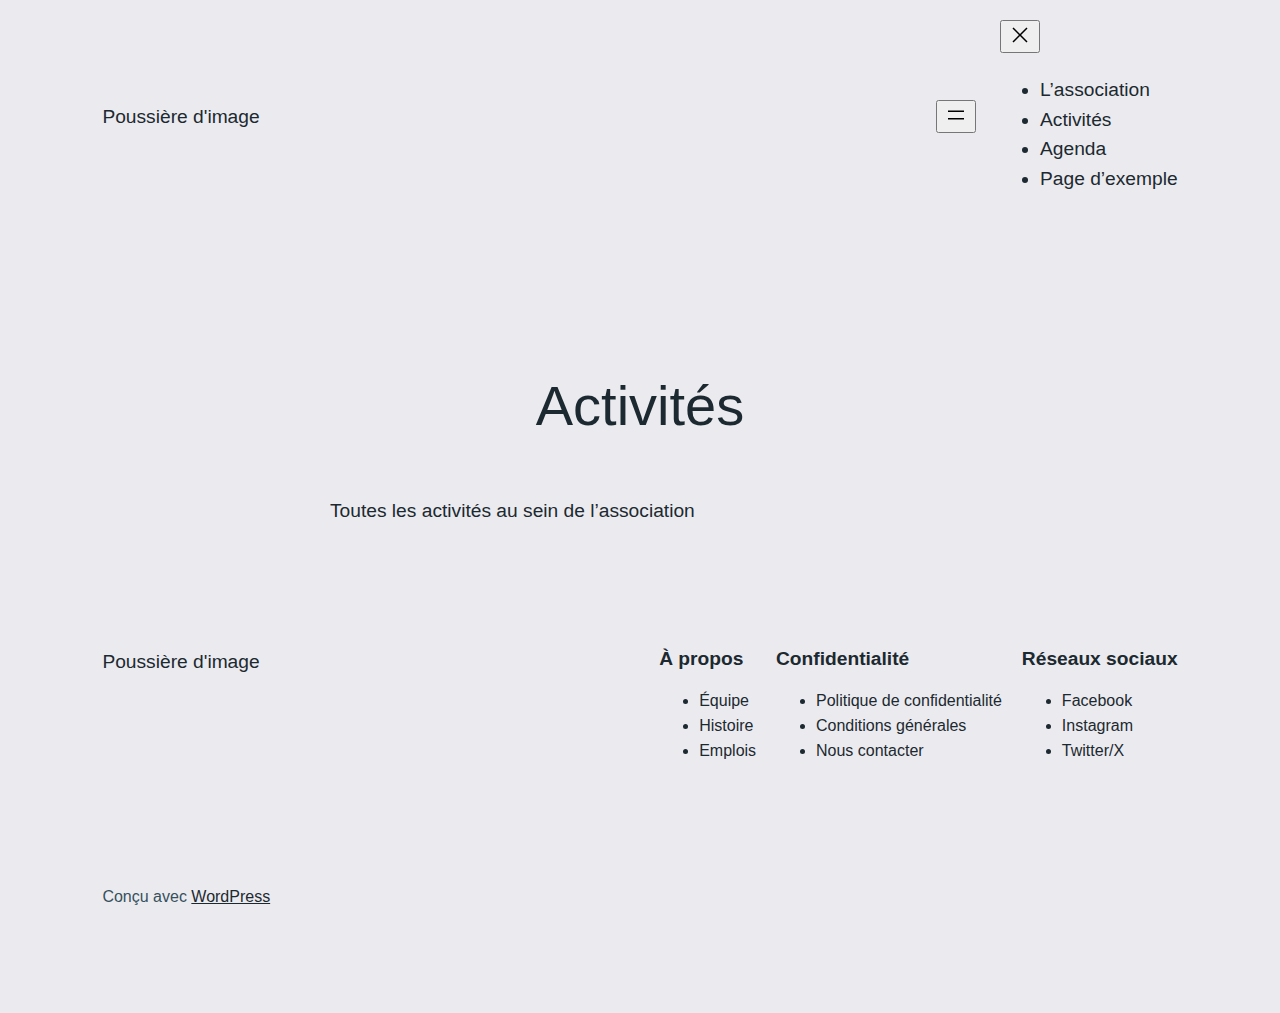
<file: activites/index.html>
<!DOCTYPE html>
<html lang="fr-FR">
<head>
	<meta charset="UTF-8">
	<meta name="viewport" content="width=device-width, initial-scale=1">
<meta name="robots" content="noindex, nofollow">
	<style>img:is([sizes="auto" i], [sizes^="auto," i]) { contain-intrinsic-size: 3000px 1500px }</style>
	<title>Activités &#8211; Poussière d&#039;image</title>
<link rel="alternate" type="application/rss+xml" title="Poussière d&#039;image &raquo; Flux" href="http://localhost:8888/wordpress-pi/feed/">
<link rel="alternate" type="application/rss+xml" title="Poussière d&#039;image &raquo; Flux des commentaires" href="http://localhost:8888/wordpress-pi/comments/feed/">
<script>
window._wpemojiSettings = {"baseUrl":"https:\/\/s.w.org\/images\/core\/emoji\/15.0.3\/72x72\/","ext":".png","svgUrl":"https:\/\/s.w.org\/images\/core\/emoji\/15.0.3\/svg\/","svgExt":".svg","source":{"concatemoji":"http:\/\/localhost:8888\/wordpress-pi\/wp-includes\/js\/wp-emoji-release.min.js?ver=6.7.2"}};
/*! This file is auto-generated */
!function(i,n){var o,s,e;function c(e){try{var t={supportTests:e,timestamp:(new Date).valueOf()};sessionStorage.setItem(o,JSON.stringify(t))}catch(e){}}function p(e,t,n){e.clearRect(0,0,e.canvas.width,e.canvas.height),e.fillText(t,0,0);var t=new Uint32Array(e.getImageData(0,0,e.canvas.width,e.canvas.height).data),r=(e.clearRect(0,0,e.canvas.width,e.canvas.height),e.fillText(n,0,0),new Uint32Array(e.getImageData(0,0,e.canvas.width,e.canvas.height).data));return t.every(function(e,t){return e===r[t]})}function u(e,t,n){switch(t){case"flag":return n(e,"🏳️‍⚧️","🏳️​⚧️")?!1:!n(e,"🇺🇳","🇺​🇳")&&!n(e,"🏴󠁧󠁢󠁥󠁮󠁧󠁿","🏴​󠁧​󠁢​󠁥​󠁮​󠁧​󠁿");case"emoji":return!n(e,"🐦‍⬛","🐦​⬛")}return!1}function f(e,t,n){var r="undefined"!=typeof WorkerGlobalScope&&self instanceof WorkerGlobalScope?new OffscreenCanvas(300,150):i.createElement("canvas"),a=r.getContext("2d",{willReadFrequently:!0}),o=(a.textBaseline="top",a.font="600 32px Arial",{});return e.forEach(function(e){o[e]=t(a,e,n)}),o}function t(e){var t=i.createElement("script");t.src=e,t.defer=!0,i.head.appendChild(t)}"undefined"!=typeof Promise&&(o="wpEmojiSettingsSupports",s=["flag","emoji"],n.supports={everything:!0,everythingExceptFlag:!0},e=new Promise(function(e){i.addEventListener("DOMContentLoaded",e,{once:!0})}),new Promise(function(t){var n=function(){try{var e=JSON.parse(sessionStorage.getItem(o));if("object"==typeof e&&"number"==typeof e.timestamp&&(new Date).valueOf()<e.timestamp+604800&&"object"==typeof e.supportTests)return e.supportTests}catch(e){}return null}();if(!n){if("undefined"!=typeof Worker&&"undefined"!=typeof OffscreenCanvas&&"undefined"!=typeof URL&&URL.createObjectURL&&"undefined"!=typeof Blob)try{var e="postMessage("+f.toString()+"("+[JSON.stringify(s),u.toString(),p.toString()].join(",")+"));",r=new Blob([e],{type:"text/javascript"}),a=new Worker(URL.createObjectURL(r),{name:"wpTestEmojiSupports"});return void(a.onmessage=function(e){c(n=e.data),a.terminate(),t(n)})}catch(e){}c(n=f(s,u,p))}t(n)}).then(function(e){for(var t in e)n.supports[t]=e[t],n.supports.everything=n.supports.everything&&n.supports[t],"flag"!==t&&(n.supports.everythingExceptFlag=n.supports.everythingExceptFlag&&n.supports[t]);n.supports.everythingExceptFlag=n.supports.everythingExceptFlag&&!n.supports.flag,n.DOMReady=!1,n.readyCallback=function(){n.DOMReady=!0}}).then(function(){return e}).then(function(){var e;n.supports.everything||(n.readyCallback(),(e=n.source||{}).concatemoji?t(e.concatemoji):e.wpemoji&&e.twemoji&&(t(e.twemoji),t(e.wpemoji)))}))}((window,document),window._wpemojiSettings);
</script>
<style id="wp-block-site-title-inline-css">.wp-block-site-title{box-sizing:border-box}.wp-block-site-title :where(a){color:inherit;font-family:inherit;font-size:inherit;font-style:inherit;font-weight:inherit;letter-spacing:inherit;line-height:inherit;text-decoration:inherit}</style>
<style id="wp-block-group-inline-css">.wp-block-group{box-sizing:border-box}:where(.wp-block-group.wp-block-group-is-layout-constrained){position:relative}</style>
<style id="wp-block-navigation-link-inline-css">.wp-block-navigation .wp-block-navigation-item__label{overflow-wrap:break-word}.wp-block-navigation .wp-block-navigation-item__description{display:none}.link-ui-tools{border-top:1px solid #f0f0f0;padding:8px}.link-ui-block-inserter{padding-top:8px}.link-ui-block-inserter__back{margin-left:8px;text-transform:uppercase}

				.is-style-arrow-link .wp-block-navigation-item__label:after {
					content: "\2197";
					padding-inline-start: 0.25rem;
					vertical-align: middle;
					text-decoration: none;
					display: inline-block;
				}</style>
<link rel="stylesheet" id="wp-block-navigation-css" href="http://localhost:8888/wordpress-pi/wp-includes/blocks/navigation/style.min.css?ver=6.7.2" media="all">
<style id="wp-block-spacer-inline-css">.wp-block-spacer{clear:both}</style>
<style id="wp-block-post-title-inline-css">.wp-block-post-title{box-sizing:border-box;word-break:break-word}.wp-block-post-title :where(a){display:inline-block;font-family:inherit;font-size:inherit;font-style:inherit;font-weight:inherit;letter-spacing:inherit;line-height:inherit;text-decoration:inherit}</style>
<style id="wp-block-post-featured-image-inline-css">.wp-block-post-featured-image{margin-left:0;margin-right:0}.wp-block-post-featured-image a{display:block;height:100%}.wp-block-post-featured-image :where(img){box-sizing:border-box;height:auto;max-width:100%;vertical-align:bottom;width:100%}.wp-block-post-featured-image.alignfull img,.wp-block-post-featured-image.alignwide img{width:100%}.wp-block-post-featured-image .wp-block-post-featured-image__overlay.has-background-dim{background-color:#000;inset:0;position:absolute}.wp-block-post-featured-image{position:relative}.wp-block-post-featured-image .wp-block-post-featured-image__overlay.has-background-gradient{background-color:initial}.wp-block-post-featured-image .wp-block-post-featured-image__overlay.has-background-dim-0{opacity:0}.wp-block-post-featured-image .wp-block-post-featured-image__overlay.has-background-dim-10{opacity:.1}.wp-block-post-featured-image .wp-block-post-featured-image__overlay.has-background-dim-20{opacity:.2}.wp-block-post-featured-image .wp-block-post-featured-image__overlay.has-background-dim-30{opacity:.3}.wp-block-post-featured-image .wp-block-post-featured-image__overlay.has-background-dim-40{opacity:.4}.wp-block-post-featured-image .wp-block-post-featured-image__overlay.has-background-dim-50{opacity:.5}.wp-block-post-featured-image .wp-block-post-featured-image__overlay.has-background-dim-60{opacity:.6}.wp-block-post-featured-image .wp-block-post-featured-image__overlay.has-background-dim-70{opacity:.7}.wp-block-post-featured-image .wp-block-post-featured-image__overlay.has-background-dim-80{opacity:.8}.wp-block-post-featured-image .wp-block-post-featured-image__overlay.has-background-dim-90{opacity:.9}.wp-block-post-featured-image .wp-block-post-featured-image__overlay.has-background-dim-100{opacity:1}.wp-block-post-featured-image:where(.alignleft,.alignright){width:100%}</style>
<style id="wp-block-paragraph-inline-css">.is-small-text{font-size:.875em}.is-regular-text{font-size:1em}.is-large-text{font-size:2.25em}.is-larger-text{font-size:3em}.has-drop-cap:not(:focus):first-letter{float:left;font-size:8.4em;font-style:normal;font-weight:100;line-height:.68;margin:.05em .1em 0 0;text-transform:uppercase}body.rtl .has-drop-cap:not(:focus):first-letter{float:none;margin-left:.1em}p.has-drop-cap.has-background{overflow:hidden}:root :where(p.has-background){padding:1.25em 2.375em}:where(p.has-text-color:not(.has-link-color)) a{color:inherit}p.has-text-align-left[style*="writing-mode:vertical-lr"],p.has-text-align-right[style*="writing-mode:vertical-rl"]{rotate:180deg}</style>
<style id="wp-block-post-content-inline-css">.wp-block-post-content{display:flow-root}</style>
<style id="wp-block-site-logo-inline-css">.wp-block-site-logo{box-sizing:border-box;line-height:0}.wp-block-site-logo a{display:inline-block;line-height:0}.wp-block-site-logo.is-default-size img{height:auto;width:120px}.wp-block-site-logo img{height:auto;max-width:100%}.wp-block-site-logo a,.wp-block-site-logo img{border-radius:inherit}.wp-block-site-logo.aligncenter{margin-left:auto;margin-right:auto;text-align:center}:root :where(.wp-block-site-logo.is-style-rounded){border-radius:9999px}</style>
<style id="wp-block-site-tagline-inline-css">.wp-block-site-tagline{box-sizing:border-box}</style>
<style id="wp-block-heading-inline-css">h1.has-background,h2.has-background,h3.has-background,h4.has-background,h5.has-background,h6.has-background{padding:1.25em 2.375em}h1.has-text-align-left[style*=writing-mode]:where([style*=vertical-lr]),h1.has-text-align-right[style*=writing-mode]:where([style*=vertical-rl]),h2.has-text-align-left[style*=writing-mode]:where([style*=vertical-lr]),h2.has-text-align-right[style*=writing-mode]:where([style*=vertical-rl]),h3.has-text-align-left[style*=writing-mode]:where([style*=vertical-lr]),h3.has-text-align-right[style*=writing-mode]:where([style*=vertical-rl]),h4.has-text-align-left[style*=writing-mode]:where([style*=vertical-lr]),h4.has-text-align-right[style*=writing-mode]:where([style*=vertical-rl]),h5.has-text-align-left[style*=writing-mode]:where([style*=vertical-lr]),h5.has-text-align-right[style*=writing-mode]:where([style*=vertical-rl]),h6.has-text-align-left[style*=writing-mode]:where([style*=vertical-lr]),h6.has-text-align-right[style*=writing-mode]:where([style*=vertical-rl]){rotate:180deg}

				.is-style-asterisk:before {
					content: '';
					width: 1.5rem;
					height: 3rem;
					background: var(--wp--preset--color--contrast-2, currentColor);
					clip-path: path('M11.93.684v8.039l5.633-5.633 1.216 1.23-5.66 5.66h8.04v1.737H13.2l5.701 5.701-1.23 1.23-5.742-5.742V21h-1.737v-8.094l-5.77 5.77-1.23-1.217 5.743-5.742H.842V9.98h8.162l-5.701-5.7 1.23-1.231 5.66 5.66V.684h1.737Z');
					display: block;
				}

				/* Hide the asterisk if the heading has no content, to avoid using empty headings to display the asterisk only, which is an A11Y issue */
				.is-style-asterisk:empty:before {
					content: none;
				}

				.is-style-asterisk:-moz-only-whitespace:before {
					content: none;
				}

				.is-style-asterisk.has-text-align-center:before {
					margin: 0 auto;
				}

				.is-style-asterisk.has-text-align-right:before {
					margin-left: auto;
				}

				.rtl .is-style-asterisk.has-text-align-left:before {
					margin-right: auto;
				}</style>
<style id="wp-block-columns-inline-css">.wp-block-columns{align-items:normal!important;box-sizing:border-box;display:flex;flex-wrap:wrap!important}@media (min-width:782px){.wp-block-columns{flex-wrap:nowrap!important}}.wp-block-columns.are-vertically-aligned-top{align-items:flex-start}.wp-block-columns.are-vertically-aligned-center{align-items:center}.wp-block-columns.are-vertically-aligned-bottom{align-items:flex-end}@media (max-width:781px){.wp-block-columns:not(.is-not-stacked-on-mobile)>.wp-block-column{flex-basis:100%!important}}@media (min-width:782px){.wp-block-columns:not(.is-not-stacked-on-mobile)>.wp-block-column{flex-basis:0;flex-grow:1}.wp-block-columns:not(.is-not-stacked-on-mobile)>.wp-block-column[style*=flex-basis]{flex-grow:0}}.wp-block-columns.is-not-stacked-on-mobile{flex-wrap:nowrap!important}.wp-block-columns.is-not-stacked-on-mobile>.wp-block-column{flex-basis:0;flex-grow:1}.wp-block-columns.is-not-stacked-on-mobile>.wp-block-column[style*=flex-basis]{flex-grow:0}:where(.wp-block-columns){margin-bottom:1.75em}:where(.wp-block-columns.has-background){padding:1.25em 2.375em}.wp-block-column{flex-grow:1;min-width:0;overflow-wrap:break-word;word-break:break-word}.wp-block-column.is-vertically-aligned-top{align-self:flex-start}.wp-block-column.is-vertically-aligned-center{align-self:center}.wp-block-column.is-vertically-aligned-bottom{align-self:flex-end}.wp-block-column.is-vertically-aligned-stretch{align-self:stretch}.wp-block-column.is-vertically-aligned-bottom,.wp-block-column.is-vertically-aligned-center,.wp-block-column.is-vertically-aligned-top{width:100%}</style>
<style id="wp-emoji-styles-inline-css">img.wp-smiley, img.emoji {
		display: inline !important;
		border: none !important;
		box-shadow: none !important;
		height: 1em !important;
		width: 1em !important;
		margin: 0 0.07em !important;
		vertical-align: -0.1em !important;
		background: none !important;
		padding: 0 !important;
	}</style>
<style id="wp-block-library-inline-css">:root{--wp-admin-theme-color:#007cba;--wp-admin-theme-color--rgb:0,124,186;--wp-admin-theme-color-darker-10:#006ba1;--wp-admin-theme-color-darker-10--rgb:0,107,161;--wp-admin-theme-color-darker-20:#005a87;--wp-admin-theme-color-darker-20--rgb:0,90,135;--wp-admin-border-width-focus:2px;--wp-block-synced-color:#7a00df;--wp-block-synced-color--rgb:122,0,223;--wp-bound-block-color:var(--wp-block-synced-color)}@media (min-resolution:192dpi){:root{--wp-admin-border-width-focus:1.5px}}.wp-element-button{cursor:pointer}:root{--wp--preset--font-size--normal:16px;--wp--preset--font-size--huge:42px}:root .has-very-light-gray-background-color{background-color:#eee}:root .has-very-dark-gray-background-color{background-color:#313131}:root .has-very-light-gray-color{color:#eee}:root .has-very-dark-gray-color{color:#313131}:root .has-vivid-green-cyan-to-vivid-cyan-blue-gradient-background{background:linear-gradient(135deg,#00d084,#0693e3)}:root .has-purple-crush-gradient-background{background:linear-gradient(135deg,#34e2e4,#4721fb 50%,#ab1dfe)}:root .has-hazy-dawn-gradient-background{background:linear-gradient(135deg,#faaca8,#dad0ec)}:root .has-subdued-olive-gradient-background{background:linear-gradient(135deg,#fafae1,#67a671)}:root .has-atomic-cream-gradient-background{background:linear-gradient(135deg,#fdd79a,#004a59)}:root .has-nightshade-gradient-background{background:linear-gradient(135deg,#330968,#31cdcf)}:root .has-midnight-gradient-background{background:linear-gradient(135deg,#020381,#2874fc)}.has-regular-font-size{font-size:1em}.has-larger-font-size{font-size:2.625em}.has-normal-font-size{font-size:var(--wp--preset--font-size--normal)}.has-huge-font-size{font-size:var(--wp--preset--font-size--huge)}.has-text-align-center{text-align:center}.has-text-align-left{text-align:left}.has-text-align-right{text-align:right}#end-resizable-editor-section{display:none}.aligncenter{clear:both}.items-justified-left{justify-content:flex-start}.items-justified-center{justify-content:center}.items-justified-right{justify-content:flex-end}.items-justified-space-between{justify-content:space-between}.screen-reader-text{border:0;clip:rect(1px,1px,1px,1px);clip-path:inset(50%);height:1px;margin:-1px;overflow:hidden;padding:0;position:absolute;width:1px;word-wrap:normal!important}.screen-reader-text:focus{background-color:#ddd;clip:auto!important;clip-path:none;color:#444;display:block;font-size:1em;height:auto;left:5px;line-height:normal;padding:15px 23px 14px;text-decoration:none;top:5px;width:auto;z-index:100000}html :where(.has-border-color){border-style:solid}html :where([style*=border-top-color]){border-top-style:solid}html :where([style*=border-right-color]){border-right-style:solid}html :where([style*=border-bottom-color]){border-bottom-style:solid}html :where([style*=border-left-color]){border-left-style:solid}html :where([style*=border-width]){border-style:solid}html :where([style*=border-top-width]){border-top-style:solid}html :where([style*=border-right-width]){border-right-style:solid}html :where([style*=border-bottom-width]){border-bottom-style:solid}html :where([style*=border-left-width]){border-left-style:solid}html :where(img[class*=wp-image-]){height:auto;max-width:100%}:where(figure){margin:0 0 1em}html :where(.is-position-sticky){--wp-admin--admin-bar--position-offset:var(--wp-admin--admin-bar--height,0px)}@media screen and (max-width:600px){html :where(.is-position-sticky){--wp-admin--admin-bar--position-offset:0px}}</style>
<style id="global-styles-inline-css">:root{--wp--preset--aspect-ratio--square: 1;--wp--preset--aspect-ratio--4-3: 4/3;--wp--preset--aspect-ratio--3-4: 3/4;--wp--preset--aspect-ratio--3-2: 3/2;--wp--preset--aspect-ratio--2-3: 2/3;--wp--preset--aspect-ratio--16-9: 16/9;--wp--preset--aspect-ratio--9-16: 9/16;--wp--preset--color--black: #000000;--wp--preset--color--cyan-bluish-gray: #abb8c3;--wp--preset--color--white: #ffffff;--wp--preset--color--pale-pink: #f78da7;--wp--preset--color--vivid-red: #cf2e2e;--wp--preset--color--luminous-vivid-orange: #ff6900;--wp--preset--color--luminous-vivid-amber: #fcb900;--wp--preset--color--light-green-cyan: #7bdcb5;--wp--preset--color--vivid-green-cyan: #00d084;--wp--preset--color--pale-cyan-blue: #8ed1fc;--wp--preset--color--vivid-cyan-blue: #0693e3;--wp--preset--color--vivid-purple: #9b51e0;--wp--preset--color--base: #EBEBEF;--wp--preset--color--base-2: #DCE0E6;--wp--preset--color--contrast: #1C2930;--wp--preset--color--contrast-2: #37505d;--wp--preset--color--contrast-3: #96A5B2;--wp--preset--gradient--vivid-cyan-blue-to-vivid-purple: linear-gradient(135deg,rgba(6,147,227,1) 0%,rgb(155,81,224) 100%);--wp--preset--gradient--light-green-cyan-to-vivid-green-cyan: linear-gradient(135deg,rgb(122,220,180) 0%,rgb(0,208,130) 100%);--wp--preset--gradient--luminous-vivid-amber-to-luminous-vivid-orange: linear-gradient(135deg,rgba(252,185,0,1) 0%,rgba(255,105,0,1) 100%);--wp--preset--gradient--luminous-vivid-orange-to-vivid-red: linear-gradient(135deg,rgba(255,105,0,1) 0%,rgb(207,46,46) 100%);--wp--preset--gradient--very-light-gray-to-cyan-bluish-gray: linear-gradient(135deg,rgb(238,238,238) 0%,rgb(169,184,195) 100%);--wp--preset--gradient--cool-to-warm-spectrum: linear-gradient(135deg,rgb(74,234,220) 0%,rgb(151,120,209) 20%,rgb(207,42,186) 40%,rgb(238,44,130) 60%,rgb(251,105,98) 80%,rgb(254,248,76) 100%);--wp--preset--gradient--blush-light-purple: linear-gradient(135deg,rgb(255,206,236) 0%,rgb(152,150,240) 100%);--wp--preset--gradient--blush-bordeaux: linear-gradient(135deg,rgb(254,205,165) 0%,rgb(254,45,45) 50%,rgb(107,0,62) 100%);--wp--preset--gradient--luminous-dusk: linear-gradient(135deg,rgb(255,203,112) 0%,rgb(199,81,192) 50%,rgb(65,88,208) 100%);--wp--preset--gradient--pale-ocean: linear-gradient(135deg,rgb(255,245,203) 0%,rgb(182,227,212) 50%,rgb(51,167,181) 100%);--wp--preset--gradient--electric-grass: linear-gradient(135deg,rgb(202,248,128) 0%,rgb(113,206,126) 100%);--wp--preset--gradient--midnight: linear-gradient(135deg,rgb(2,3,129) 0%,rgb(40,116,252) 100%);--wp--preset--gradient--gradient-1: linear-gradient(to bottom, #cbd9e1 0%, #EBEBEF 100%);--wp--preset--gradient--gradient-2: linear-gradient(to bottom, #466577 0%, #EBEBEF 100%);--wp--preset--gradient--gradient-3: linear-gradient(to bottom, #37505d 0%, #EBEBEF 100%);--wp--preset--gradient--gradient-4: linear-gradient(to bottom, #1C2930 0%, #EBEBEF 100%);--wp--preset--gradient--gradient-5: linear-gradient(to bottom, #37505d 0%, #466577 100%);--wp--preset--gradient--gradient-6: linear-gradient(to bottom, #1C2930 0%, #37505d 100%);--wp--preset--gradient--gradient-7: linear-gradient(to bottom, #EBEBEF 50%, #cbd9e1 50%);--wp--preset--gradient--gradient-8: linear-gradient(to bottom, #466577 50%, #EBEBEF 50%);--wp--preset--gradient--gradient-9: linear-gradient(to bottom, #37505d 50%, #EBEBEF 50%);--wp--preset--gradient--gradient-10: linear-gradient(to bottom, #1C2930 50%, #EBEBEF 50%);--wp--preset--gradient--gradient-11: linear-gradient(to bottom, #37505d 50%, #466577 50%);--wp--preset--gradient--gradient-12: linear-gradient(to bottom, #1C2930 50%, #37505d 50%);--wp--preset--font-size--small: 1rem;--wp--preset--font-size--medium: 1.2rem;--wp--preset--font-size--large: clamp(1.5rem, 1.5rem + ((1vw - 0.2rem) * 0.833), 2rem);--wp--preset--font-size--x-large: clamp(2rem, 2rem + ((1vw - 0.2rem) * 1.083), 2.65rem);--wp--preset--font-size--xx-large: clamp(2.65rem, 2.65rem + ((1vw - 0.2rem) * 1.417), 3.5rem);--wp--preset--font-family--heading: "Inter", sans-serif;--wp--preset--font-family--body: "Jost", sans-serif;--wp--preset--font-family--system-sans-serif: -apple-system, BlinkMacSystemFont, avenir next, avenir, segoe ui, helvetica neue, helvetica, Cantarell, Ubuntu, roboto, noto, arial, sans-serif;--wp--preset--font-family--system-serif: Iowan Old Style, Apple Garamond, Baskerville, Times New Roman, Droid Serif, Times, Source Serif Pro, serif, Apple Color Emoji, Segoe UI Emoji, Segoe UI Symbol;--wp--preset--spacing--20: min(1.5rem, 2vw);--wp--preset--spacing--30: min(2.5rem, 3vw);--wp--preset--spacing--40: min(4rem, 5vw);--wp--preset--spacing--50: min(6.5rem, 8vw);--wp--preset--spacing--60: min(10.5rem, 13vw);--wp--preset--spacing--70: 3.38rem;--wp--preset--spacing--80: 5.06rem;--wp--preset--spacing--10: 1rem;--wp--preset--shadow--natural: 6px 6px 9px rgba(0, 0, 0, 0.2);--wp--preset--shadow--deep: 12px 12px 50px rgba(0, 0, 0, 0.4);--wp--preset--shadow--sharp: 6px 6px 0px rgba(0, 0, 0, 0.2);--wp--preset--shadow--outlined: 6px 6px 0px -3px rgba(255, 255, 255, 1), 6px 6px rgba(0, 0, 0, 1);--wp--preset--shadow--crisp: 6px 6px 0px rgba(0, 0, 0, 1);}:root { --wp--style--global--content-size: 620px;--wp--style--global--wide-size: 1280px; }:where(body) { margin: 0; }.wp-site-blocks { padding-top: var(--wp--style--root--padding-top); padding-bottom: var(--wp--style--root--padding-bottom); }.has-global-padding { padding-right: var(--wp--style--root--padding-right); padding-left: var(--wp--style--root--padding-left); }.has-global-padding > .alignfull { margin-right: calc(var(--wp--style--root--padding-right) * -1); margin-left: calc(var(--wp--style--root--padding-left) * -1); }.has-global-padding :where(:not(.alignfull.is-layout-flow) > .has-global-padding:not(.wp-block-block, .alignfull)) { padding-right: 0; padding-left: 0; }.has-global-padding :where(:not(.alignfull.is-layout-flow) > .has-global-padding:not(.wp-block-block, .alignfull)) > .alignfull { margin-left: 0; margin-right: 0; }.wp-site-blocks > .alignleft { float: left; margin-right: 2em; }.wp-site-blocks > .alignright { float: right; margin-left: 2em; }.wp-site-blocks > .aligncenter { justify-content: center; margin-left: auto; margin-right: auto; }:where(.wp-site-blocks) > * { margin-block-start: 1.2rem; margin-block-end: 0; }:where(.wp-site-blocks) > :first-child { margin-block-start: 0; }:where(.wp-site-blocks) > :last-child { margin-block-end: 0; }:root { --wp--style--block-gap: 1.2rem; }:root :where(.is-layout-flow) > :first-child{margin-block-start: 0;}:root :where(.is-layout-flow) > :last-child{margin-block-end: 0;}:root :where(.is-layout-flow) > *{margin-block-start: 1.2rem;margin-block-end: 0;}:root :where(.is-layout-constrained) > :first-child{margin-block-start: 0;}:root :where(.is-layout-constrained) > :last-child{margin-block-end: 0;}:root :where(.is-layout-constrained) > *{margin-block-start: 1.2rem;margin-block-end: 0;}:root :where(.is-layout-flex){gap: 1.2rem;}:root :where(.is-layout-grid){gap: 1.2rem;}.is-layout-flow > .alignleft{float: left;margin-inline-start: 0;margin-inline-end: 2em;}.is-layout-flow > .alignright{float: right;margin-inline-start: 2em;margin-inline-end: 0;}.is-layout-flow > .aligncenter{margin-left: auto !important;margin-right: auto !important;}.is-layout-constrained > .alignleft{float: left;margin-inline-start: 0;margin-inline-end: 2em;}.is-layout-constrained > .alignright{float: right;margin-inline-start: 2em;margin-inline-end: 0;}.is-layout-constrained > .aligncenter{margin-left: auto !important;margin-right: auto !important;}.is-layout-constrained > :where(:not(.alignleft):not(.alignright):not(.alignfull)){max-width: var(--wp--style--global--content-size);margin-left: auto !important;margin-right: auto !important;}.is-layout-constrained > .alignwide{max-width: var(--wp--style--global--wide-size);}body .is-layout-flex{display: flex;}.is-layout-flex{flex-wrap: wrap;align-items: center;}.is-layout-flex > :is(*, div){margin: 0;}body .is-layout-grid{display: grid;}.is-layout-grid > :is(*, div){margin: 0;}body{background-color: var(--wp--preset--color--base);color: var(--wp--preset--color--contrast);font-family: var(--wp--preset--font-family--body);font-size: var(--wp--preset--font-size--medium);font-style: normal;font-weight: 400;line-height: 1.55;--wp--style--root--padding-top: 0px;--wp--style--root--padding-right: var(--wp--preset--spacing--50);--wp--style--root--padding-bottom: 0px;--wp--style--root--padding-left: var(--wp--preset--spacing--50);}a:where(:not(.wp-element-button)){color: var(--wp--preset--color--contrast);text-decoration: underline;}:root :where(a:where(:not(.wp-element-button)):hover){text-decoration: none;}h1, h2, h3, h4, h5, h6{color: var(--wp--preset--color--contrast);font-family: var(--wp--preset--font-family--heading);font-weight: normal;letter-spacing: 0;line-height: 1.2;}h1{font-size: var(--wp--preset--font-size--xx-large);line-height: 1.15;}h2{font-size: var(--wp--preset--font-size--x-large);}h3{font-size: var(--wp--preset--font-size--large);}h4{font-size: clamp(1.1rem, 1.1rem + ((1vw - 0.2rem) * 0.767), 1.5rem);}h5{font-size: var(--wp--preset--font-size--medium);}h6{font-size: var(--wp--preset--font-size--small);}:root :where(.wp-element-button, .wp-block-button__link){background-color: var(--wp--preset--color--contrast-2);border-radius: 4px;border-color: var(--wp--preset--color--contrast-2);border-width: 0;color: var(--wp--preset--color--white);font-family: var(--wp--preset--font-family--heading);font-size: 0.75rem;font-style: normal;font-weight: 500;letter-spacing: 0.1rem;line-height: inherit;padding-top: 1rem;padding-right: 2.2rem;padding-bottom: 1rem;padding-left: 2.2rem;text-decoration: none;text-transform: uppercase;}:root :where(.wp-element-button:hover, .wp-block-button__link:hover){background-color: var(--wp--preset--color--contrast);border-color: var(--wp--preset--color--contrast);color: var(--wp--preset--color--base);}:root :where(.wp-element-button:focus, .wp-block-button__link:focus){background-color: var(--wp--preset--color--contrast-2);border-color: var(--wp--preset--color--contrast-2);color: var(--wp--preset--color--base);outline-color: var(--wp--preset--color--contrast);outline-offset: 2px;}:root :where(.wp-element-button:active, .wp-block-button__link:active){background-color: var(--wp--preset--color--contrast);color: var(--wp--preset--color--base);}:root :where(.wp-element-caption, .wp-block-audio figcaption, .wp-block-embed figcaption, .wp-block-gallery figcaption, .wp-block-image figcaption, .wp-block-table figcaption, .wp-block-video figcaption){color: var(--wp--preset--color--contrast-2);font-family: var(--wp--preset--font-family--body);font-size: 0.8rem;}.has-black-color{color: var(--wp--preset--color--black) !important;}.has-cyan-bluish-gray-color{color: var(--wp--preset--color--cyan-bluish-gray) !important;}.has-white-color{color: var(--wp--preset--color--white) !important;}.has-pale-pink-color{color: var(--wp--preset--color--pale-pink) !important;}.has-vivid-red-color{color: var(--wp--preset--color--vivid-red) !important;}.has-luminous-vivid-orange-color{color: var(--wp--preset--color--luminous-vivid-orange) !important;}.has-luminous-vivid-amber-color{color: var(--wp--preset--color--luminous-vivid-amber) !important;}.has-light-green-cyan-color{color: var(--wp--preset--color--light-green-cyan) !important;}.has-vivid-green-cyan-color{color: var(--wp--preset--color--vivid-green-cyan) !important;}.has-pale-cyan-blue-color{color: var(--wp--preset--color--pale-cyan-blue) !important;}.has-vivid-cyan-blue-color{color: var(--wp--preset--color--vivid-cyan-blue) !important;}.has-vivid-purple-color{color: var(--wp--preset--color--vivid-purple) !important;}.has-base-color{color: var(--wp--preset--color--base) !important;}.has-base-2-color{color: var(--wp--preset--color--base-2) !important;}.has-contrast-color{color: var(--wp--preset--color--contrast) !important;}.has-contrast-2-color{color: var(--wp--preset--color--contrast-2) !important;}.has-contrast-3-color{color: var(--wp--preset--color--contrast-3) !important;}.has-black-background-color{background-color: var(--wp--preset--color--black) !important;}.has-cyan-bluish-gray-background-color{background-color: var(--wp--preset--color--cyan-bluish-gray) !important;}.has-white-background-color{background-color: var(--wp--preset--color--white) !important;}.has-pale-pink-background-color{background-color: var(--wp--preset--color--pale-pink) !important;}.has-vivid-red-background-color{background-color: var(--wp--preset--color--vivid-red) !important;}.has-luminous-vivid-orange-background-color{background-color: var(--wp--preset--color--luminous-vivid-orange) !important;}.has-luminous-vivid-amber-background-color{background-color: var(--wp--preset--color--luminous-vivid-amber) !important;}.has-light-green-cyan-background-color{background-color: var(--wp--preset--color--light-green-cyan) !important;}.has-vivid-green-cyan-background-color{background-color: var(--wp--preset--color--vivid-green-cyan) !important;}.has-pale-cyan-blue-background-color{background-color: var(--wp--preset--color--pale-cyan-blue) !important;}.has-vivid-cyan-blue-background-color{background-color: var(--wp--preset--color--vivid-cyan-blue) !important;}.has-vivid-purple-background-color{background-color: var(--wp--preset--color--vivid-purple) !important;}.has-base-background-color{background-color: var(--wp--preset--color--base) !important;}.has-base-2-background-color{background-color: var(--wp--preset--color--base-2) !important;}.has-contrast-background-color{background-color: var(--wp--preset--color--contrast) !important;}.has-contrast-2-background-color{background-color: var(--wp--preset--color--contrast-2) !important;}.has-contrast-3-background-color{background-color: var(--wp--preset--color--contrast-3) !important;}.has-black-border-color{border-color: var(--wp--preset--color--black) !important;}.has-cyan-bluish-gray-border-color{border-color: var(--wp--preset--color--cyan-bluish-gray) !important;}.has-white-border-color{border-color: var(--wp--preset--color--white) !important;}.has-pale-pink-border-color{border-color: var(--wp--preset--color--pale-pink) !important;}.has-vivid-red-border-color{border-color: var(--wp--preset--color--vivid-red) !important;}.has-luminous-vivid-orange-border-color{border-color: var(--wp--preset--color--luminous-vivid-orange) !important;}.has-luminous-vivid-amber-border-color{border-color: var(--wp--preset--color--luminous-vivid-amber) !important;}.has-light-green-cyan-border-color{border-color: var(--wp--preset--color--light-green-cyan) !important;}.has-vivid-green-cyan-border-color{border-color: var(--wp--preset--color--vivid-green-cyan) !important;}.has-pale-cyan-blue-border-color{border-color: var(--wp--preset--color--pale-cyan-blue) !important;}.has-vivid-cyan-blue-border-color{border-color: var(--wp--preset--color--vivid-cyan-blue) !important;}.has-vivid-purple-border-color{border-color: var(--wp--preset--color--vivid-purple) !important;}.has-base-border-color{border-color: var(--wp--preset--color--base) !important;}.has-base-2-border-color{border-color: var(--wp--preset--color--base-2) !important;}.has-contrast-border-color{border-color: var(--wp--preset--color--contrast) !important;}.has-contrast-2-border-color{border-color: var(--wp--preset--color--contrast-2) !important;}.has-contrast-3-border-color{border-color: var(--wp--preset--color--contrast-3) !important;}.has-vivid-cyan-blue-to-vivid-purple-gradient-background{background: var(--wp--preset--gradient--vivid-cyan-blue-to-vivid-purple) !important;}.has-light-green-cyan-to-vivid-green-cyan-gradient-background{background: var(--wp--preset--gradient--light-green-cyan-to-vivid-green-cyan) !important;}.has-luminous-vivid-amber-to-luminous-vivid-orange-gradient-background{background: var(--wp--preset--gradient--luminous-vivid-amber-to-luminous-vivid-orange) !important;}.has-luminous-vivid-orange-to-vivid-red-gradient-background{background: var(--wp--preset--gradient--luminous-vivid-orange-to-vivid-red) !important;}.has-very-light-gray-to-cyan-bluish-gray-gradient-background{background: var(--wp--preset--gradient--very-light-gray-to-cyan-bluish-gray) !important;}.has-cool-to-warm-spectrum-gradient-background{background: var(--wp--preset--gradient--cool-to-warm-spectrum) !important;}.has-blush-light-purple-gradient-background{background: var(--wp--preset--gradient--blush-light-purple) !important;}.has-blush-bordeaux-gradient-background{background: var(--wp--preset--gradient--blush-bordeaux) !important;}.has-luminous-dusk-gradient-background{background: var(--wp--preset--gradient--luminous-dusk) !important;}.has-pale-ocean-gradient-background{background: var(--wp--preset--gradient--pale-ocean) !important;}.has-electric-grass-gradient-background{background: var(--wp--preset--gradient--electric-grass) !important;}.has-midnight-gradient-background{background: var(--wp--preset--gradient--midnight) !important;}.has-gradient-1-gradient-background{background: var(--wp--preset--gradient--gradient-1) !important;}.has-gradient-2-gradient-background{background: var(--wp--preset--gradient--gradient-2) !important;}.has-gradient-3-gradient-background{background: var(--wp--preset--gradient--gradient-3) !important;}.has-gradient-4-gradient-background{background: var(--wp--preset--gradient--gradient-4) !important;}.has-gradient-5-gradient-background{background: var(--wp--preset--gradient--gradient-5) !important;}.has-gradient-6-gradient-background{background: var(--wp--preset--gradient--gradient-6) !important;}.has-gradient-7-gradient-background{background: var(--wp--preset--gradient--gradient-7) !important;}.has-gradient-8-gradient-background{background: var(--wp--preset--gradient--gradient-8) !important;}.has-gradient-9-gradient-background{background: var(--wp--preset--gradient--gradient-9) !important;}.has-gradient-10-gradient-background{background: var(--wp--preset--gradient--gradient-10) !important;}.has-gradient-11-gradient-background{background: var(--wp--preset--gradient--gradient-11) !important;}.has-gradient-12-gradient-background{background: var(--wp--preset--gradient--gradient-12) !important;}.has-small-font-size{font-size: var(--wp--preset--font-size--small) !important;}.has-medium-font-size{font-size: var(--wp--preset--font-size--medium) !important;}.has-large-font-size{font-size: var(--wp--preset--font-size--large) !important;}.has-x-large-font-size{font-size: var(--wp--preset--font-size--x-large) !important;}.has-xx-large-font-size{font-size: var(--wp--preset--font-size--xx-large) !important;}.has-heading-font-family{font-family: var(--wp--preset--font-family--heading) !important;}.has-body-font-family{font-family: var(--wp--preset--font-family--body) !important;}.has-system-sans-serif-font-family{font-family: var(--wp--preset--font-family--system-sans-serif) !important;}.has-system-serif-font-family{font-family: var(--wp--preset--font-family--system-serif) !important;}:where(.wp-site-blocks *:focus){outline-width:2px;outline-style:solid}
:root :where(.wp-block-navigation){font-weight: 500;}
:root :where(.wp-block-navigation a:where(:not(.wp-element-button))){text-decoration: none;}
:root :where(.wp-block-navigation a:where(:not(.wp-element-button)):hover){text-decoration: underline;}
:root :where(.wp-block-post-featured-image img, .wp-block-post-featured-image .block-editor-media-placeholder, .wp-block-post-featured-image .wp-block-post-featured-image__overlay){border-radius: var(--wp--preset--spacing--20);}
:root :where(.wp-block-post-title a:where(:not(.wp-element-button))){text-decoration: none;}
:root :where(.wp-block-post-title a:where(:not(.wp-element-button)):hover){text-decoration: underline;}
:root :where(.wp-block-site-tagline){color: var(--wp--preset--color--contrast-2);font-size: var(--wp--preset--font-size--small);}
:root :where(.wp-block-site-title){font-family: var(--wp--preset--font-family--body);font-size: clamp(0.875rem, 0.875rem + ((1vw - 0.2rem) * 0.542), 1.2rem);font-style: normal;font-weight: 400;}
:root :where(.wp-block-site-title a:where(:not(.wp-element-button))){text-decoration: none;}
:root :where(.wp-block-site-title a:where(:not(.wp-element-button)):hover){text-decoration: none;}</style>
<style id="core-block-supports-inline-css">.wp-container-core-group-is-layout-1 > *{margin-block-start:0;margin-block-end:0;}.wp-container-core-group-is-layout-1 > * + *{margin-block-start:0px;margin-block-end:0;}.wp-container-core-group-is-layout-2{gap:var(--wp--preset--spacing--20);}.wp-container-core-navigation-is-layout-1{gap:var(--wp--preset--spacing--20);justify-content:flex-end;}.wp-container-core-group-is-layout-3{justify-content:flex-start;}.wp-container-core-group-is-layout-4{justify-content:space-between;}.wp-container-core-group-is-layout-8{flex-direction:column;align-items:flex-start;}.wp-container-core-navigation-is-layout-2{gap:var(--wp--preset--spacing--10);flex-direction:column;align-items:flex-start;}.wp-container-core-group-is-layout-9{gap:var(--wp--preset--spacing--10);flex-direction:column;align-items:flex-start;}.wp-container-core-group-is-layout-10{flex-direction:column;align-items:stretch;}.wp-container-core-navigation-is-layout-3{gap:var(--wp--preset--spacing--10);flex-direction:column;align-items:flex-start;}.wp-container-core-group-is-layout-11{gap:var(--wp--preset--spacing--10);flex-direction:column;align-items:flex-start;}.wp-container-core-group-is-layout-12{flex-direction:column;align-items:stretch;}.wp-container-core-navigation-is-layout-4{gap:var(--wp--preset--spacing--10);flex-direction:column;align-items:flex-start;}.wp-container-core-group-is-layout-13{gap:var(--wp--preset--spacing--10);flex-direction:column;align-items:flex-start;}.wp-container-core-group-is-layout-14{flex-direction:column;align-items:stretch;}.wp-container-core-group-is-layout-15{justify-content:space-between;align-items:flex-start;}.wp-container-core-columns-is-layout-1{flex-wrap:nowrap;}.wp-elements-5d8f50ca2275aec5863d8cce417713cd a:where(:not(.wp-element-button)){color:var(--wp--preset--color--contrast);}</style>
<style id="wp-block-template-skip-link-inline-css">.skip-link.screen-reader-text {
			border: 0;
			clip: rect(1px,1px,1px,1px);
			clip-path: inset(50%);
			height: 1px;
			margin: -1px;
			overflow: hidden;
			padding: 0;
			position: absolute !important;
			width: 1px;
			word-wrap: normal !important;
		}

		.skip-link.screen-reader-text:focus {
			background-color: #eee;
			clip: auto !important;
			clip-path: none;
			color: #444;
			display: block;
			font-size: 1em;
			height: auto;
			left: 5px;
			line-height: normal;
			padding: 15px 23px 14px;
			text-decoration: none;
			top: 5px;
			width: auto;
			z-index: 100000;
		}</style>
<link rel="https://api.w.org/" href="http://localhost:8888/wordpress-pi/wp-json/">
<link rel="alternate" title="JSON" type="application/json" href="http://localhost:8888/wordpress-pi/wp-json/wp/v2/pages/16">
<link rel="EditURI" type="application/rsd+xml" title="RSD" href="http://localhost:8888/wordpress-pi/xmlrpc.php?rsd">
<meta name="generator" content="WordPress 6.7.2">
<link rel="canonical" href="http://localhost:8888/wordpress-pi/activites/">
<link rel="shortlink" href="http://localhost:8888/wordpress-pi/?p=16">
<link rel="alternate" title="oEmbed (JSON)" type="application/json+oembed" href="http://localhost:8888/wordpress-pi/wp-json/oembed/1.0/embed?url=http%3A%2F%2Flocalhost%3A8888%2Fwordpress-pi%2Factivites%2F">
<link rel="alternate" title="oEmbed (XML)" type="text/xml+oembed" href="http://localhost:8888/wordpress-pi/wp-json/oembed/1.0/embed?url=http%3A%2F%2Flocalhost%3A8888%2Fwordpress-pi%2Factivites%2F#038;format=xml">
<script type="importmap" id="wp-importmap">{"imports":{"@wordpress\/interactivity":"http:\/\/localhost:8888\/wordpress-pi\/wp-includes\/js\/dist\/script-modules\/interactivity\/index.min.js?ver=907ea3b2f317a78b7b9b"}}</script>
<script type="module" src="http://localhost:8888/wordpress-pi/wp-includes/js/dist/script-modules/block-library/navigation/view.min.js?ver=8ff192874fc8910a284c" id="@wordpress/block-library/navigation/view-js-module"></script>
<link rel="modulepreload" href="http://localhost:8888/wordpress-pi/wp-includes/js/dist/script-modules/interactivity/index.min.js?ver=907ea3b2f317a78b7b9b" id="@wordpress/interactivity-js-modulepreload">
<style class="wp-fonts-local">@font-face{font-family:Inter;font-style:normal;font-weight:300 900;font-display:fallback;src:url('http://localhost:8888/wordpress-pi/wp-content/themes/twentytwentyfour/assets/fonts/inter/Inter-VariableFont_slnt,wght.woff2') format('woff2');font-stretch:normal;}
@font-face{font-family:Jost;font-style:normal;font-weight:100 900;font-display:fallback;src:url('http://localhost:8888/wordpress-pi/wp-content/themes/twentytwentyfour/assets/fonts/jost/Jost-VariableFont_wght.woff2') format('woff2');}
@font-face{font-family:Jost;font-style:italic;font-weight:100 900;font-display:fallback;src:url('http://localhost:8888/wordpress-pi/wp-content/themes/twentytwentyfour/assets/fonts/jost/Jost-Italic-VariableFont_wght.woff2') format('woff2');}</style>
</head>

<body class="page-template-default page page-id-16 wp-embed-responsive">

<div class="wp-site-blocks">
<header class="wp-block-template-part">
<div class="wp-block-group alignwide has-base-background-color has-background has-global-padding is-layout-constrained wp-block-group-is-layout-constrained" style="padding-top:20px;padding-bottom:20px">
<div class="wp-block-group alignwide is-content-justification-space-between is-layout-flex wp-container-core-group-is-layout-4 wp-block-group-is-layout-flex">
<div class="wp-block-group is-layout-flex wp-container-core-group-is-layout-2 wp-block-group-is-layout-flex">
<div class="wp-block-group is-layout-flow wp-container-core-group-is-layout-1 wp-block-group-is-layout-flow"><p class="wp-block-site-title"><a href="http://localhost:8888/wordpress-pi" target="_self" rel="home">Poussière d&#039;image</a></p></div>
</div>



<div class="wp-block-group is-content-justification-left is-layout-flex wp-container-core-group-is-layout-3 wp-block-group-is-layout-flex"><nav class="is-responsive items-justified-right wp-block-navigation is-horizontal is-content-justification-right is-layout-flex wp-container-core-navigation-is-layout-1 wp-block-navigation-is-layout-flex" aria-label="Navigation" data-wp-interactive="core/navigation" data-wp-context='{"overlayOpenedBy":{"click":false,"hover":false,"focus":false},"type":"overlay","roleAttribute":"","ariaLabel":"Menu"}'><button aria-haspopup="dialog" aria-label="Ouvrir le menu" class="wp-block-navigation__responsive-container-open " data-wp-on-async--click="actions.openMenuOnClick" data-wp-on--keydown="actions.handleMenuKeydown"><svg width="24" height="24" xmlns="http://www.w3.org/2000/svg" viewbox="0 0 24 24" aria-hidden="true" focusable="false"><rect x="4" y="7.5" width="16" height="1.5"></rect><rect x="4" y="15" width="16" height="1.5"></rect></svg></button>
				<div class="wp-block-navigation__responsive-container  " id="modal-1" data-wp-class--has-modal-open="state.isMenuOpen" data-wp-class--is-menu-open="state.isMenuOpen" data-wp-watch="callbacks.initMenu" data-wp-on--keydown="actions.handleMenuKeydown" data-wp-on-async--focusout="actions.handleMenuFocusout" tabindex="-1">
					<div class="wp-block-navigation__responsive-close" tabindex="-1">
						<div class="wp-block-navigation__responsive-dialog" data-wp-bind--aria-modal="state.ariaModal" data-wp-bind--aria-label="state.ariaLabel" data-wp-bind--role="state.roleAttribute">
							<button aria-label="Fermer le menu" class="wp-block-navigation__responsive-container-close" data-wp-on-async--click="actions.closeMenuOnClick"><svg xmlns="http://www.w3.org/2000/svg" viewbox="0 0 24 24" width="24" height="24" aria-hidden="true" focusable="false"><path d="m13.06 12 6.47-6.47-1.06-1.06L12 10.94 5.53 4.47 4.47 5.53 10.94 12l-6.47 6.47 1.06 1.06L12 13.06l6.47 6.47 1.06-1.06L13.06 12Z"></path></svg></button>
							<div class="wp-block-navigation__responsive-container-content" data-wp-watch="callbacks.focusFirstElement" id="modal-1-content">
								<ul class="wp-block-navigation__container is-responsive items-justified-right wp-block-navigation">
<li class=" wp-block-navigation-item wp-block-navigation-link"><a class="wp-block-navigation-item__content" href="http://localhost:8888/wordpress-pi/lassociation/"><span class="wp-block-navigation-item__label">L&rsquo;association</span></a></li>
<li class=" wp-block-navigation-item current-menu-item wp-block-navigation-link"><a class="wp-block-navigation-item__content" href="http://localhost:8888/wordpress-pi/activites/" aria-current="page"><span class="wp-block-navigation-item__label">Activités</span></a></li>
<li class=" wp-block-navigation-item wp-block-navigation-link"><a class="wp-block-navigation-item__content" href="http://localhost:8888/wordpress-pi/agenda/"><span class="wp-block-navigation-item__label">Agenda</span></a></li>
<li class=" wp-block-navigation-item wp-block-navigation-link"><a class="wp-block-navigation-item__content" href="http://localhost:8888/wordpress-pi/page-d-exemple/"><span class="wp-block-navigation-item__label">Page d’exemple</span></a></li>
</ul>
							</div>
						</div>
					</div>
				</div></nav></div>
</div>
</div>
</header>


<main class="wp-block-group is-layout-flow wp-block-group-is-layout-flow">
	
	<div class="wp-block-group has-global-padding is-layout-constrained wp-block-group-is-layout-constrained">
		
		<div style="height:var(--wp--preset--spacing--50)" aria-hidden="true" class="wp-block-spacer"></div>
		

		<h1 class="has-text-align-center wp-block-post-title">Activités</h1>

		
		<div style="margin-top:0;margin-bottom:0;height:var(--wp--preset--spacing--30)" aria-hidden="true" class="wp-block-spacer"></div>
		

		
	</div>
	

	<div class="entry-content wp-block-post-content has-global-padding is-layout-constrained wp-block-post-content-is-layout-constrained">
<p>Toutes les activités au sein de l&rsquo;association</p>
</div>
</main>


<footer class="wp-block-template-part">

<div class="wp-block-group has-global-padding is-layout-constrained wp-block-group-is-layout-constrained" style="padding-top:var(--wp--preset--spacing--50);padding-bottom:var(--wp--preset--spacing--50)">
	
	<div class="wp-block-columns alignwide is-layout-flex wp-container-core-columns-is-layout-1 wp-block-columns-is-layout-flex">
		
		<div class="wp-block-column is-layout-flow wp-block-column-is-layout-flow" style="flex-basis:30%">
			
			<div class="wp-block-group is-vertical is-layout-flex wp-container-core-group-is-layout-8 wp-block-group-is-layout-flex">
				

				<p class="wp-block-site-title has-medium-font-size"><a href="http://localhost:8888/wordpress-pi" target="_self" rel="home">Poussière d&#039;image</a></p>

				
			</div>
			
		</div>
		

		
		<div class="wp-block-column is-layout-flow wp-block-column-is-layout-flow" style="flex-basis:20%">
		</div>
		

		
		<div class="wp-block-column is-layout-flow wp-block-column-is-layout-flow" style="flex-basis:50%">
			
			<div class="wp-block-group is-content-justification-space-between is-layout-flex wp-container-core-group-is-layout-15 wp-block-group-is-layout-flex">
				
				<div class="wp-block-group is-vertical is-content-justification-stretch is-layout-flex wp-container-core-group-is-layout-10 wp-block-group-is-layout-flex">
					
					<h2 class="wp-block-heading has-medium-font-size has-body-font-family" style="font-style:normal;font-weight:600">À propos</h2>
					

					
					<div class="wp-block-group is-vertical is-layout-flex wp-container-core-group-is-layout-9 wp-block-group-is-layout-flex">

						<nav style="font-style:normal;font-weight:400;" class="has-small-font-size  is-vertical wp-block-navigation is-layout-flex wp-container-core-navigation-is-layout-2 wp-block-navigation-is-layout-flex" aria-label="À propos"><ul style="font-style:normal;font-weight:400;" class="wp-block-navigation__container has-small-font-size  is-vertical wp-block-navigation has-small-font-size">
<li class="has-small-font-size wp-block-navigation-item wp-block-navigation-link"><a class="wp-block-navigation-item__content" href="#"><span class="wp-block-navigation-item__label">Équipe</span></a></li>
<li class="has-small-font-size wp-block-navigation-item wp-block-navigation-link"><a class="wp-block-navigation-item__content" href="#"><span class="wp-block-navigation-item__label">Histoire</span></a></li>
<li class="has-small-font-size wp-block-navigation-item wp-block-navigation-link"><a class="wp-block-navigation-item__content" href="#"><span class="wp-block-navigation-item__label">Emplois</span></a></li>
</ul></nav>

					</div>
					
				</div>

				

				
				<div class="wp-block-group is-vertical is-content-justification-stretch is-layout-flex wp-container-core-group-is-layout-12 wp-block-group-is-layout-flex">
					
					<h2 class="wp-block-heading has-medium-font-size has-body-font-family" style="font-style:normal;font-weight:600">Confidentialité</h2>
					

					
					<div class="wp-block-group is-vertical is-layout-flex wp-container-core-group-is-layout-11 wp-block-group-is-layout-flex">

						<nav style="font-style:normal;font-weight:400;" class="has-small-font-size  is-vertical wp-block-navigation is-layout-flex wp-container-core-navigation-is-layout-3 wp-block-navigation-is-layout-flex" aria-label="Confidentialité"><ul style="font-style:normal;font-weight:400;" class="wp-block-navigation__container has-small-font-size  is-vertical wp-block-navigation has-small-font-size">
<li class="has-small-font-size wp-block-navigation-item wp-block-navigation-link"><a class="wp-block-navigation-item__content" href="#"><span class="wp-block-navigation-item__label">Politique de confidentialité</span></a></li>
<li class="has-small-font-size wp-block-navigation-item wp-block-navigation-link"><a class="wp-block-navigation-item__content" href="#"><span class="wp-block-navigation-item__label">Conditions générales</span></a></li>
<li class="has-small-font-size wp-block-navigation-item wp-block-navigation-link"><a class="wp-block-navigation-item__content" href="#"><span class="wp-block-navigation-item__label">Nous contacter</span></a></li>
</ul></nav>

					</div>
					
				</div>
				

				
				<div class="wp-block-group is-vertical is-content-justification-stretch is-layout-flex wp-container-core-group-is-layout-14 wp-block-group-is-layout-flex">
					
					<h2 class="wp-block-heading has-medium-font-size has-body-font-family" style="font-style:normal;font-weight:600">Réseaux sociaux</h2>
					

					
					<div class="wp-block-group is-vertical is-layout-flex wp-container-core-group-is-layout-13 wp-block-group-is-layout-flex">

						<nav style="font-style:normal;font-weight:400;" class="has-small-font-size  is-vertical wp-block-navigation is-layout-flex wp-container-core-navigation-is-layout-4 wp-block-navigation-is-layout-flex" aria-label="Réseaux sociaux"><ul style="font-style:normal;font-weight:400;" class="wp-block-navigation__container has-small-font-size  is-vertical wp-block-navigation has-small-font-size">
<li class="has-small-font-size wp-block-navigation-item wp-block-navigation-link"><a class="wp-block-navigation-item__content" href="#"><span class="wp-block-navigation-item__label">Facebook</span></a></li>
<li class="has-small-font-size wp-block-navigation-item wp-block-navigation-link"><a class="wp-block-navigation-item__content" href="#"><span class="wp-block-navigation-item__label">Instagram</span></a></li>
<li class="has-small-font-size wp-block-navigation-item wp-block-navigation-link"><a class="wp-block-navigation-item__content" href="#"><span class="wp-block-navigation-item__label">Twitter/X</span></a></li>
</ul></nav>

					</div>
					
				</div>
				
			</div>
			
		</div>
		
	</div>
	

	
	<div class="wp-block-group alignwide is-layout-flow wp-block-group-is-layout-flow" style="padding-top:var(--wp--preset--spacing--50);padding-bottom:0">
		
		<p class="has-contrast-2-color has-text-color has-link-color has-small-font-size wp-elements-5d8f50ca2275aec5863d8cce417713cd">
		Conçu avec <a href="https://fr.wordpress.org/" rel="nofollow">WordPress</a>		</p>
		
	</div>
	
</div>


</footer>
</div>
<script id="wp-block-template-skip-link-js-after">( function() {
		var skipLinkTarget = document.querySelector( 'main' ),
			sibling,
			skipLinkTargetID,
			skipLink;

		// Early exit if a skip-link target can't be located.
		if ( ! skipLinkTarget ) {
			return;
		}

		/*
		 * Get the site wrapper.
		 * The skip-link will be injected in the beginning of it.
		 */
		sibling = document.querySelector( '.wp-site-blocks' );

		// Early exit if the root element was not found.
		if ( ! sibling ) {
			return;
		}

		// Get the skip-link target's ID, and generate one if it doesn't exist.
		skipLinkTargetID = skipLinkTarget.id;
		if ( ! skipLinkTargetID ) {
			skipLinkTargetID = 'wp--skip-link--target';
			skipLinkTarget.id = skipLinkTargetID;
		}

		// Create the skip link.
		skipLink = document.createElement( 'a' );
		skipLink.classList.add( 'skip-link', 'screen-reader-text' );
		skipLink.href = '#' + skipLinkTargetID;
		skipLink.innerHTML = 'Aller au contenu';

		// Inject the skip link.
		sibling.parentElement.insertBefore( skipLink, sibling );
	}() );</script>
</body>
</html>
</file>
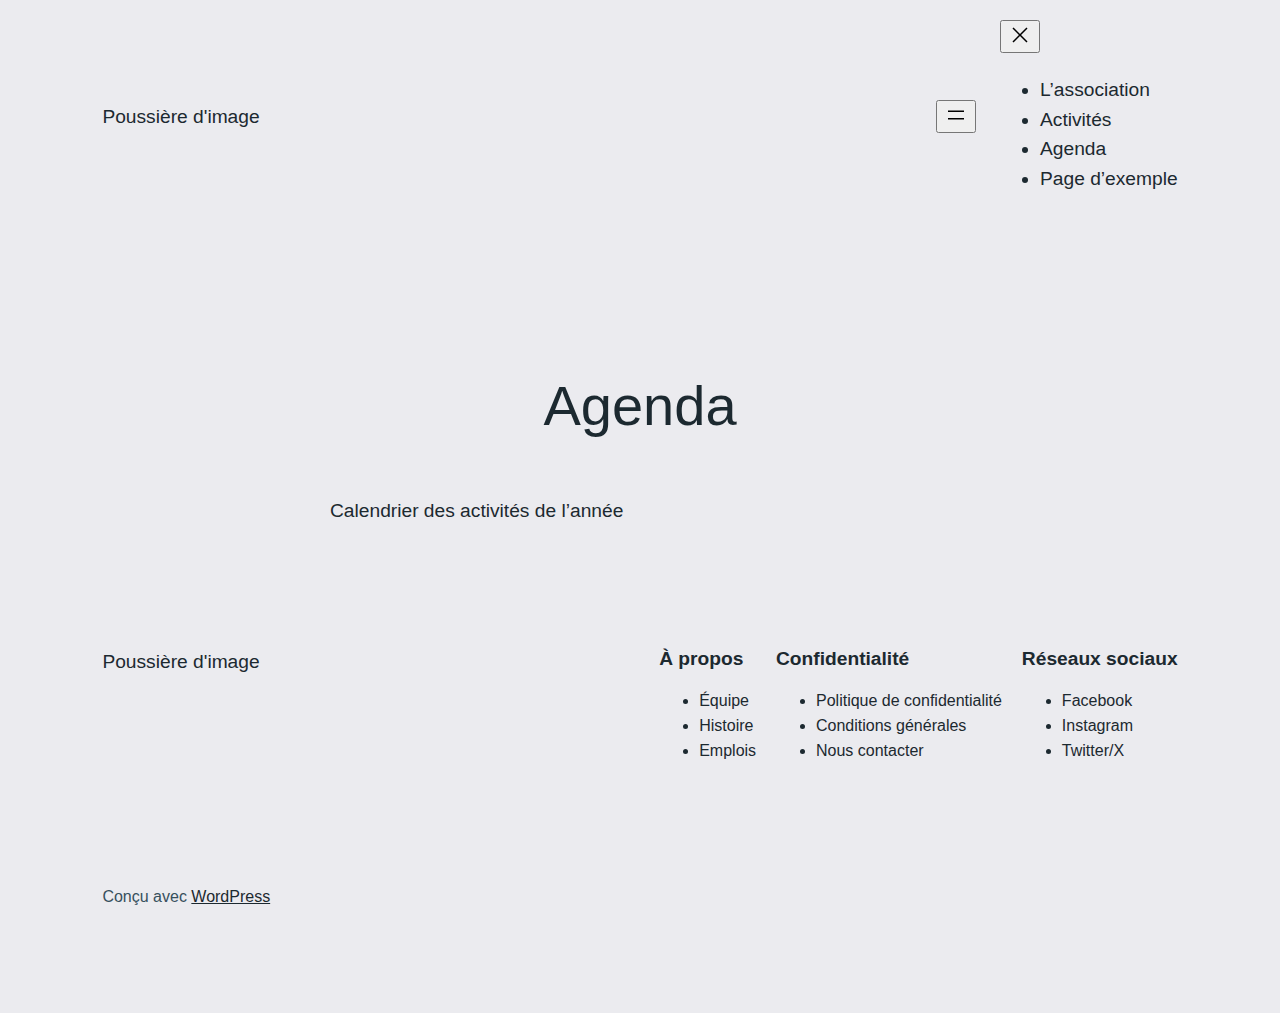
<file: agenda/index.html>
<!DOCTYPE html>
<html lang="fr-FR">
<head>
	<meta charset="UTF-8">
	<meta name="viewport" content="width=device-width, initial-scale=1">
<meta name="robots" content="noindex, nofollow">
	<style>img:is([sizes="auto" i], [sizes^="auto," i]) { contain-intrinsic-size: 3000px 1500px }</style>
	<title>Agenda &#8211; Poussière d&#039;image</title>
<link rel="alternate" type="application/rss+xml" title="Poussière d&#039;image &raquo; Flux" href="http://localhost:8888/wordpress-pi/feed/">
<link rel="alternate" type="application/rss+xml" title="Poussière d&#039;image &raquo; Flux des commentaires" href="http://localhost:8888/wordpress-pi/comments/feed/">
<script>
window._wpemojiSettings = {"baseUrl":"https:\/\/s.w.org\/images\/core\/emoji\/15.0.3\/72x72\/","ext":".png","svgUrl":"https:\/\/s.w.org\/images\/core\/emoji\/15.0.3\/svg\/","svgExt":".svg","source":{"concatemoji":"http:\/\/localhost:8888\/wordpress-pi\/wp-includes\/js\/wp-emoji-release.min.js?ver=6.7.2"}};
/*! This file is auto-generated */
!function(i,n){var o,s,e;function c(e){try{var t={supportTests:e,timestamp:(new Date).valueOf()};sessionStorage.setItem(o,JSON.stringify(t))}catch(e){}}function p(e,t,n){e.clearRect(0,0,e.canvas.width,e.canvas.height),e.fillText(t,0,0);var t=new Uint32Array(e.getImageData(0,0,e.canvas.width,e.canvas.height).data),r=(e.clearRect(0,0,e.canvas.width,e.canvas.height),e.fillText(n,0,0),new Uint32Array(e.getImageData(0,0,e.canvas.width,e.canvas.height).data));return t.every(function(e,t){return e===r[t]})}function u(e,t,n){switch(t){case"flag":return n(e,"🏳️‍⚧️","🏳️​⚧️")?!1:!n(e,"🇺🇳","🇺​🇳")&&!n(e,"🏴󠁧󠁢󠁥󠁮󠁧󠁿","🏴​󠁧​󠁢​󠁥​󠁮​󠁧​󠁿");case"emoji":return!n(e,"🐦‍⬛","🐦​⬛")}return!1}function f(e,t,n){var r="undefined"!=typeof WorkerGlobalScope&&self instanceof WorkerGlobalScope?new OffscreenCanvas(300,150):i.createElement("canvas"),a=r.getContext("2d",{willReadFrequently:!0}),o=(a.textBaseline="top",a.font="600 32px Arial",{});return e.forEach(function(e){o[e]=t(a,e,n)}),o}function t(e){var t=i.createElement("script");t.src=e,t.defer=!0,i.head.appendChild(t)}"undefined"!=typeof Promise&&(o="wpEmojiSettingsSupports",s=["flag","emoji"],n.supports={everything:!0,everythingExceptFlag:!0},e=new Promise(function(e){i.addEventListener("DOMContentLoaded",e,{once:!0})}),new Promise(function(t){var n=function(){try{var e=JSON.parse(sessionStorage.getItem(o));if("object"==typeof e&&"number"==typeof e.timestamp&&(new Date).valueOf()<e.timestamp+604800&&"object"==typeof e.supportTests)return e.supportTests}catch(e){}return null}();if(!n){if("undefined"!=typeof Worker&&"undefined"!=typeof OffscreenCanvas&&"undefined"!=typeof URL&&URL.createObjectURL&&"undefined"!=typeof Blob)try{var e="postMessage("+f.toString()+"("+[JSON.stringify(s),u.toString(),p.toString()].join(",")+"));",r=new Blob([e],{type:"text/javascript"}),a=new Worker(URL.createObjectURL(r),{name:"wpTestEmojiSupports"});return void(a.onmessage=function(e){c(n=e.data),a.terminate(),t(n)})}catch(e){}c(n=f(s,u,p))}t(n)}).then(function(e){for(var t in e)n.supports[t]=e[t],n.supports.everything=n.supports.everything&&n.supports[t],"flag"!==t&&(n.supports.everythingExceptFlag=n.supports.everythingExceptFlag&&n.supports[t]);n.supports.everythingExceptFlag=n.supports.everythingExceptFlag&&!n.supports.flag,n.DOMReady=!1,n.readyCallback=function(){n.DOMReady=!0}}).then(function(){return e}).then(function(){var e;n.supports.everything||(n.readyCallback(),(e=n.source||{}).concatemoji?t(e.concatemoji):e.wpemoji&&e.twemoji&&(t(e.twemoji),t(e.wpemoji)))}))}((window,document),window._wpemojiSettings);
</script>
<style id="wp-block-site-title-inline-css">.wp-block-site-title{box-sizing:border-box}.wp-block-site-title :where(a){color:inherit;font-family:inherit;font-size:inherit;font-style:inherit;font-weight:inherit;letter-spacing:inherit;line-height:inherit;text-decoration:inherit}</style>
<style id="wp-block-group-inline-css">.wp-block-group{box-sizing:border-box}:where(.wp-block-group.wp-block-group-is-layout-constrained){position:relative}</style>
<style id="wp-block-navigation-link-inline-css">.wp-block-navigation .wp-block-navigation-item__label{overflow-wrap:break-word}.wp-block-navigation .wp-block-navigation-item__description{display:none}.link-ui-tools{border-top:1px solid #f0f0f0;padding:8px}.link-ui-block-inserter{padding-top:8px}.link-ui-block-inserter__back{margin-left:8px;text-transform:uppercase}

				.is-style-arrow-link .wp-block-navigation-item__label:after {
					content: "\2197";
					padding-inline-start: 0.25rem;
					vertical-align: middle;
					text-decoration: none;
					display: inline-block;
				}</style>
<link rel="stylesheet" id="wp-block-navigation-css" href="http://localhost:8888/wordpress-pi/wp-includes/blocks/navigation/style.min.css?ver=6.7.2" media="all">
<style id="wp-block-spacer-inline-css">.wp-block-spacer{clear:both}</style>
<style id="wp-block-post-title-inline-css">.wp-block-post-title{box-sizing:border-box;word-break:break-word}.wp-block-post-title :where(a){display:inline-block;font-family:inherit;font-size:inherit;font-style:inherit;font-weight:inherit;letter-spacing:inherit;line-height:inherit;text-decoration:inherit}</style>
<style id="wp-block-post-featured-image-inline-css">.wp-block-post-featured-image{margin-left:0;margin-right:0}.wp-block-post-featured-image a{display:block;height:100%}.wp-block-post-featured-image :where(img){box-sizing:border-box;height:auto;max-width:100%;vertical-align:bottom;width:100%}.wp-block-post-featured-image.alignfull img,.wp-block-post-featured-image.alignwide img{width:100%}.wp-block-post-featured-image .wp-block-post-featured-image__overlay.has-background-dim{background-color:#000;inset:0;position:absolute}.wp-block-post-featured-image{position:relative}.wp-block-post-featured-image .wp-block-post-featured-image__overlay.has-background-gradient{background-color:initial}.wp-block-post-featured-image .wp-block-post-featured-image__overlay.has-background-dim-0{opacity:0}.wp-block-post-featured-image .wp-block-post-featured-image__overlay.has-background-dim-10{opacity:.1}.wp-block-post-featured-image .wp-block-post-featured-image__overlay.has-background-dim-20{opacity:.2}.wp-block-post-featured-image .wp-block-post-featured-image__overlay.has-background-dim-30{opacity:.3}.wp-block-post-featured-image .wp-block-post-featured-image__overlay.has-background-dim-40{opacity:.4}.wp-block-post-featured-image .wp-block-post-featured-image__overlay.has-background-dim-50{opacity:.5}.wp-block-post-featured-image .wp-block-post-featured-image__overlay.has-background-dim-60{opacity:.6}.wp-block-post-featured-image .wp-block-post-featured-image__overlay.has-background-dim-70{opacity:.7}.wp-block-post-featured-image .wp-block-post-featured-image__overlay.has-background-dim-80{opacity:.8}.wp-block-post-featured-image .wp-block-post-featured-image__overlay.has-background-dim-90{opacity:.9}.wp-block-post-featured-image .wp-block-post-featured-image__overlay.has-background-dim-100{opacity:1}.wp-block-post-featured-image:where(.alignleft,.alignright){width:100%}</style>
<style id="wp-block-paragraph-inline-css">.is-small-text{font-size:.875em}.is-regular-text{font-size:1em}.is-large-text{font-size:2.25em}.is-larger-text{font-size:3em}.has-drop-cap:not(:focus):first-letter{float:left;font-size:8.4em;font-style:normal;font-weight:100;line-height:.68;margin:.05em .1em 0 0;text-transform:uppercase}body.rtl .has-drop-cap:not(:focus):first-letter{float:none;margin-left:.1em}p.has-drop-cap.has-background{overflow:hidden}:root :where(p.has-background){padding:1.25em 2.375em}:where(p.has-text-color:not(.has-link-color)) a{color:inherit}p.has-text-align-left[style*="writing-mode:vertical-lr"],p.has-text-align-right[style*="writing-mode:vertical-rl"]{rotate:180deg}</style>
<style id="wp-block-post-content-inline-css">.wp-block-post-content{display:flow-root}</style>
<style id="wp-block-site-logo-inline-css">.wp-block-site-logo{box-sizing:border-box;line-height:0}.wp-block-site-logo a{display:inline-block;line-height:0}.wp-block-site-logo.is-default-size img{height:auto;width:120px}.wp-block-site-logo img{height:auto;max-width:100%}.wp-block-site-logo a,.wp-block-site-logo img{border-radius:inherit}.wp-block-site-logo.aligncenter{margin-left:auto;margin-right:auto;text-align:center}:root :where(.wp-block-site-logo.is-style-rounded){border-radius:9999px}</style>
<style id="wp-block-site-tagline-inline-css">.wp-block-site-tagline{box-sizing:border-box}</style>
<style id="wp-block-heading-inline-css">h1.has-background,h2.has-background,h3.has-background,h4.has-background,h5.has-background,h6.has-background{padding:1.25em 2.375em}h1.has-text-align-left[style*=writing-mode]:where([style*=vertical-lr]),h1.has-text-align-right[style*=writing-mode]:where([style*=vertical-rl]),h2.has-text-align-left[style*=writing-mode]:where([style*=vertical-lr]),h2.has-text-align-right[style*=writing-mode]:where([style*=vertical-rl]),h3.has-text-align-left[style*=writing-mode]:where([style*=vertical-lr]),h3.has-text-align-right[style*=writing-mode]:where([style*=vertical-rl]),h4.has-text-align-left[style*=writing-mode]:where([style*=vertical-lr]),h4.has-text-align-right[style*=writing-mode]:where([style*=vertical-rl]),h5.has-text-align-left[style*=writing-mode]:where([style*=vertical-lr]),h5.has-text-align-right[style*=writing-mode]:where([style*=vertical-rl]),h6.has-text-align-left[style*=writing-mode]:where([style*=vertical-lr]),h6.has-text-align-right[style*=writing-mode]:where([style*=vertical-rl]){rotate:180deg}

				.is-style-asterisk:before {
					content: '';
					width: 1.5rem;
					height: 3rem;
					background: var(--wp--preset--color--contrast-2, currentColor);
					clip-path: path('M11.93.684v8.039l5.633-5.633 1.216 1.23-5.66 5.66h8.04v1.737H13.2l5.701 5.701-1.23 1.23-5.742-5.742V21h-1.737v-8.094l-5.77 5.77-1.23-1.217 5.743-5.742H.842V9.98h8.162l-5.701-5.7 1.23-1.231 5.66 5.66V.684h1.737Z');
					display: block;
				}

				/* Hide the asterisk if the heading has no content, to avoid using empty headings to display the asterisk only, which is an A11Y issue */
				.is-style-asterisk:empty:before {
					content: none;
				}

				.is-style-asterisk:-moz-only-whitespace:before {
					content: none;
				}

				.is-style-asterisk.has-text-align-center:before {
					margin: 0 auto;
				}

				.is-style-asterisk.has-text-align-right:before {
					margin-left: auto;
				}

				.rtl .is-style-asterisk.has-text-align-left:before {
					margin-right: auto;
				}</style>
<style id="wp-block-columns-inline-css">.wp-block-columns{align-items:normal!important;box-sizing:border-box;display:flex;flex-wrap:wrap!important}@media (min-width:782px){.wp-block-columns{flex-wrap:nowrap!important}}.wp-block-columns.are-vertically-aligned-top{align-items:flex-start}.wp-block-columns.are-vertically-aligned-center{align-items:center}.wp-block-columns.are-vertically-aligned-bottom{align-items:flex-end}@media (max-width:781px){.wp-block-columns:not(.is-not-stacked-on-mobile)>.wp-block-column{flex-basis:100%!important}}@media (min-width:782px){.wp-block-columns:not(.is-not-stacked-on-mobile)>.wp-block-column{flex-basis:0;flex-grow:1}.wp-block-columns:not(.is-not-stacked-on-mobile)>.wp-block-column[style*=flex-basis]{flex-grow:0}}.wp-block-columns.is-not-stacked-on-mobile{flex-wrap:nowrap!important}.wp-block-columns.is-not-stacked-on-mobile>.wp-block-column{flex-basis:0;flex-grow:1}.wp-block-columns.is-not-stacked-on-mobile>.wp-block-column[style*=flex-basis]{flex-grow:0}:where(.wp-block-columns){margin-bottom:1.75em}:where(.wp-block-columns.has-background){padding:1.25em 2.375em}.wp-block-column{flex-grow:1;min-width:0;overflow-wrap:break-word;word-break:break-word}.wp-block-column.is-vertically-aligned-top{align-self:flex-start}.wp-block-column.is-vertically-aligned-center{align-self:center}.wp-block-column.is-vertically-aligned-bottom{align-self:flex-end}.wp-block-column.is-vertically-aligned-stretch{align-self:stretch}.wp-block-column.is-vertically-aligned-bottom,.wp-block-column.is-vertically-aligned-center,.wp-block-column.is-vertically-aligned-top{width:100%}</style>
<style id="wp-emoji-styles-inline-css">img.wp-smiley, img.emoji {
		display: inline !important;
		border: none !important;
		box-shadow: none !important;
		height: 1em !important;
		width: 1em !important;
		margin: 0 0.07em !important;
		vertical-align: -0.1em !important;
		background: none !important;
		padding: 0 !important;
	}</style>
<style id="wp-block-library-inline-css">:root{--wp-admin-theme-color:#007cba;--wp-admin-theme-color--rgb:0,124,186;--wp-admin-theme-color-darker-10:#006ba1;--wp-admin-theme-color-darker-10--rgb:0,107,161;--wp-admin-theme-color-darker-20:#005a87;--wp-admin-theme-color-darker-20--rgb:0,90,135;--wp-admin-border-width-focus:2px;--wp-block-synced-color:#7a00df;--wp-block-synced-color--rgb:122,0,223;--wp-bound-block-color:var(--wp-block-synced-color)}@media (min-resolution:192dpi){:root{--wp-admin-border-width-focus:1.5px}}.wp-element-button{cursor:pointer}:root{--wp--preset--font-size--normal:16px;--wp--preset--font-size--huge:42px}:root .has-very-light-gray-background-color{background-color:#eee}:root .has-very-dark-gray-background-color{background-color:#313131}:root .has-very-light-gray-color{color:#eee}:root .has-very-dark-gray-color{color:#313131}:root .has-vivid-green-cyan-to-vivid-cyan-blue-gradient-background{background:linear-gradient(135deg,#00d084,#0693e3)}:root .has-purple-crush-gradient-background{background:linear-gradient(135deg,#34e2e4,#4721fb 50%,#ab1dfe)}:root .has-hazy-dawn-gradient-background{background:linear-gradient(135deg,#faaca8,#dad0ec)}:root .has-subdued-olive-gradient-background{background:linear-gradient(135deg,#fafae1,#67a671)}:root .has-atomic-cream-gradient-background{background:linear-gradient(135deg,#fdd79a,#004a59)}:root .has-nightshade-gradient-background{background:linear-gradient(135deg,#330968,#31cdcf)}:root .has-midnight-gradient-background{background:linear-gradient(135deg,#020381,#2874fc)}.has-regular-font-size{font-size:1em}.has-larger-font-size{font-size:2.625em}.has-normal-font-size{font-size:var(--wp--preset--font-size--normal)}.has-huge-font-size{font-size:var(--wp--preset--font-size--huge)}.has-text-align-center{text-align:center}.has-text-align-left{text-align:left}.has-text-align-right{text-align:right}#end-resizable-editor-section{display:none}.aligncenter{clear:both}.items-justified-left{justify-content:flex-start}.items-justified-center{justify-content:center}.items-justified-right{justify-content:flex-end}.items-justified-space-between{justify-content:space-between}.screen-reader-text{border:0;clip:rect(1px,1px,1px,1px);clip-path:inset(50%);height:1px;margin:-1px;overflow:hidden;padding:0;position:absolute;width:1px;word-wrap:normal!important}.screen-reader-text:focus{background-color:#ddd;clip:auto!important;clip-path:none;color:#444;display:block;font-size:1em;height:auto;left:5px;line-height:normal;padding:15px 23px 14px;text-decoration:none;top:5px;width:auto;z-index:100000}html :where(.has-border-color){border-style:solid}html :where([style*=border-top-color]){border-top-style:solid}html :where([style*=border-right-color]){border-right-style:solid}html :where([style*=border-bottom-color]){border-bottom-style:solid}html :where([style*=border-left-color]){border-left-style:solid}html :where([style*=border-width]){border-style:solid}html :where([style*=border-top-width]){border-top-style:solid}html :where([style*=border-right-width]){border-right-style:solid}html :where([style*=border-bottom-width]){border-bottom-style:solid}html :where([style*=border-left-width]){border-left-style:solid}html :where(img[class*=wp-image-]){height:auto;max-width:100%}:where(figure){margin:0 0 1em}html :where(.is-position-sticky){--wp-admin--admin-bar--position-offset:var(--wp-admin--admin-bar--height,0px)}@media screen and (max-width:600px){html :where(.is-position-sticky){--wp-admin--admin-bar--position-offset:0px}}</style>
<style id="global-styles-inline-css">:root{--wp--preset--aspect-ratio--square: 1;--wp--preset--aspect-ratio--4-3: 4/3;--wp--preset--aspect-ratio--3-4: 3/4;--wp--preset--aspect-ratio--3-2: 3/2;--wp--preset--aspect-ratio--2-3: 2/3;--wp--preset--aspect-ratio--16-9: 16/9;--wp--preset--aspect-ratio--9-16: 9/16;--wp--preset--color--black: #000000;--wp--preset--color--cyan-bluish-gray: #abb8c3;--wp--preset--color--white: #ffffff;--wp--preset--color--pale-pink: #f78da7;--wp--preset--color--vivid-red: #cf2e2e;--wp--preset--color--luminous-vivid-orange: #ff6900;--wp--preset--color--luminous-vivid-amber: #fcb900;--wp--preset--color--light-green-cyan: #7bdcb5;--wp--preset--color--vivid-green-cyan: #00d084;--wp--preset--color--pale-cyan-blue: #8ed1fc;--wp--preset--color--vivid-cyan-blue: #0693e3;--wp--preset--color--vivid-purple: #9b51e0;--wp--preset--color--base: #EBEBEF;--wp--preset--color--base-2: #DCE0E6;--wp--preset--color--contrast: #1C2930;--wp--preset--color--contrast-2: #37505d;--wp--preset--color--contrast-3: #96A5B2;--wp--preset--gradient--vivid-cyan-blue-to-vivid-purple: linear-gradient(135deg,rgba(6,147,227,1) 0%,rgb(155,81,224) 100%);--wp--preset--gradient--light-green-cyan-to-vivid-green-cyan: linear-gradient(135deg,rgb(122,220,180) 0%,rgb(0,208,130) 100%);--wp--preset--gradient--luminous-vivid-amber-to-luminous-vivid-orange: linear-gradient(135deg,rgba(252,185,0,1) 0%,rgba(255,105,0,1) 100%);--wp--preset--gradient--luminous-vivid-orange-to-vivid-red: linear-gradient(135deg,rgba(255,105,0,1) 0%,rgb(207,46,46) 100%);--wp--preset--gradient--very-light-gray-to-cyan-bluish-gray: linear-gradient(135deg,rgb(238,238,238) 0%,rgb(169,184,195) 100%);--wp--preset--gradient--cool-to-warm-spectrum: linear-gradient(135deg,rgb(74,234,220) 0%,rgb(151,120,209) 20%,rgb(207,42,186) 40%,rgb(238,44,130) 60%,rgb(251,105,98) 80%,rgb(254,248,76) 100%);--wp--preset--gradient--blush-light-purple: linear-gradient(135deg,rgb(255,206,236) 0%,rgb(152,150,240) 100%);--wp--preset--gradient--blush-bordeaux: linear-gradient(135deg,rgb(254,205,165) 0%,rgb(254,45,45) 50%,rgb(107,0,62) 100%);--wp--preset--gradient--luminous-dusk: linear-gradient(135deg,rgb(255,203,112) 0%,rgb(199,81,192) 50%,rgb(65,88,208) 100%);--wp--preset--gradient--pale-ocean: linear-gradient(135deg,rgb(255,245,203) 0%,rgb(182,227,212) 50%,rgb(51,167,181) 100%);--wp--preset--gradient--electric-grass: linear-gradient(135deg,rgb(202,248,128) 0%,rgb(113,206,126) 100%);--wp--preset--gradient--midnight: linear-gradient(135deg,rgb(2,3,129) 0%,rgb(40,116,252) 100%);--wp--preset--gradient--gradient-1: linear-gradient(to bottom, #cbd9e1 0%, #EBEBEF 100%);--wp--preset--gradient--gradient-2: linear-gradient(to bottom, #466577 0%, #EBEBEF 100%);--wp--preset--gradient--gradient-3: linear-gradient(to bottom, #37505d 0%, #EBEBEF 100%);--wp--preset--gradient--gradient-4: linear-gradient(to bottom, #1C2930 0%, #EBEBEF 100%);--wp--preset--gradient--gradient-5: linear-gradient(to bottom, #37505d 0%, #466577 100%);--wp--preset--gradient--gradient-6: linear-gradient(to bottom, #1C2930 0%, #37505d 100%);--wp--preset--gradient--gradient-7: linear-gradient(to bottom, #EBEBEF 50%, #cbd9e1 50%);--wp--preset--gradient--gradient-8: linear-gradient(to bottom, #466577 50%, #EBEBEF 50%);--wp--preset--gradient--gradient-9: linear-gradient(to bottom, #37505d 50%, #EBEBEF 50%);--wp--preset--gradient--gradient-10: linear-gradient(to bottom, #1C2930 50%, #EBEBEF 50%);--wp--preset--gradient--gradient-11: linear-gradient(to bottom, #37505d 50%, #466577 50%);--wp--preset--gradient--gradient-12: linear-gradient(to bottom, #1C2930 50%, #37505d 50%);--wp--preset--font-size--small: 1rem;--wp--preset--font-size--medium: 1.2rem;--wp--preset--font-size--large: clamp(1.5rem, 1.5rem + ((1vw - 0.2rem) * 0.833), 2rem);--wp--preset--font-size--x-large: clamp(2rem, 2rem + ((1vw - 0.2rem) * 1.083), 2.65rem);--wp--preset--font-size--xx-large: clamp(2.65rem, 2.65rem + ((1vw - 0.2rem) * 1.417), 3.5rem);--wp--preset--font-family--heading: "Inter", sans-serif;--wp--preset--font-family--body: "Jost", sans-serif;--wp--preset--font-family--system-sans-serif: -apple-system, BlinkMacSystemFont, avenir next, avenir, segoe ui, helvetica neue, helvetica, Cantarell, Ubuntu, roboto, noto, arial, sans-serif;--wp--preset--font-family--system-serif: Iowan Old Style, Apple Garamond, Baskerville, Times New Roman, Droid Serif, Times, Source Serif Pro, serif, Apple Color Emoji, Segoe UI Emoji, Segoe UI Symbol;--wp--preset--spacing--20: min(1.5rem, 2vw);--wp--preset--spacing--30: min(2.5rem, 3vw);--wp--preset--spacing--40: min(4rem, 5vw);--wp--preset--spacing--50: min(6.5rem, 8vw);--wp--preset--spacing--60: min(10.5rem, 13vw);--wp--preset--spacing--70: 3.38rem;--wp--preset--spacing--80: 5.06rem;--wp--preset--spacing--10: 1rem;--wp--preset--shadow--natural: 6px 6px 9px rgba(0, 0, 0, 0.2);--wp--preset--shadow--deep: 12px 12px 50px rgba(0, 0, 0, 0.4);--wp--preset--shadow--sharp: 6px 6px 0px rgba(0, 0, 0, 0.2);--wp--preset--shadow--outlined: 6px 6px 0px -3px rgba(255, 255, 255, 1), 6px 6px rgba(0, 0, 0, 1);--wp--preset--shadow--crisp: 6px 6px 0px rgba(0, 0, 0, 1);}:root { --wp--style--global--content-size: 620px;--wp--style--global--wide-size: 1280px; }:where(body) { margin: 0; }.wp-site-blocks { padding-top: var(--wp--style--root--padding-top); padding-bottom: var(--wp--style--root--padding-bottom); }.has-global-padding { padding-right: var(--wp--style--root--padding-right); padding-left: var(--wp--style--root--padding-left); }.has-global-padding > .alignfull { margin-right: calc(var(--wp--style--root--padding-right) * -1); margin-left: calc(var(--wp--style--root--padding-left) * -1); }.has-global-padding :where(:not(.alignfull.is-layout-flow) > .has-global-padding:not(.wp-block-block, .alignfull)) { padding-right: 0; padding-left: 0; }.has-global-padding :where(:not(.alignfull.is-layout-flow) > .has-global-padding:not(.wp-block-block, .alignfull)) > .alignfull { margin-left: 0; margin-right: 0; }.wp-site-blocks > .alignleft { float: left; margin-right: 2em; }.wp-site-blocks > .alignright { float: right; margin-left: 2em; }.wp-site-blocks > .aligncenter { justify-content: center; margin-left: auto; margin-right: auto; }:where(.wp-site-blocks) > * { margin-block-start: 1.2rem; margin-block-end: 0; }:where(.wp-site-blocks) > :first-child { margin-block-start: 0; }:where(.wp-site-blocks) > :last-child { margin-block-end: 0; }:root { --wp--style--block-gap: 1.2rem; }:root :where(.is-layout-flow) > :first-child{margin-block-start: 0;}:root :where(.is-layout-flow) > :last-child{margin-block-end: 0;}:root :where(.is-layout-flow) > *{margin-block-start: 1.2rem;margin-block-end: 0;}:root :where(.is-layout-constrained) > :first-child{margin-block-start: 0;}:root :where(.is-layout-constrained) > :last-child{margin-block-end: 0;}:root :where(.is-layout-constrained) > *{margin-block-start: 1.2rem;margin-block-end: 0;}:root :where(.is-layout-flex){gap: 1.2rem;}:root :where(.is-layout-grid){gap: 1.2rem;}.is-layout-flow > .alignleft{float: left;margin-inline-start: 0;margin-inline-end: 2em;}.is-layout-flow > .alignright{float: right;margin-inline-start: 2em;margin-inline-end: 0;}.is-layout-flow > .aligncenter{margin-left: auto !important;margin-right: auto !important;}.is-layout-constrained > .alignleft{float: left;margin-inline-start: 0;margin-inline-end: 2em;}.is-layout-constrained > .alignright{float: right;margin-inline-start: 2em;margin-inline-end: 0;}.is-layout-constrained > .aligncenter{margin-left: auto !important;margin-right: auto !important;}.is-layout-constrained > :where(:not(.alignleft):not(.alignright):not(.alignfull)){max-width: var(--wp--style--global--content-size);margin-left: auto !important;margin-right: auto !important;}.is-layout-constrained > .alignwide{max-width: var(--wp--style--global--wide-size);}body .is-layout-flex{display: flex;}.is-layout-flex{flex-wrap: wrap;align-items: center;}.is-layout-flex > :is(*, div){margin: 0;}body .is-layout-grid{display: grid;}.is-layout-grid > :is(*, div){margin: 0;}body{background-color: var(--wp--preset--color--base);color: var(--wp--preset--color--contrast);font-family: var(--wp--preset--font-family--body);font-size: var(--wp--preset--font-size--medium);font-style: normal;font-weight: 400;line-height: 1.55;--wp--style--root--padding-top: 0px;--wp--style--root--padding-right: var(--wp--preset--spacing--50);--wp--style--root--padding-bottom: 0px;--wp--style--root--padding-left: var(--wp--preset--spacing--50);}a:where(:not(.wp-element-button)){color: var(--wp--preset--color--contrast);text-decoration: underline;}:root :where(a:where(:not(.wp-element-button)):hover){text-decoration: none;}h1, h2, h3, h4, h5, h6{color: var(--wp--preset--color--contrast);font-family: var(--wp--preset--font-family--heading);font-weight: normal;letter-spacing: 0;line-height: 1.2;}h1{font-size: var(--wp--preset--font-size--xx-large);line-height: 1.15;}h2{font-size: var(--wp--preset--font-size--x-large);}h3{font-size: var(--wp--preset--font-size--large);}h4{font-size: clamp(1.1rem, 1.1rem + ((1vw - 0.2rem) * 0.767), 1.5rem);}h5{font-size: var(--wp--preset--font-size--medium);}h6{font-size: var(--wp--preset--font-size--small);}:root :where(.wp-element-button, .wp-block-button__link){background-color: var(--wp--preset--color--contrast-2);border-radius: 4px;border-color: var(--wp--preset--color--contrast-2);border-width: 0;color: var(--wp--preset--color--white);font-family: var(--wp--preset--font-family--heading);font-size: 0.75rem;font-style: normal;font-weight: 500;letter-spacing: 0.1rem;line-height: inherit;padding-top: 1rem;padding-right: 2.2rem;padding-bottom: 1rem;padding-left: 2.2rem;text-decoration: none;text-transform: uppercase;}:root :where(.wp-element-button:hover, .wp-block-button__link:hover){background-color: var(--wp--preset--color--contrast);border-color: var(--wp--preset--color--contrast);color: var(--wp--preset--color--base);}:root :where(.wp-element-button:focus, .wp-block-button__link:focus){background-color: var(--wp--preset--color--contrast-2);border-color: var(--wp--preset--color--contrast-2);color: var(--wp--preset--color--base);outline-color: var(--wp--preset--color--contrast);outline-offset: 2px;}:root :where(.wp-element-button:active, .wp-block-button__link:active){background-color: var(--wp--preset--color--contrast);color: var(--wp--preset--color--base);}:root :where(.wp-element-caption, .wp-block-audio figcaption, .wp-block-embed figcaption, .wp-block-gallery figcaption, .wp-block-image figcaption, .wp-block-table figcaption, .wp-block-video figcaption){color: var(--wp--preset--color--contrast-2);font-family: var(--wp--preset--font-family--body);font-size: 0.8rem;}.has-black-color{color: var(--wp--preset--color--black) !important;}.has-cyan-bluish-gray-color{color: var(--wp--preset--color--cyan-bluish-gray) !important;}.has-white-color{color: var(--wp--preset--color--white) !important;}.has-pale-pink-color{color: var(--wp--preset--color--pale-pink) !important;}.has-vivid-red-color{color: var(--wp--preset--color--vivid-red) !important;}.has-luminous-vivid-orange-color{color: var(--wp--preset--color--luminous-vivid-orange) !important;}.has-luminous-vivid-amber-color{color: var(--wp--preset--color--luminous-vivid-amber) !important;}.has-light-green-cyan-color{color: var(--wp--preset--color--light-green-cyan) !important;}.has-vivid-green-cyan-color{color: var(--wp--preset--color--vivid-green-cyan) !important;}.has-pale-cyan-blue-color{color: var(--wp--preset--color--pale-cyan-blue) !important;}.has-vivid-cyan-blue-color{color: var(--wp--preset--color--vivid-cyan-blue) !important;}.has-vivid-purple-color{color: var(--wp--preset--color--vivid-purple) !important;}.has-base-color{color: var(--wp--preset--color--base) !important;}.has-base-2-color{color: var(--wp--preset--color--base-2) !important;}.has-contrast-color{color: var(--wp--preset--color--contrast) !important;}.has-contrast-2-color{color: var(--wp--preset--color--contrast-2) !important;}.has-contrast-3-color{color: var(--wp--preset--color--contrast-3) !important;}.has-black-background-color{background-color: var(--wp--preset--color--black) !important;}.has-cyan-bluish-gray-background-color{background-color: var(--wp--preset--color--cyan-bluish-gray) !important;}.has-white-background-color{background-color: var(--wp--preset--color--white) !important;}.has-pale-pink-background-color{background-color: var(--wp--preset--color--pale-pink) !important;}.has-vivid-red-background-color{background-color: var(--wp--preset--color--vivid-red) !important;}.has-luminous-vivid-orange-background-color{background-color: var(--wp--preset--color--luminous-vivid-orange) !important;}.has-luminous-vivid-amber-background-color{background-color: var(--wp--preset--color--luminous-vivid-amber) !important;}.has-light-green-cyan-background-color{background-color: var(--wp--preset--color--light-green-cyan) !important;}.has-vivid-green-cyan-background-color{background-color: var(--wp--preset--color--vivid-green-cyan) !important;}.has-pale-cyan-blue-background-color{background-color: var(--wp--preset--color--pale-cyan-blue) !important;}.has-vivid-cyan-blue-background-color{background-color: var(--wp--preset--color--vivid-cyan-blue) !important;}.has-vivid-purple-background-color{background-color: var(--wp--preset--color--vivid-purple) !important;}.has-base-background-color{background-color: var(--wp--preset--color--base) !important;}.has-base-2-background-color{background-color: var(--wp--preset--color--base-2) !important;}.has-contrast-background-color{background-color: var(--wp--preset--color--contrast) !important;}.has-contrast-2-background-color{background-color: var(--wp--preset--color--contrast-2) !important;}.has-contrast-3-background-color{background-color: var(--wp--preset--color--contrast-3) !important;}.has-black-border-color{border-color: var(--wp--preset--color--black) !important;}.has-cyan-bluish-gray-border-color{border-color: var(--wp--preset--color--cyan-bluish-gray) !important;}.has-white-border-color{border-color: var(--wp--preset--color--white) !important;}.has-pale-pink-border-color{border-color: var(--wp--preset--color--pale-pink) !important;}.has-vivid-red-border-color{border-color: var(--wp--preset--color--vivid-red) !important;}.has-luminous-vivid-orange-border-color{border-color: var(--wp--preset--color--luminous-vivid-orange) !important;}.has-luminous-vivid-amber-border-color{border-color: var(--wp--preset--color--luminous-vivid-amber) !important;}.has-light-green-cyan-border-color{border-color: var(--wp--preset--color--light-green-cyan) !important;}.has-vivid-green-cyan-border-color{border-color: var(--wp--preset--color--vivid-green-cyan) !important;}.has-pale-cyan-blue-border-color{border-color: var(--wp--preset--color--pale-cyan-blue) !important;}.has-vivid-cyan-blue-border-color{border-color: var(--wp--preset--color--vivid-cyan-blue) !important;}.has-vivid-purple-border-color{border-color: var(--wp--preset--color--vivid-purple) !important;}.has-base-border-color{border-color: var(--wp--preset--color--base) !important;}.has-base-2-border-color{border-color: var(--wp--preset--color--base-2) !important;}.has-contrast-border-color{border-color: var(--wp--preset--color--contrast) !important;}.has-contrast-2-border-color{border-color: var(--wp--preset--color--contrast-2) !important;}.has-contrast-3-border-color{border-color: var(--wp--preset--color--contrast-3) !important;}.has-vivid-cyan-blue-to-vivid-purple-gradient-background{background: var(--wp--preset--gradient--vivid-cyan-blue-to-vivid-purple) !important;}.has-light-green-cyan-to-vivid-green-cyan-gradient-background{background: var(--wp--preset--gradient--light-green-cyan-to-vivid-green-cyan) !important;}.has-luminous-vivid-amber-to-luminous-vivid-orange-gradient-background{background: var(--wp--preset--gradient--luminous-vivid-amber-to-luminous-vivid-orange) !important;}.has-luminous-vivid-orange-to-vivid-red-gradient-background{background: var(--wp--preset--gradient--luminous-vivid-orange-to-vivid-red) !important;}.has-very-light-gray-to-cyan-bluish-gray-gradient-background{background: var(--wp--preset--gradient--very-light-gray-to-cyan-bluish-gray) !important;}.has-cool-to-warm-spectrum-gradient-background{background: var(--wp--preset--gradient--cool-to-warm-spectrum) !important;}.has-blush-light-purple-gradient-background{background: var(--wp--preset--gradient--blush-light-purple) !important;}.has-blush-bordeaux-gradient-background{background: var(--wp--preset--gradient--blush-bordeaux) !important;}.has-luminous-dusk-gradient-background{background: var(--wp--preset--gradient--luminous-dusk) !important;}.has-pale-ocean-gradient-background{background: var(--wp--preset--gradient--pale-ocean) !important;}.has-electric-grass-gradient-background{background: var(--wp--preset--gradient--electric-grass) !important;}.has-midnight-gradient-background{background: var(--wp--preset--gradient--midnight) !important;}.has-gradient-1-gradient-background{background: var(--wp--preset--gradient--gradient-1) !important;}.has-gradient-2-gradient-background{background: var(--wp--preset--gradient--gradient-2) !important;}.has-gradient-3-gradient-background{background: var(--wp--preset--gradient--gradient-3) !important;}.has-gradient-4-gradient-background{background: var(--wp--preset--gradient--gradient-4) !important;}.has-gradient-5-gradient-background{background: var(--wp--preset--gradient--gradient-5) !important;}.has-gradient-6-gradient-background{background: var(--wp--preset--gradient--gradient-6) !important;}.has-gradient-7-gradient-background{background: var(--wp--preset--gradient--gradient-7) !important;}.has-gradient-8-gradient-background{background: var(--wp--preset--gradient--gradient-8) !important;}.has-gradient-9-gradient-background{background: var(--wp--preset--gradient--gradient-9) !important;}.has-gradient-10-gradient-background{background: var(--wp--preset--gradient--gradient-10) !important;}.has-gradient-11-gradient-background{background: var(--wp--preset--gradient--gradient-11) !important;}.has-gradient-12-gradient-background{background: var(--wp--preset--gradient--gradient-12) !important;}.has-small-font-size{font-size: var(--wp--preset--font-size--small) !important;}.has-medium-font-size{font-size: var(--wp--preset--font-size--medium) !important;}.has-large-font-size{font-size: var(--wp--preset--font-size--large) !important;}.has-x-large-font-size{font-size: var(--wp--preset--font-size--x-large) !important;}.has-xx-large-font-size{font-size: var(--wp--preset--font-size--xx-large) !important;}.has-heading-font-family{font-family: var(--wp--preset--font-family--heading) !important;}.has-body-font-family{font-family: var(--wp--preset--font-family--body) !important;}.has-system-sans-serif-font-family{font-family: var(--wp--preset--font-family--system-sans-serif) !important;}.has-system-serif-font-family{font-family: var(--wp--preset--font-family--system-serif) !important;}:where(.wp-site-blocks *:focus){outline-width:2px;outline-style:solid}
:root :where(.wp-block-navigation){font-weight: 500;}
:root :where(.wp-block-navigation a:where(:not(.wp-element-button))){text-decoration: none;}
:root :where(.wp-block-navigation a:where(:not(.wp-element-button)):hover){text-decoration: underline;}
:root :where(.wp-block-post-featured-image img, .wp-block-post-featured-image .block-editor-media-placeholder, .wp-block-post-featured-image .wp-block-post-featured-image__overlay){border-radius: var(--wp--preset--spacing--20);}
:root :where(.wp-block-post-title a:where(:not(.wp-element-button))){text-decoration: none;}
:root :where(.wp-block-post-title a:where(:not(.wp-element-button)):hover){text-decoration: underline;}
:root :where(.wp-block-site-tagline){color: var(--wp--preset--color--contrast-2);font-size: var(--wp--preset--font-size--small);}
:root :where(.wp-block-site-title){font-family: var(--wp--preset--font-family--body);font-size: clamp(0.875rem, 0.875rem + ((1vw - 0.2rem) * 0.542), 1.2rem);font-style: normal;font-weight: 400;}
:root :where(.wp-block-site-title a:where(:not(.wp-element-button))){text-decoration: none;}
:root :where(.wp-block-site-title a:where(:not(.wp-element-button)):hover){text-decoration: none;}</style>
<style id="core-block-supports-inline-css">.wp-container-core-group-is-layout-1 > *{margin-block-start:0;margin-block-end:0;}.wp-container-core-group-is-layout-1 > * + *{margin-block-start:0px;margin-block-end:0;}.wp-container-core-group-is-layout-2{gap:var(--wp--preset--spacing--20);}.wp-container-core-navigation-is-layout-1{gap:var(--wp--preset--spacing--20);justify-content:flex-end;}.wp-container-core-group-is-layout-3{justify-content:flex-start;}.wp-container-core-group-is-layout-4{justify-content:space-between;}.wp-container-core-group-is-layout-8{flex-direction:column;align-items:flex-start;}.wp-container-core-navigation-is-layout-2{gap:var(--wp--preset--spacing--10);flex-direction:column;align-items:flex-start;}.wp-container-core-group-is-layout-9{gap:var(--wp--preset--spacing--10);flex-direction:column;align-items:flex-start;}.wp-container-core-group-is-layout-10{flex-direction:column;align-items:stretch;}.wp-container-core-navigation-is-layout-3{gap:var(--wp--preset--spacing--10);flex-direction:column;align-items:flex-start;}.wp-container-core-group-is-layout-11{gap:var(--wp--preset--spacing--10);flex-direction:column;align-items:flex-start;}.wp-container-core-group-is-layout-12{flex-direction:column;align-items:stretch;}.wp-container-core-navigation-is-layout-4{gap:var(--wp--preset--spacing--10);flex-direction:column;align-items:flex-start;}.wp-container-core-group-is-layout-13{gap:var(--wp--preset--spacing--10);flex-direction:column;align-items:flex-start;}.wp-container-core-group-is-layout-14{flex-direction:column;align-items:stretch;}.wp-container-core-group-is-layout-15{justify-content:space-between;align-items:flex-start;}.wp-container-core-columns-is-layout-1{flex-wrap:nowrap;}.wp-elements-5d8f50ca2275aec5863d8cce417713cd a:where(:not(.wp-element-button)){color:var(--wp--preset--color--contrast);}</style>
<style id="wp-block-template-skip-link-inline-css">.skip-link.screen-reader-text {
			border: 0;
			clip: rect(1px,1px,1px,1px);
			clip-path: inset(50%);
			height: 1px;
			margin: -1px;
			overflow: hidden;
			padding: 0;
			position: absolute !important;
			width: 1px;
			word-wrap: normal !important;
		}

		.skip-link.screen-reader-text:focus {
			background-color: #eee;
			clip: auto !important;
			clip-path: none;
			color: #444;
			display: block;
			font-size: 1em;
			height: auto;
			left: 5px;
			line-height: normal;
			padding: 15px 23px 14px;
			text-decoration: none;
			top: 5px;
			width: auto;
			z-index: 100000;
		}</style>
<link rel="https://api.w.org/" href="http://localhost:8888/wordpress-pi/wp-json/">
<link rel="alternate" title="JSON" type="application/json" href="http://localhost:8888/wordpress-pi/wp-json/wp/v2/pages/18">
<link rel="EditURI" type="application/rsd+xml" title="RSD" href="http://localhost:8888/wordpress-pi/xmlrpc.php?rsd">
<meta name="generator" content="WordPress 6.7.2">
<link rel="canonical" href="http://localhost:8888/wordpress-pi/agenda/">
<link rel="shortlink" href="http://localhost:8888/wordpress-pi/?p=18">
<link rel="alternate" title="oEmbed (JSON)" type="application/json+oembed" href="http://localhost:8888/wordpress-pi/wp-json/oembed/1.0/embed?url=http%3A%2F%2Flocalhost%3A8888%2Fwordpress-pi%2Fagenda%2F">
<link rel="alternate" title="oEmbed (XML)" type="text/xml+oembed" href="http://localhost:8888/wordpress-pi/wp-json/oembed/1.0/embed?url=http%3A%2F%2Flocalhost%3A8888%2Fwordpress-pi%2Fagenda%2F#038;format=xml">
<script type="importmap" id="wp-importmap">{"imports":{"@wordpress\/interactivity":"http:\/\/localhost:8888\/wordpress-pi\/wp-includes\/js\/dist\/script-modules\/interactivity\/index.min.js?ver=907ea3b2f317a78b7b9b"}}</script>
<script type="module" src="http://localhost:8888/wordpress-pi/wp-includes/js/dist/script-modules/block-library/navigation/view.min.js?ver=8ff192874fc8910a284c" id="@wordpress/block-library/navigation/view-js-module"></script>
<link rel="modulepreload" href="http://localhost:8888/wordpress-pi/wp-includes/js/dist/script-modules/interactivity/index.min.js?ver=907ea3b2f317a78b7b9b" id="@wordpress/interactivity-js-modulepreload">
<style class="wp-fonts-local">@font-face{font-family:Inter;font-style:normal;font-weight:300 900;font-display:fallback;src:url('http://localhost:8888/wordpress-pi/wp-content/themes/twentytwentyfour/assets/fonts/inter/Inter-VariableFont_slnt,wght.woff2') format('woff2');font-stretch:normal;}
@font-face{font-family:Jost;font-style:normal;font-weight:100 900;font-display:fallback;src:url('http://localhost:8888/wordpress-pi/wp-content/themes/twentytwentyfour/assets/fonts/jost/Jost-VariableFont_wght.woff2') format('woff2');}
@font-face{font-family:Jost;font-style:italic;font-weight:100 900;font-display:fallback;src:url('http://localhost:8888/wordpress-pi/wp-content/themes/twentytwentyfour/assets/fonts/jost/Jost-Italic-VariableFont_wght.woff2') format('woff2');}</style>
</head>

<body class="page-template-default page page-id-18 wp-embed-responsive">

<div class="wp-site-blocks">
<header class="wp-block-template-part">
<div class="wp-block-group alignwide has-base-background-color has-background has-global-padding is-layout-constrained wp-block-group-is-layout-constrained" style="padding-top:20px;padding-bottom:20px">
<div class="wp-block-group alignwide is-content-justification-space-between is-layout-flex wp-container-core-group-is-layout-4 wp-block-group-is-layout-flex">
<div class="wp-block-group is-layout-flex wp-container-core-group-is-layout-2 wp-block-group-is-layout-flex">
<div class="wp-block-group is-layout-flow wp-container-core-group-is-layout-1 wp-block-group-is-layout-flow"><p class="wp-block-site-title"><a href="http://localhost:8888/wordpress-pi" target="_self" rel="home">Poussière d&#039;image</a></p></div>
</div>



<div class="wp-block-group is-content-justification-left is-layout-flex wp-container-core-group-is-layout-3 wp-block-group-is-layout-flex"><nav class="is-responsive items-justified-right wp-block-navigation is-horizontal is-content-justification-right is-layout-flex wp-container-core-navigation-is-layout-1 wp-block-navigation-is-layout-flex" aria-label="Navigation" data-wp-interactive="core/navigation" data-wp-context='{"overlayOpenedBy":{"click":false,"hover":false,"focus":false},"type":"overlay","roleAttribute":"","ariaLabel":"Menu"}'><button aria-haspopup="dialog" aria-label="Ouvrir le menu" class="wp-block-navigation__responsive-container-open " data-wp-on-async--click="actions.openMenuOnClick" data-wp-on--keydown="actions.handleMenuKeydown"><svg width="24" height="24" xmlns="http://www.w3.org/2000/svg" viewbox="0 0 24 24" aria-hidden="true" focusable="false"><rect x="4" y="7.5" width="16" height="1.5"></rect><rect x="4" y="15" width="16" height="1.5"></rect></svg></button>
				<div class="wp-block-navigation__responsive-container  " id="modal-1" data-wp-class--has-modal-open="state.isMenuOpen" data-wp-class--is-menu-open="state.isMenuOpen" data-wp-watch="callbacks.initMenu" data-wp-on--keydown="actions.handleMenuKeydown" data-wp-on-async--focusout="actions.handleMenuFocusout" tabindex="-1">
					<div class="wp-block-navigation__responsive-close" tabindex="-1">
						<div class="wp-block-navigation__responsive-dialog" data-wp-bind--aria-modal="state.ariaModal" data-wp-bind--aria-label="state.ariaLabel" data-wp-bind--role="state.roleAttribute">
							<button aria-label="Fermer le menu" class="wp-block-navigation__responsive-container-close" data-wp-on-async--click="actions.closeMenuOnClick"><svg xmlns="http://www.w3.org/2000/svg" viewbox="0 0 24 24" width="24" height="24" aria-hidden="true" focusable="false"><path d="m13.06 12 6.47-6.47-1.06-1.06L12 10.94 5.53 4.47 4.47 5.53 10.94 12l-6.47 6.47 1.06 1.06L12 13.06l6.47 6.47 1.06-1.06L13.06 12Z"></path></svg></button>
							<div class="wp-block-navigation__responsive-container-content" data-wp-watch="callbacks.focusFirstElement" id="modal-1-content">
								<ul class="wp-block-navigation__container is-responsive items-justified-right wp-block-navigation">
<li class=" wp-block-navigation-item wp-block-navigation-link"><a class="wp-block-navigation-item__content" href="http://localhost:8888/wordpress-pi/lassociation/"><span class="wp-block-navigation-item__label">L&rsquo;association</span></a></li>
<li class=" wp-block-navigation-item wp-block-navigation-link"><a class="wp-block-navigation-item__content" href="http://localhost:8888/wordpress-pi/activites/"><span class="wp-block-navigation-item__label">Activités</span></a></li>
<li class=" wp-block-navigation-item current-menu-item wp-block-navigation-link"><a class="wp-block-navigation-item__content" href="http://localhost:8888/wordpress-pi/agenda/" aria-current="page"><span class="wp-block-navigation-item__label">Agenda</span></a></li>
<li class=" wp-block-navigation-item wp-block-navigation-link"><a class="wp-block-navigation-item__content" href="http://localhost:8888/wordpress-pi/page-d-exemple/"><span class="wp-block-navigation-item__label">Page d’exemple</span></a></li>
</ul>
							</div>
						</div>
					</div>
				</div></nav></div>
</div>
</div>
</header>


<main class="wp-block-group is-layout-flow wp-block-group-is-layout-flow">
	
	<div class="wp-block-group has-global-padding is-layout-constrained wp-block-group-is-layout-constrained">
		
		<div style="height:var(--wp--preset--spacing--50)" aria-hidden="true" class="wp-block-spacer"></div>
		

		<h1 class="has-text-align-center wp-block-post-title">Agenda</h1>

		
		<div style="margin-top:0;margin-bottom:0;height:var(--wp--preset--spacing--30)" aria-hidden="true" class="wp-block-spacer"></div>
		

		
	</div>
	

	<div class="entry-content wp-block-post-content has-global-padding is-layout-constrained wp-block-post-content-is-layout-constrained">
<p>Calendrier des activités de l&rsquo;année</p>
</div>
</main>


<footer class="wp-block-template-part">

<div class="wp-block-group has-global-padding is-layout-constrained wp-block-group-is-layout-constrained" style="padding-top:var(--wp--preset--spacing--50);padding-bottom:var(--wp--preset--spacing--50)">
	
	<div class="wp-block-columns alignwide is-layout-flex wp-container-core-columns-is-layout-1 wp-block-columns-is-layout-flex">
		
		<div class="wp-block-column is-layout-flow wp-block-column-is-layout-flow" style="flex-basis:30%">
			
			<div class="wp-block-group is-vertical is-layout-flex wp-container-core-group-is-layout-8 wp-block-group-is-layout-flex">
				

				<p class="wp-block-site-title has-medium-font-size"><a href="http://localhost:8888/wordpress-pi" target="_self" rel="home">Poussière d&#039;image</a></p>

				
			</div>
			
		</div>
		

		
		<div class="wp-block-column is-layout-flow wp-block-column-is-layout-flow" style="flex-basis:20%">
		</div>
		

		
		<div class="wp-block-column is-layout-flow wp-block-column-is-layout-flow" style="flex-basis:50%">
			
			<div class="wp-block-group is-content-justification-space-between is-layout-flex wp-container-core-group-is-layout-15 wp-block-group-is-layout-flex">
				
				<div class="wp-block-group is-vertical is-content-justification-stretch is-layout-flex wp-container-core-group-is-layout-10 wp-block-group-is-layout-flex">
					
					<h2 class="wp-block-heading has-medium-font-size has-body-font-family" style="font-style:normal;font-weight:600">À propos</h2>
					

					
					<div class="wp-block-group is-vertical is-layout-flex wp-container-core-group-is-layout-9 wp-block-group-is-layout-flex">

						<nav style="font-style:normal;font-weight:400;" class="has-small-font-size  is-vertical wp-block-navigation is-layout-flex wp-container-core-navigation-is-layout-2 wp-block-navigation-is-layout-flex" aria-label="À propos"><ul style="font-style:normal;font-weight:400;" class="wp-block-navigation__container has-small-font-size  is-vertical wp-block-navigation has-small-font-size">
<li class="has-small-font-size wp-block-navigation-item wp-block-navigation-link"><a class="wp-block-navigation-item__content" href="#"><span class="wp-block-navigation-item__label">Équipe</span></a></li>
<li class="has-small-font-size wp-block-navigation-item wp-block-navigation-link"><a class="wp-block-navigation-item__content" href="#"><span class="wp-block-navigation-item__label">Histoire</span></a></li>
<li class="has-small-font-size wp-block-navigation-item wp-block-navigation-link"><a class="wp-block-navigation-item__content" href="#"><span class="wp-block-navigation-item__label">Emplois</span></a></li>
</ul></nav>

					</div>
					
				</div>

				

				
				<div class="wp-block-group is-vertical is-content-justification-stretch is-layout-flex wp-container-core-group-is-layout-12 wp-block-group-is-layout-flex">
					
					<h2 class="wp-block-heading has-medium-font-size has-body-font-family" style="font-style:normal;font-weight:600">Confidentialité</h2>
					

					
					<div class="wp-block-group is-vertical is-layout-flex wp-container-core-group-is-layout-11 wp-block-group-is-layout-flex">

						<nav style="font-style:normal;font-weight:400;" class="has-small-font-size  is-vertical wp-block-navigation is-layout-flex wp-container-core-navigation-is-layout-3 wp-block-navigation-is-layout-flex" aria-label="Confidentialité"><ul style="font-style:normal;font-weight:400;" class="wp-block-navigation__container has-small-font-size  is-vertical wp-block-navigation has-small-font-size">
<li class="has-small-font-size wp-block-navigation-item wp-block-navigation-link"><a class="wp-block-navigation-item__content" href="#"><span class="wp-block-navigation-item__label">Politique de confidentialité</span></a></li>
<li class="has-small-font-size wp-block-navigation-item wp-block-navigation-link"><a class="wp-block-navigation-item__content" href="#"><span class="wp-block-navigation-item__label">Conditions générales</span></a></li>
<li class="has-small-font-size wp-block-navigation-item wp-block-navigation-link"><a class="wp-block-navigation-item__content" href="#"><span class="wp-block-navigation-item__label">Nous contacter</span></a></li>
</ul></nav>

					</div>
					
				</div>
				

				
				<div class="wp-block-group is-vertical is-content-justification-stretch is-layout-flex wp-container-core-group-is-layout-14 wp-block-group-is-layout-flex">
					
					<h2 class="wp-block-heading has-medium-font-size has-body-font-family" style="font-style:normal;font-weight:600">Réseaux sociaux</h2>
					

					
					<div class="wp-block-group is-vertical is-layout-flex wp-container-core-group-is-layout-13 wp-block-group-is-layout-flex">

						<nav style="font-style:normal;font-weight:400;" class="has-small-font-size  is-vertical wp-block-navigation is-layout-flex wp-container-core-navigation-is-layout-4 wp-block-navigation-is-layout-flex" aria-label="Réseaux sociaux"><ul style="font-style:normal;font-weight:400;" class="wp-block-navigation__container has-small-font-size  is-vertical wp-block-navigation has-small-font-size">
<li class="has-small-font-size wp-block-navigation-item wp-block-navigation-link"><a class="wp-block-navigation-item__content" href="#"><span class="wp-block-navigation-item__label">Facebook</span></a></li>
<li class="has-small-font-size wp-block-navigation-item wp-block-navigation-link"><a class="wp-block-navigation-item__content" href="#"><span class="wp-block-navigation-item__label">Instagram</span></a></li>
<li class="has-small-font-size wp-block-navigation-item wp-block-navigation-link"><a class="wp-block-navigation-item__content" href="#"><span class="wp-block-navigation-item__label">Twitter/X</span></a></li>
</ul></nav>

					</div>
					
				</div>
				
			</div>
			
		</div>
		
	</div>
	

	
	<div class="wp-block-group alignwide is-layout-flow wp-block-group-is-layout-flow" style="padding-top:var(--wp--preset--spacing--50);padding-bottom:0">
		
		<p class="has-contrast-2-color has-text-color has-link-color has-small-font-size wp-elements-5d8f50ca2275aec5863d8cce417713cd">
		Conçu avec <a href="https://fr.wordpress.org/" rel="nofollow">WordPress</a>		</p>
		
	</div>
	
</div>


</footer>
</div>
<script id="wp-block-template-skip-link-js-after">( function() {
		var skipLinkTarget = document.querySelector( 'main' ),
			sibling,
			skipLinkTargetID,
			skipLink;

		// Early exit if a skip-link target can't be located.
		if ( ! skipLinkTarget ) {
			return;
		}

		/*
		 * Get the site wrapper.
		 * The skip-link will be injected in the beginning of it.
		 */
		sibling = document.querySelector( '.wp-site-blocks' );

		// Early exit if the root element was not found.
		if ( ! sibling ) {
			return;
		}

		// Get the skip-link target's ID, and generate one if it doesn't exist.
		skipLinkTargetID = skipLinkTarget.id;
		if ( ! skipLinkTargetID ) {
			skipLinkTargetID = 'wp--skip-link--target';
			skipLinkTarget.id = skipLinkTargetID;
		}

		// Create the skip link.
		skipLink = document.createElement( 'a' );
		skipLink.classList.add( 'skip-link', 'screen-reader-text' );
		skipLink.href = '#' + skipLinkTargetID;
		skipLink.innerHTML = 'Aller au contenu';

		// Inject the skip link.
		sibling.parentElement.insertBefore( skipLink, sibling );
	}() );</script>
</body>
</html>
</file>
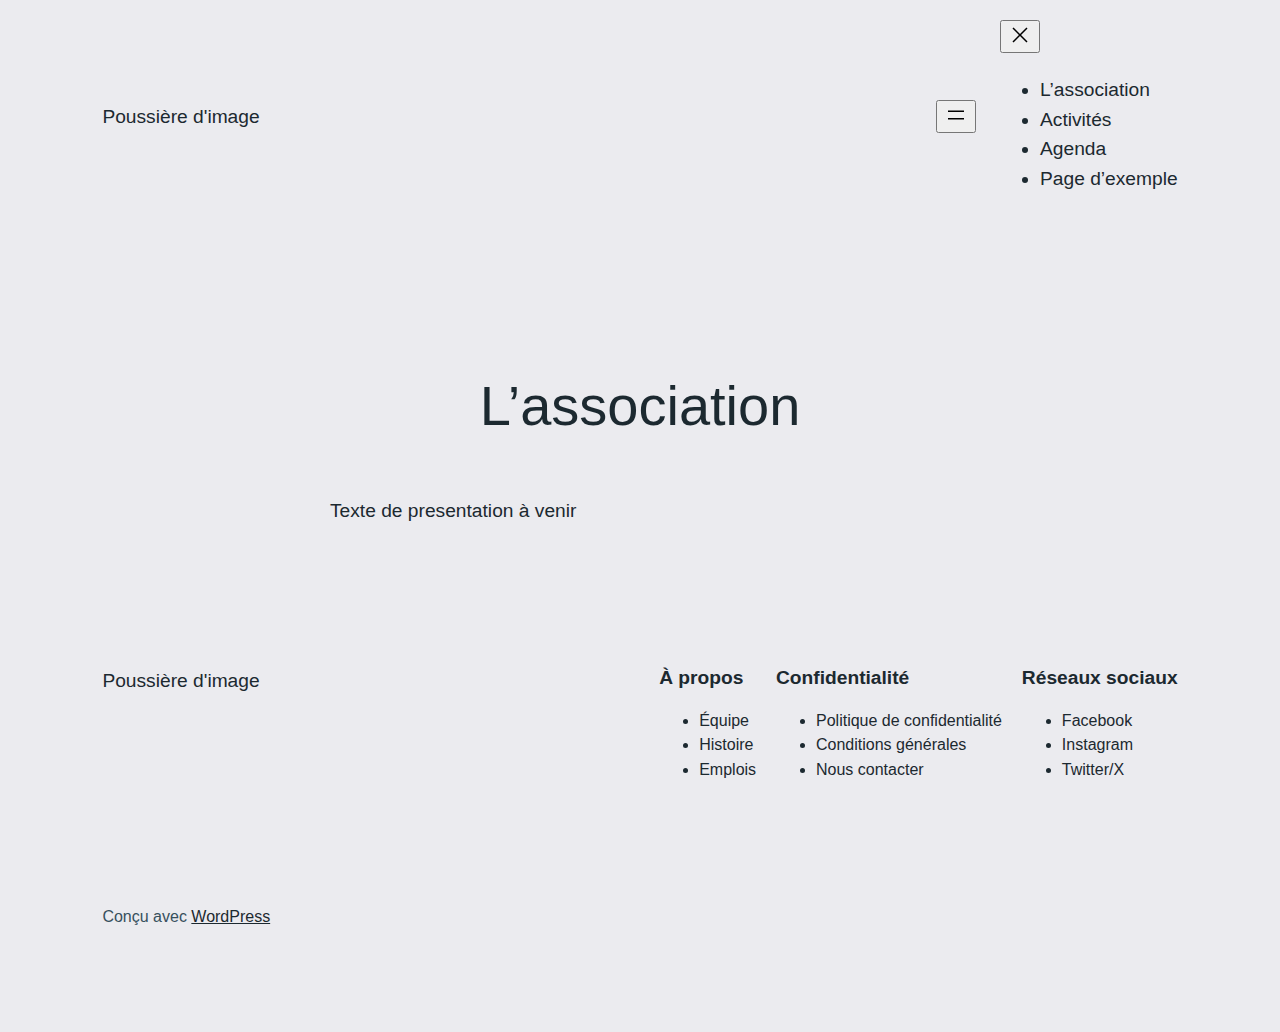
<file: lassociation/index.html>
<!DOCTYPE html>
<html lang="fr-FR">
<head>
	<meta charset="UTF-8">
	<meta name="viewport" content="width=device-width, initial-scale=1">
<meta name="robots" content="noindex, nofollow">
	<style>img:is([sizes="auto" i], [sizes^="auto," i]) { contain-intrinsic-size: 3000px 1500px }</style>
	<title>L&rsquo;association &#8211; Poussière d&#039;image</title>
<link rel="alternate" type="application/rss+xml" title="Poussière d&#039;image &raquo; Flux" href="http://localhost:8888/wordpress-pi/feed/">
<link rel="alternate" type="application/rss+xml" title="Poussière d&#039;image &raquo; Flux des commentaires" href="http://localhost:8888/wordpress-pi/comments/feed/">
<script>
window._wpemojiSettings = {"baseUrl":"https:\/\/s.w.org\/images\/core\/emoji\/15.0.3\/72x72\/","ext":".png","svgUrl":"https:\/\/s.w.org\/images\/core\/emoji\/15.0.3\/svg\/","svgExt":".svg","source":{"concatemoji":"http:\/\/localhost:8888\/wordpress-pi\/wp-includes\/js\/wp-emoji-release.min.js?ver=6.7.2"}};
/*! This file is auto-generated */
!function(i,n){var o,s,e;function c(e){try{var t={supportTests:e,timestamp:(new Date).valueOf()};sessionStorage.setItem(o,JSON.stringify(t))}catch(e){}}function p(e,t,n){e.clearRect(0,0,e.canvas.width,e.canvas.height),e.fillText(t,0,0);var t=new Uint32Array(e.getImageData(0,0,e.canvas.width,e.canvas.height).data),r=(e.clearRect(0,0,e.canvas.width,e.canvas.height),e.fillText(n,0,0),new Uint32Array(e.getImageData(0,0,e.canvas.width,e.canvas.height).data));return t.every(function(e,t){return e===r[t]})}function u(e,t,n){switch(t){case"flag":return n(e,"🏳️‍⚧️","🏳️​⚧️")?!1:!n(e,"🇺🇳","🇺​🇳")&&!n(e,"🏴󠁧󠁢󠁥󠁮󠁧󠁿","🏴​󠁧​󠁢​󠁥​󠁮​󠁧​󠁿");case"emoji":return!n(e,"🐦‍⬛","🐦​⬛")}return!1}function f(e,t,n){var r="undefined"!=typeof WorkerGlobalScope&&self instanceof WorkerGlobalScope?new OffscreenCanvas(300,150):i.createElement("canvas"),a=r.getContext("2d",{willReadFrequently:!0}),o=(a.textBaseline="top",a.font="600 32px Arial",{});return e.forEach(function(e){o[e]=t(a,e,n)}),o}function t(e){var t=i.createElement("script");t.src=e,t.defer=!0,i.head.appendChild(t)}"undefined"!=typeof Promise&&(o="wpEmojiSettingsSupports",s=["flag","emoji"],n.supports={everything:!0,everythingExceptFlag:!0},e=new Promise(function(e){i.addEventListener("DOMContentLoaded",e,{once:!0})}),new Promise(function(t){var n=function(){try{var e=JSON.parse(sessionStorage.getItem(o));if("object"==typeof e&&"number"==typeof e.timestamp&&(new Date).valueOf()<e.timestamp+604800&&"object"==typeof e.supportTests)return e.supportTests}catch(e){}return null}();if(!n){if("undefined"!=typeof Worker&&"undefined"!=typeof OffscreenCanvas&&"undefined"!=typeof URL&&URL.createObjectURL&&"undefined"!=typeof Blob)try{var e="postMessage("+f.toString()+"("+[JSON.stringify(s),u.toString(),p.toString()].join(",")+"));",r=new Blob([e],{type:"text/javascript"}),a=new Worker(URL.createObjectURL(r),{name:"wpTestEmojiSupports"});return void(a.onmessage=function(e){c(n=e.data),a.terminate(),t(n)})}catch(e){}c(n=f(s,u,p))}t(n)}).then(function(e){for(var t in e)n.supports[t]=e[t],n.supports.everything=n.supports.everything&&n.supports[t],"flag"!==t&&(n.supports.everythingExceptFlag=n.supports.everythingExceptFlag&&n.supports[t]);n.supports.everythingExceptFlag=n.supports.everythingExceptFlag&&!n.supports.flag,n.DOMReady=!1,n.readyCallback=function(){n.DOMReady=!0}}).then(function(){return e}).then(function(){var e;n.supports.everything||(n.readyCallback(),(e=n.source||{}).concatemoji?t(e.concatemoji):e.wpemoji&&e.twemoji&&(t(e.twemoji),t(e.wpemoji)))}))}((window,document),window._wpemojiSettings);
</script>
<style id="wp-block-site-title-inline-css">.wp-block-site-title{box-sizing:border-box}.wp-block-site-title :where(a){color:inherit;font-family:inherit;font-size:inherit;font-style:inherit;font-weight:inherit;letter-spacing:inherit;line-height:inherit;text-decoration:inherit}</style>
<style id="wp-block-group-inline-css">.wp-block-group{box-sizing:border-box}:where(.wp-block-group.wp-block-group-is-layout-constrained){position:relative}</style>
<style id="wp-block-navigation-link-inline-css">.wp-block-navigation .wp-block-navigation-item__label{overflow-wrap:break-word}.wp-block-navigation .wp-block-navigation-item__description{display:none}.link-ui-tools{border-top:1px solid #f0f0f0;padding:8px}.link-ui-block-inserter{padding-top:8px}.link-ui-block-inserter__back{margin-left:8px;text-transform:uppercase}

				.is-style-arrow-link .wp-block-navigation-item__label:after {
					content: "\2197";
					padding-inline-start: 0.25rem;
					vertical-align: middle;
					text-decoration: none;
					display: inline-block;
				}</style>
<link rel="stylesheet" id="wp-block-navigation-css" href="http://localhost:8888/wordpress-pi/wp-includes/blocks/navigation/style.min.css?ver=6.7.2" media="all">
<style id="wp-block-spacer-inline-css">.wp-block-spacer{clear:both}</style>
<style id="wp-block-post-title-inline-css">.wp-block-post-title{box-sizing:border-box;word-break:break-word}.wp-block-post-title :where(a){display:inline-block;font-family:inherit;font-size:inherit;font-style:inherit;font-weight:inherit;letter-spacing:inherit;line-height:inherit;text-decoration:inherit}</style>
<style id="wp-block-post-featured-image-inline-css">.wp-block-post-featured-image{margin-left:0;margin-right:0}.wp-block-post-featured-image a{display:block;height:100%}.wp-block-post-featured-image :where(img){box-sizing:border-box;height:auto;max-width:100%;vertical-align:bottom;width:100%}.wp-block-post-featured-image.alignfull img,.wp-block-post-featured-image.alignwide img{width:100%}.wp-block-post-featured-image .wp-block-post-featured-image__overlay.has-background-dim{background-color:#000;inset:0;position:absolute}.wp-block-post-featured-image{position:relative}.wp-block-post-featured-image .wp-block-post-featured-image__overlay.has-background-gradient{background-color:initial}.wp-block-post-featured-image .wp-block-post-featured-image__overlay.has-background-dim-0{opacity:0}.wp-block-post-featured-image .wp-block-post-featured-image__overlay.has-background-dim-10{opacity:.1}.wp-block-post-featured-image .wp-block-post-featured-image__overlay.has-background-dim-20{opacity:.2}.wp-block-post-featured-image .wp-block-post-featured-image__overlay.has-background-dim-30{opacity:.3}.wp-block-post-featured-image .wp-block-post-featured-image__overlay.has-background-dim-40{opacity:.4}.wp-block-post-featured-image .wp-block-post-featured-image__overlay.has-background-dim-50{opacity:.5}.wp-block-post-featured-image .wp-block-post-featured-image__overlay.has-background-dim-60{opacity:.6}.wp-block-post-featured-image .wp-block-post-featured-image__overlay.has-background-dim-70{opacity:.7}.wp-block-post-featured-image .wp-block-post-featured-image__overlay.has-background-dim-80{opacity:.8}.wp-block-post-featured-image .wp-block-post-featured-image__overlay.has-background-dim-90{opacity:.9}.wp-block-post-featured-image .wp-block-post-featured-image__overlay.has-background-dim-100{opacity:1}.wp-block-post-featured-image:where(.alignleft,.alignright){width:100%}</style>
<style id="wp-block-paragraph-inline-css">.is-small-text{font-size:.875em}.is-regular-text{font-size:1em}.is-large-text{font-size:2.25em}.is-larger-text{font-size:3em}.has-drop-cap:not(:focus):first-letter{float:left;font-size:8.4em;font-style:normal;font-weight:100;line-height:.68;margin:.05em .1em 0 0;text-transform:uppercase}body.rtl .has-drop-cap:not(:focus):first-letter{float:none;margin-left:.1em}p.has-drop-cap.has-background{overflow:hidden}:root :where(p.has-background){padding:1.25em 2.375em}:where(p.has-text-color:not(.has-link-color)) a{color:inherit}p.has-text-align-left[style*="writing-mode:vertical-lr"],p.has-text-align-right[style*="writing-mode:vertical-rl"]{rotate:180deg}</style>
<style id="wp-block-post-content-inline-css">.wp-block-post-content{display:flow-root}</style>
<style id="wp-block-site-logo-inline-css">.wp-block-site-logo{box-sizing:border-box;line-height:0}.wp-block-site-logo a{display:inline-block;line-height:0}.wp-block-site-logo.is-default-size img{height:auto;width:120px}.wp-block-site-logo img{height:auto;max-width:100%}.wp-block-site-logo a,.wp-block-site-logo img{border-radius:inherit}.wp-block-site-logo.aligncenter{margin-left:auto;margin-right:auto;text-align:center}:root :where(.wp-block-site-logo.is-style-rounded){border-radius:9999px}</style>
<style id="wp-block-site-tagline-inline-css">.wp-block-site-tagline{box-sizing:border-box}</style>
<style id="wp-block-heading-inline-css">h1.has-background,h2.has-background,h3.has-background,h4.has-background,h5.has-background,h6.has-background{padding:1.25em 2.375em}h1.has-text-align-left[style*=writing-mode]:where([style*=vertical-lr]),h1.has-text-align-right[style*=writing-mode]:where([style*=vertical-rl]),h2.has-text-align-left[style*=writing-mode]:where([style*=vertical-lr]),h2.has-text-align-right[style*=writing-mode]:where([style*=vertical-rl]),h3.has-text-align-left[style*=writing-mode]:where([style*=vertical-lr]),h3.has-text-align-right[style*=writing-mode]:where([style*=vertical-rl]),h4.has-text-align-left[style*=writing-mode]:where([style*=vertical-lr]),h4.has-text-align-right[style*=writing-mode]:where([style*=vertical-rl]),h5.has-text-align-left[style*=writing-mode]:where([style*=vertical-lr]),h5.has-text-align-right[style*=writing-mode]:where([style*=vertical-rl]),h6.has-text-align-left[style*=writing-mode]:where([style*=vertical-lr]),h6.has-text-align-right[style*=writing-mode]:where([style*=vertical-rl]){rotate:180deg}

				.is-style-asterisk:before {
					content: '';
					width: 1.5rem;
					height: 3rem;
					background: var(--wp--preset--color--contrast-2, currentColor);
					clip-path: path('M11.93.684v8.039l5.633-5.633 1.216 1.23-5.66 5.66h8.04v1.737H13.2l5.701 5.701-1.23 1.23-5.742-5.742V21h-1.737v-8.094l-5.77 5.77-1.23-1.217 5.743-5.742H.842V9.98h8.162l-5.701-5.7 1.23-1.231 5.66 5.66V.684h1.737Z');
					display: block;
				}

				/* Hide the asterisk if the heading has no content, to avoid using empty headings to display the asterisk only, which is an A11Y issue */
				.is-style-asterisk:empty:before {
					content: none;
				}

				.is-style-asterisk:-moz-only-whitespace:before {
					content: none;
				}

				.is-style-asterisk.has-text-align-center:before {
					margin: 0 auto;
				}

				.is-style-asterisk.has-text-align-right:before {
					margin-left: auto;
				}

				.rtl .is-style-asterisk.has-text-align-left:before {
					margin-right: auto;
				}</style>
<style id="wp-block-columns-inline-css">.wp-block-columns{align-items:normal!important;box-sizing:border-box;display:flex;flex-wrap:wrap!important}@media (min-width:782px){.wp-block-columns{flex-wrap:nowrap!important}}.wp-block-columns.are-vertically-aligned-top{align-items:flex-start}.wp-block-columns.are-vertically-aligned-center{align-items:center}.wp-block-columns.are-vertically-aligned-bottom{align-items:flex-end}@media (max-width:781px){.wp-block-columns:not(.is-not-stacked-on-mobile)>.wp-block-column{flex-basis:100%!important}}@media (min-width:782px){.wp-block-columns:not(.is-not-stacked-on-mobile)>.wp-block-column{flex-basis:0;flex-grow:1}.wp-block-columns:not(.is-not-stacked-on-mobile)>.wp-block-column[style*=flex-basis]{flex-grow:0}}.wp-block-columns.is-not-stacked-on-mobile{flex-wrap:nowrap!important}.wp-block-columns.is-not-stacked-on-mobile>.wp-block-column{flex-basis:0;flex-grow:1}.wp-block-columns.is-not-stacked-on-mobile>.wp-block-column[style*=flex-basis]{flex-grow:0}:where(.wp-block-columns){margin-bottom:1.75em}:where(.wp-block-columns.has-background){padding:1.25em 2.375em}.wp-block-column{flex-grow:1;min-width:0;overflow-wrap:break-word;word-break:break-word}.wp-block-column.is-vertically-aligned-top{align-self:flex-start}.wp-block-column.is-vertically-aligned-center{align-self:center}.wp-block-column.is-vertically-aligned-bottom{align-self:flex-end}.wp-block-column.is-vertically-aligned-stretch{align-self:stretch}.wp-block-column.is-vertically-aligned-bottom,.wp-block-column.is-vertically-aligned-center,.wp-block-column.is-vertically-aligned-top{width:100%}</style>
<style id="wp-emoji-styles-inline-css">img.wp-smiley, img.emoji {
		display: inline !important;
		border: none !important;
		box-shadow: none !important;
		height: 1em !important;
		width: 1em !important;
		margin: 0 0.07em !important;
		vertical-align: -0.1em !important;
		background: none !important;
		padding: 0 !important;
	}</style>
<style id="wp-block-library-inline-css">:root{--wp-admin-theme-color:#007cba;--wp-admin-theme-color--rgb:0,124,186;--wp-admin-theme-color-darker-10:#006ba1;--wp-admin-theme-color-darker-10--rgb:0,107,161;--wp-admin-theme-color-darker-20:#005a87;--wp-admin-theme-color-darker-20--rgb:0,90,135;--wp-admin-border-width-focus:2px;--wp-block-synced-color:#7a00df;--wp-block-synced-color--rgb:122,0,223;--wp-bound-block-color:var(--wp-block-synced-color)}@media (min-resolution:192dpi){:root{--wp-admin-border-width-focus:1.5px}}.wp-element-button{cursor:pointer}:root{--wp--preset--font-size--normal:16px;--wp--preset--font-size--huge:42px}:root .has-very-light-gray-background-color{background-color:#eee}:root .has-very-dark-gray-background-color{background-color:#313131}:root .has-very-light-gray-color{color:#eee}:root .has-very-dark-gray-color{color:#313131}:root .has-vivid-green-cyan-to-vivid-cyan-blue-gradient-background{background:linear-gradient(135deg,#00d084,#0693e3)}:root .has-purple-crush-gradient-background{background:linear-gradient(135deg,#34e2e4,#4721fb 50%,#ab1dfe)}:root .has-hazy-dawn-gradient-background{background:linear-gradient(135deg,#faaca8,#dad0ec)}:root .has-subdued-olive-gradient-background{background:linear-gradient(135deg,#fafae1,#67a671)}:root .has-atomic-cream-gradient-background{background:linear-gradient(135deg,#fdd79a,#004a59)}:root .has-nightshade-gradient-background{background:linear-gradient(135deg,#330968,#31cdcf)}:root .has-midnight-gradient-background{background:linear-gradient(135deg,#020381,#2874fc)}.has-regular-font-size{font-size:1em}.has-larger-font-size{font-size:2.625em}.has-normal-font-size{font-size:var(--wp--preset--font-size--normal)}.has-huge-font-size{font-size:var(--wp--preset--font-size--huge)}.has-text-align-center{text-align:center}.has-text-align-left{text-align:left}.has-text-align-right{text-align:right}#end-resizable-editor-section{display:none}.aligncenter{clear:both}.items-justified-left{justify-content:flex-start}.items-justified-center{justify-content:center}.items-justified-right{justify-content:flex-end}.items-justified-space-between{justify-content:space-between}.screen-reader-text{border:0;clip:rect(1px,1px,1px,1px);clip-path:inset(50%);height:1px;margin:-1px;overflow:hidden;padding:0;position:absolute;width:1px;word-wrap:normal!important}.screen-reader-text:focus{background-color:#ddd;clip:auto!important;clip-path:none;color:#444;display:block;font-size:1em;height:auto;left:5px;line-height:normal;padding:15px 23px 14px;text-decoration:none;top:5px;width:auto;z-index:100000}html :where(.has-border-color){border-style:solid}html :where([style*=border-top-color]){border-top-style:solid}html :where([style*=border-right-color]){border-right-style:solid}html :where([style*=border-bottom-color]){border-bottom-style:solid}html :where([style*=border-left-color]){border-left-style:solid}html :where([style*=border-width]){border-style:solid}html :where([style*=border-top-width]){border-top-style:solid}html :where([style*=border-right-width]){border-right-style:solid}html :where([style*=border-bottom-width]){border-bottom-style:solid}html :where([style*=border-left-width]){border-left-style:solid}html :where(img[class*=wp-image-]){height:auto;max-width:100%}:where(figure){margin:0 0 1em}html :where(.is-position-sticky){--wp-admin--admin-bar--position-offset:var(--wp-admin--admin-bar--height,0px)}@media screen and (max-width:600px){html :where(.is-position-sticky){--wp-admin--admin-bar--position-offset:0px}}</style>
<style id="global-styles-inline-css">:root{--wp--preset--aspect-ratio--square: 1;--wp--preset--aspect-ratio--4-3: 4/3;--wp--preset--aspect-ratio--3-4: 3/4;--wp--preset--aspect-ratio--3-2: 3/2;--wp--preset--aspect-ratio--2-3: 2/3;--wp--preset--aspect-ratio--16-9: 16/9;--wp--preset--aspect-ratio--9-16: 9/16;--wp--preset--color--black: #000000;--wp--preset--color--cyan-bluish-gray: #abb8c3;--wp--preset--color--white: #ffffff;--wp--preset--color--pale-pink: #f78da7;--wp--preset--color--vivid-red: #cf2e2e;--wp--preset--color--luminous-vivid-orange: #ff6900;--wp--preset--color--luminous-vivid-amber: #fcb900;--wp--preset--color--light-green-cyan: #7bdcb5;--wp--preset--color--vivid-green-cyan: #00d084;--wp--preset--color--pale-cyan-blue: #8ed1fc;--wp--preset--color--vivid-cyan-blue: #0693e3;--wp--preset--color--vivid-purple: #9b51e0;--wp--preset--color--base: #EBEBEF;--wp--preset--color--base-2: #DCE0E6;--wp--preset--color--contrast: #1C2930;--wp--preset--color--contrast-2: #37505d;--wp--preset--color--contrast-3: #96A5B2;--wp--preset--gradient--vivid-cyan-blue-to-vivid-purple: linear-gradient(135deg,rgba(6,147,227,1) 0%,rgb(155,81,224) 100%);--wp--preset--gradient--light-green-cyan-to-vivid-green-cyan: linear-gradient(135deg,rgb(122,220,180) 0%,rgb(0,208,130) 100%);--wp--preset--gradient--luminous-vivid-amber-to-luminous-vivid-orange: linear-gradient(135deg,rgba(252,185,0,1) 0%,rgba(255,105,0,1) 100%);--wp--preset--gradient--luminous-vivid-orange-to-vivid-red: linear-gradient(135deg,rgba(255,105,0,1) 0%,rgb(207,46,46) 100%);--wp--preset--gradient--very-light-gray-to-cyan-bluish-gray: linear-gradient(135deg,rgb(238,238,238) 0%,rgb(169,184,195) 100%);--wp--preset--gradient--cool-to-warm-spectrum: linear-gradient(135deg,rgb(74,234,220) 0%,rgb(151,120,209) 20%,rgb(207,42,186) 40%,rgb(238,44,130) 60%,rgb(251,105,98) 80%,rgb(254,248,76) 100%);--wp--preset--gradient--blush-light-purple: linear-gradient(135deg,rgb(255,206,236) 0%,rgb(152,150,240) 100%);--wp--preset--gradient--blush-bordeaux: linear-gradient(135deg,rgb(254,205,165) 0%,rgb(254,45,45) 50%,rgb(107,0,62) 100%);--wp--preset--gradient--luminous-dusk: linear-gradient(135deg,rgb(255,203,112) 0%,rgb(199,81,192) 50%,rgb(65,88,208) 100%);--wp--preset--gradient--pale-ocean: linear-gradient(135deg,rgb(255,245,203) 0%,rgb(182,227,212) 50%,rgb(51,167,181) 100%);--wp--preset--gradient--electric-grass: linear-gradient(135deg,rgb(202,248,128) 0%,rgb(113,206,126) 100%);--wp--preset--gradient--midnight: linear-gradient(135deg,rgb(2,3,129) 0%,rgb(40,116,252) 100%);--wp--preset--gradient--gradient-1: linear-gradient(to bottom, #cbd9e1 0%, #EBEBEF 100%);--wp--preset--gradient--gradient-2: linear-gradient(to bottom, #466577 0%, #EBEBEF 100%);--wp--preset--gradient--gradient-3: linear-gradient(to bottom, #37505d 0%, #EBEBEF 100%);--wp--preset--gradient--gradient-4: linear-gradient(to bottom, #1C2930 0%, #EBEBEF 100%);--wp--preset--gradient--gradient-5: linear-gradient(to bottom, #37505d 0%, #466577 100%);--wp--preset--gradient--gradient-6: linear-gradient(to bottom, #1C2930 0%, #37505d 100%);--wp--preset--gradient--gradient-7: linear-gradient(to bottom, #EBEBEF 50%, #cbd9e1 50%);--wp--preset--gradient--gradient-8: linear-gradient(to bottom, #466577 50%, #EBEBEF 50%);--wp--preset--gradient--gradient-9: linear-gradient(to bottom, #37505d 50%, #EBEBEF 50%);--wp--preset--gradient--gradient-10: linear-gradient(to bottom, #1C2930 50%, #EBEBEF 50%);--wp--preset--gradient--gradient-11: linear-gradient(to bottom, #37505d 50%, #466577 50%);--wp--preset--gradient--gradient-12: linear-gradient(to bottom, #1C2930 50%, #37505d 50%);--wp--preset--font-size--small: 1rem;--wp--preset--font-size--medium: 1.2rem;--wp--preset--font-size--large: clamp(1.5rem, 1.5rem + ((1vw - 0.2rem) * 0.833), 2rem);--wp--preset--font-size--x-large: clamp(2rem, 2rem + ((1vw - 0.2rem) * 1.083), 2.65rem);--wp--preset--font-size--xx-large: clamp(2.65rem, 2.65rem + ((1vw - 0.2rem) * 1.417), 3.5rem);--wp--preset--font-family--heading: "Inter", sans-serif;--wp--preset--font-family--body: "Jost", sans-serif;--wp--preset--font-family--system-sans-serif: -apple-system, BlinkMacSystemFont, avenir next, avenir, segoe ui, helvetica neue, helvetica, Cantarell, Ubuntu, roboto, noto, arial, sans-serif;--wp--preset--font-family--system-serif: Iowan Old Style, Apple Garamond, Baskerville, Times New Roman, Droid Serif, Times, Source Serif Pro, serif, Apple Color Emoji, Segoe UI Emoji, Segoe UI Symbol;--wp--preset--spacing--20: min(1.5rem, 2vw);--wp--preset--spacing--30: min(2.5rem, 3vw);--wp--preset--spacing--40: min(4rem, 5vw);--wp--preset--spacing--50: min(6.5rem, 8vw);--wp--preset--spacing--60: min(10.5rem, 13vw);--wp--preset--spacing--70: 3.38rem;--wp--preset--spacing--80: 5.06rem;--wp--preset--spacing--10: 1rem;--wp--preset--shadow--natural: 6px 6px 9px rgba(0, 0, 0, 0.2);--wp--preset--shadow--deep: 12px 12px 50px rgba(0, 0, 0, 0.4);--wp--preset--shadow--sharp: 6px 6px 0px rgba(0, 0, 0, 0.2);--wp--preset--shadow--outlined: 6px 6px 0px -3px rgba(255, 255, 255, 1), 6px 6px rgba(0, 0, 0, 1);--wp--preset--shadow--crisp: 6px 6px 0px rgba(0, 0, 0, 1);}:root { --wp--style--global--content-size: 620px;--wp--style--global--wide-size: 1280px; }:where(body) { margin: 0; }.wp-site-blocks { padding-top: var(--wp--style--root--padding-top); padding-bottom: var(--wp--style--root--padding-bottom); }.has-global-padding { padding-right: var(--wp--style--root--padding-right); padding-left: var(--wp--style--root--padding-left); }.has-global-padding > .alignfull { margin-right: calc(var(--wp--style--root--padding-right) * -1); margin-left: calc(var(--wp--style--root--padding-left) * -1); }.has-global-padding :where(:not(.alignfull.is-layout-flow) > .has-global-padding:not(.wp-block-block, .alignfull)) { padding-right: 0; padding-left: 0; }.has-global-padding :where(:not(.alignfull.is-layout-flow) > .has-global-padding:not(.wp-block-block, .alignfull)) > .alignfull { margin-left: 0; margin-right: 0; }.wp-site-blocks > .alignleft { float: left; margin-right: 2em; }.wp-site-blocks > .alignright { float: right; margin-left: 2em; }.wp-site-blocks > .aligncenter { justify-content: center; margin-left: auto; margin-right: auto; }:where(.wp-site-blocks) > * { margin-block-start: 1.2rem; margin-block-end: 0; }:where(.wp-site-blocks) > :first-child { margin-block-start: 0; }:where(.wp-site-blocks) > :last-child { margin-block-end: 0; }:root { --wp--style--block-gap: 1.2rem; }:root :where(.is-layout-flow) > :first-child{margin-block-start: 0;}:root :where(.is-layout-flow) > :last-child{margin-block-end: 0;}:root :where(.is-layout-flow) > *{margin-block-start: 1.2rem;margin-block-end: 0;}:root :where(.is-layout-constrained) > :first-child{margin-block-start: 0;}:root :where(.is-layout-constrained) > :last-child{margin-block-end: 0;}:root :where(.is-layout-constrained) > *{margin-block-start: 1.2rem;margin-block-end: 0;}:root :where(.is-layout-flex){gap: 1.2rem;}:root :where(.is-layout-grid){gap: 1.2rem;}.is-layout-flow > .alignleft{float: left;margin-inline-start: 0;margin-inline-end: 2em;}.is-layout-flow > .alignright{float: right;margin-inline-start: 2em;margin-inline-end: 0;}.is-layout-flow > .aligncenter{margin-left: auto !important;margin-right: auto !important;}.is-layout-constrained > .alignleft{float: left;margin-inline-start: 0;margin-inline-end: 2em;}.is-layout-constrained > .alignright{float: right;margin-inline-start: 2em;margin-inline-end: 0;}.is-layout-constrained > .aligncenter{margin-left: auto !important;margin-right: auto !important;}.is-layout-constrained > :where(:not(.alignleft):not(.alignright):not(.alignfull)){max-width: var(--wp--style--global--content-size);margin-left: auto !important;margin-right: auto !important;}.is-layout-constrained > .alignwide{max-width: var(--wp--style--global--wide-size);}body .is-layout-flex{display: flex;}.is-layout-flex{flex-wrap: wrap;align-items: center;}.is-layout-flex > :is(*, div){margin: 0;}body .is-layout-grid{display: grid;}.is-layout-grid > :is(*, div){margin: 0;}body{background-color: var(--wp--preset--color--base);color: var(--wp--preset--color--contrast);font-family: var(--wp--preset--font-family--body);font-size: var(--wp--preset--font-size--medium);font-style: normal;font-weight: 400;line-height: 1.55;--wp--style--root--padding-top: 0px;--wp--style--root--padding-right: var(--wp--preset--spacing--50);--wp--style--root--padding-bottom: 0px;--wp--style--root--padding-left: var(--wp--preset--spacing--50);}a:where(:not(.wp-element-button)){color: var(--wp--preset--color--contrast);text-decoration: underline;}:root :where(a:where(:not(.wp-element-button)):hover){text-decoration: none;}h1, h2, h3, h4, h5, h6{color: var(--wp--preset--color--contrast);font-family: var(--wp--preset--font-family--heading);font-weight: normal;letter-spacing: 0;line-height: 1.2;}h1{font-size: var(--wp--preset--font-size--xx-large);line-height: 1.15;}h2{font-size: var(--wp--preset--font-size--x-large);}h3{font-size: var(--wp--preset--font-size--large);}h4{font-size: clamp(1.1rem, 1.1rem + ((1vw - 0.2rem) * 0.767), 1.5rem);}h5{font-size: var(--wp--preset--font-size--medium);}h6{font-size: var(--wp--preset--font-size--small);}:root :where(.wp-element-button, .wp-block-button__link){background-color: var(--wp--preset--color--contrast-2);border-radius: 4px;border-color: var(--wp--preset--color--contrast-2);border-width: 0;color: var(--wp--preset--color--white);font-family: var(--wp--preset--font-family--heading);font-size: 0.75rem;font-style: normal;font-weight: 500;letter-spacing: 0.1rem;line-height: inherit;padding-top: 1rem;padding-right: 2.2rem;padding-bottom: 1rem;padding-left: 2.2rem;text-decoration: none;text-transform: uppercase;}:root :where(.wp-element-button:hover, .wp-block-button__link:hover){background-color: var(--wp--preset--color--contrast);border-color: var(--wp--preset--color--contrast);color: var(--wp--preset--color--base);}:root :where(.wp-element-button:focus, .wp-block-button__link:focus){background-color: var(--wp--preset--color--contrast-2);border-color: var(--wp--preset--color--contrast-2);color: var(--wp--preset--color--base);outline-color: var(--wp--preset--color--contrast);outline-offset: 2px;}:root :where(.wp-element-button:active, .wp-block-button__link:active){background-color: var(--wp--preset--color--contrast);color: var(--wp--preset--color--base);}:root :where(.wp-element-caption, .wp-block-audio figcaption, .wp-block-embed figcaption, .wp-block-gallery figcaption, .wp-block-image figcaption, .wp-block-table figcaption, .wp-block-video figcaption){color: var(--wp--preset--color--contrast-2);font-family: var(--wp--preset--font-family--body);font-size: 0.8rem;}.has-black-color{color: var(--wp--preset--color--black) !important;}.has-cyan-bluish-gray-color{color: var(--wp--preset--color--cyan-bluish-gray) !important;}.has-white-color{color: var(--wp--preset--color--white) !important;}.has-pale-pink-color{color: var(--wp--preset--color--pale-pink) !important;}.has-vivid-red-color{color: var(--wp--preset--color--vivid-red) !important;}.has-luminous-vivid-orange-color{color: var(--wp--preset--color--luminous-vivid-orange) !important;}.has-luminous-vivid-amber-color{color: var(--wp--preset--color--luminous-vivid-amber) !important;}.has-light-green-cyan-color{color: var(--wp--preset--color--light-green-cyan) !important;}.has-vivid-green-cyan-color{color: var(--wp--preset--color--vivid-green-cyan) !important;}.has-pale-cyan-blue-color{color: var(--wp--preset--color--pale-cyan-blue) !important;}.has-vivid-cyan-blue-color{color: var(--wp--preset--color--vivid-cyan-blue) !important;}.has-vivid-purple-color{color: var(--wp--preset--color--vivid-purple) !important;}.has-base-color{color: var(--wp--preset--color--base) !important;}.has-base-2-color{color: var(--wp--preset--color--base-2) !important;}.has-contrast-color{color: var(--wp--preset--color--contrast) !important;}.has-contrast-2-color{color: var(--wp--preset--color--contrast-2) !important;}.has-contrast-3-color{color: var(--wp--preset--color--contrast-3) !important;}.has-black-background-color{background-color: var(--wp--preset--color--black) !important;}.has-cyan-bluish-gray-background-color{background-color: var(--wp--preset--color--cyan-bluish-gray) !important;}.has-white-background-color{background-color: var(--wp--preset--color--white) !important;}.has-pale-pink-background-color{background-color: var(--wp--preset--color--pale-pink) !important;}.has-vivid-red-background-color{background-color: var(--wp--preset--color--vivid-red) !important;}.has-luminous-vivid-orange-background-color{background-color: var(--wp--preset--color--luminous-vivid-orange) !important;}.has-luminous-vivid-amber-background-color{background-color: var(--wp--preset--color--luminous-vivid-amber) !important;}.has-light-green-cyan-background-color{background-color: var(--wp--preset--color--light-green-cyan) !important;}.has-vivid-green-cyan-background-color{background-color: var(--wp--preset--color--vivid-green-cyan) !important;}.has-pale-cyan-blue-background-color{background-color: var(--wp--preset--color--pale-cyan-blue) !important;}.has-vivid-cyan-blue-background-color{background-color: var(--wp--preset--color--vivid-cyan-blue) !important;}.has-vivid-purple-background-color{background-color: var(--wp--preset--color--vivid-purple) !important;}.has-base-background-color{background-color: var(--wp--preset--color--base) !important;}.has-base-2-background-color{background-color: var(--wp--preset--color--base-2) !important;}.has-contrast-background-color{background-color: var(--wp--preset--color--contrast) !important;}.has-contrast-2-background-color{background-color: var(--wp--preset--color--contrast-2) !important;}.has-contrast-3-background-color{background-color: var(--wp--preset--color--contrast-3) !important;}.has-black-border-color{border-color: var(--wp--preset--color--black) !important;}.has-cyan-bluish-gray-border-color{border-color: var(--wp--preset--color--cyan-bluish-gray) !important;}.has-white-border-color{border-color: var(--wp--preset--color--white) !important;}.has-pale-pink-border-color{border-color: var(--wp--preset--color--pale-pink) !important;}.has-vivid-red-border-color{border-color: var(--wp--preset--color--vivid-red) !important;}.has-luminous-vivid-orange-border-color{border-color: var(--wp--preset--color--luminous-vivid-orange) !important;}.has-luminous-vivid-amber-border-color{border-color: var(--wp--preset--color--luminous-vivid-amber) !important;}.has-light-green-cyan-border-color{border-color: var(--wp--preset--color--light-green-cyan) !important;}.has-vivid-green-cyan-border-color{border-color: var(--wp--preset--color--vivid-green-cyan) !important;}.has-pale-cyan-blue-border-color{border-color: var(--wp--preset--color--pale-cyan-blue) !important;}.has-vivid-cyan-blue-border-color{border-color: var(--wp--preset--color--vivid-cyan-blue) !important;}.has-vivid-purple-border-color{border-color: var(--wp--preset--color--vivid-purple) !important;}.has-base-border-color{border-color: var(--wp--preset--color--base) !important;}.has-base-2-border-color{border-color: var(--wp--preset--color--base-2) !important;}.has-contrast-border-color{border-color: var(--wp--preset--color--contrast) !important;}.has-contrast-2-border-color{border-color: var(--wp--preset--color--contrast-2) !important;}.has-contrast-3-border-color{border-color: var(--wp--preset--color--contrast-3) !important;}.has-vivid-cyan-blue-to-vivid-purple-gradient-background{background: var(--wp--preset--gradient--vivid-cyan-blue-to-vivid-purple) !important;}.has-light-green-cyan-to-vivid-green-cyan-gradient-background{background: var(--wp--preset--gradient--light-green-cyan-to-vivid-green-cyan) !important;}.has-luminous-vivid-amber-to-luminous-vivid-orange-gradient-background{background: var(--wp--preset--gradient--luminous-vivid-amber-to-luminous-vivid-orange) !important;}.has-luminous-vivid-orange-to-vivid-red-gradient-background{background: var(--wp--preset--gradient--luminous-vivid-orange-to-vivid-red) !important;}.has-very-light-gray-to-cyan-bluish-gray-gradient-background{background: var(--wp--preset--gradient--very-light-gray-to-cyan-bluish-gray) !important;}.has-cool-to-warm-spectrum-gradient-background{background: var(--wp--preset--gradient--cool-to-warm-spectrum) !important;}.has-blush-light-purple-gradient-background{background: var(--wp--preset--gradient--blush-light-purple) !important;}.has-blush-bordeaux-gradient-background{background: var(--wp--preset--gradient--blush-bordeaux) !important;}.has-luminous-dusk-gradient-background{background: var(--wp--preset--gradient--luminous-dusk) !important;}.has-pale-ocean-gradient-background{background: var(--wp--preset--gradient--pale-ocean) !important;}.has-electric-grass-gradient-background{background: var(--wp--preset--gradient--electric-grass) !important;}.has-midnight-gradient-background{background: var(--wp--preset--gradient--midnight) !important;}.has-gradient-1-gradient-background{background: var(--wp--preset--gradient--gradient-1) !important;}.has-gradient-2-gradient-background{background: var(--wp--preset--gradient--gradient-2) !important;}.has-gradient-3-gradient-background{background: var(--wp--preset--gradient--gradient-3) !important;}.has-gradient-4-gradient-background{background: var(--wp--preset--gradient--gradient-4) !important;}.has-gradient-5-gradient-background{background: var(--wp--preset--gradient--gradient-5) !important;}.has-gradient-6-gradient-background{background: var(--wp--preset--gradient--gradient-6) !important;}.has-gradient-7-gradient-background{background: var(--wp--preset--gradient--gradient-7) !important;}.has-gradient-8-gradient-background{background: var(--wp--preset--gradient--gradient-8) !important;}.has-gradient-9-gradient-background{background: var(--wp--preset--gradient--gradient-9) !important;}.has-gradient-10-gradient-background{background: var(--wp--preset--gradient--gradient-10) !important;}.has-gradient-11-gradient-background{background: var(--wp--preset--gradient--gradient-11) !important;}.has-gradient-12-gradient-background{background: var(--wp--preset--gradient--gradient-12) !important;}.has-small-font-size{font-size: var(--wp--preset--font-size--small) !important;}.has-medium-font-size{font-size: var(--wp--preset--font-size--medium) !important;}.has-large-font-size{font-size: var(--wp--preset--font-size--large) !important;}.has-x-large-font-size{font-size: var(--wp--preset--font-size--x-large) !important;}.has-xx-large-font-size{font-size: var(--wp--preset--font-size--xx-large) !important;}.has-heading-font-family{font-family: var(--wp--preset--font-family--heading) !important;}.has-body-font-family{font-family: var(--wp--preset--font-family--body) !important;}.has-system-sans-serif-font-family{font-family: var(--wp--preset--font-family--system-sans-serif) !important;}.has-system-serif-font-family{font-family: var(--wp--preset--font-family--system-serif) !important;}:where(.wp-site-blocks *:focus){outline-width:2px;outline-style:solid}
:root :where(.wp-block-navigation){font-weight: 500;}
:root :where(.wp-block-navigation a:where(:not(.wp-element-button))){text-decoration: none;}
:root :where(.wp-block-navigation a:where(:not(.wp-element-button)):hover){text-decoration: underline;}
:root :where(.wp-block-post-featured-image img, .wp-block-post-featured-image .block-editor-media-placeholder, .wp-block-post-featured-image .wp-block-post-featured-image__overlay){border-radius: var(--wp--preset--spacing--20);}
:root :where(.wp-block-post-title a:where(:not(.wp-element-button))){text-decoration: none;}
:root :where(.wp-block-post-title a:where(:not(.wp-element-button)):hover){text-decoration: underline;}
:root :where(.wp-block-site-tagline){color: var(--wp--preset--color--contrast-2);font-size: var(--wp--preset--font-size--small);}
:root :where(.wp-block-site-title){font-family: var(--wp--preset--font-family--body);font-size: clamp(0.875rem, 0.875rem + ((1vw - 0.2rem) * 0.542), 1.2rem);font-style: normal;font-weight: 400;}
:root :where(.wp-block-site-title a:where(:not(.wp-element-button))){text-decoration: none;}
:root :where(.wp-block-site-title a:where(:not(.wp-element-button)):hover){text-decoration: none;}</style>
<style id="core-block-supports-inline-css">.wp-container-core-group-is-layout-1 > *{margin-block-start:0;margin-block-end:0;}.wp-container-core-group-is-layout-1 > * + *{margin-block-start:0px;margin-block-end:0;}.wp-container-core-group-is-layout-2{gap:var(--wp--preset--spacing--20);}.wp-container-core-navigation-is-layout-1{gap:var(--wp--preset--spacing--20);justify-content:flex-end;}.wp-container-core-group-is-layout-3{justify-content:flex-start;}.wp-container-core-group-is-layout-4{justify-content:space-between;}.wp-container-core-group-is-layout-8{flex-direction:column;align-items:flex-start;}.wp-container-core-navigation-is-layout-2{gap:var(--wp--preset--spacing--10);flex-direction:column;align-items:flex-start;}.wp-container-core-group-is-layout-9{gap:var(--wp--preset--spacing--10);flex-direction:column;align-items:flex-start;}.wp-container-core-group-is-layout-10{flex-direction:column;align-items:stretch;}.wp-container-core-navigation-is-layout-3{gap:var(--wp--preset--spacing--10);flex-direction:column;align-items:flex-start;}.wp-container-core-group-is-layout-11{gap:var(--wp--preset--spacing--10);flex-direction:column;align-items:flex-start;}.wp-container-core-group-is-layout-12{flex-direction:column;align-items:stretch;}.wp-container-core-navigation-is-layout-4{gap:var(--wp--preset--spacing--10);flex-direction:column;align-items:flex-start;}.wp-container-core-group-is-layout-13{gap:var(--wp--preset--spacing--10);flex-direction:column;align-items:flex-start;}.wp-container-core-group-is-layout-14{flex-direction:column;align-items:stretch;}.wp-container-core-group-is-layout-15{justify-content:space-between;align-items:flex-start;}.wp-container-core-columns-is-layout-1{flex-wrap:nowrap;}.wp-elements-5d8f50ca2275aec5863d8cce417713cd a:where(:not(.wp-element-button)){color:var(--wp--preset--color--contrast);}</style>
<style id="wp-block-template-skip-link-inline-css">.skip-link.screen-reader-text {
			border: 0;
			clip: rect(1px,1px,1px,1px);
			clip-path: inset(50%);
			height: 1px;
			margin: -1px;
			overflow: hidden;
			padding: 0;
			position: absolute !important;
			width: 1px;
			word-wrap: normal !important;
		}

		.skip-link.screen-reader-text:focus {
			background-color: #eee;
			clip: auto !important;
			clip-path: none;
			color: #444;
			display: block;
			font-size: 1em;
			height: auto;
			left: 5px;
			line-height: normal;
			padding: 15px 23px 14px;
			text-decoration: none;
			top: 5px;
			width: auto;
			z-index: 100000;
		}</style>
<link rel="https://api.w.org/" href="http://localhost:8888/wordpress-pi/wp-json/">
<link rel="alternate" title="JSON" type="application/json" href="http://localhost:8888/wordpress-pi/wp-json/wp/v2/pages/13">
<link rel="EditURI" type="application/rsd+xml" title="RSD" href="http://localhost:8888/wordpress-pi/xmlrpc.php?rsd">
<meta name="generator" content="WordPress 6.7.2">
<link rel="canonical" href="http://localhost:8888/wordpress-pi/lassociation/">
<link rel="shortlink" href="http://localhost:8888/wordpress-pi/?p=13">
<link rel="alternate" title="oEmbed (JSON)" type="application/json+oembed" href="http://localhost:8888/wordpress-pi/wp-json/oembed/1.0/embed?url=http%3A%2F%2Flocalhost%3A8888%2Fwordpress-pi%2Flassociation%2F">
<link rel="alternate" title="oEmbed (XML)" type="text/xml+oembed" href="http://localhost:8888/wordpress-pi/wp-json/oembed/1.0/embed?url=http%3A%2F%2Flocalhost%3A8888%2Fwordpress-pi%2Flassociation%2F#038;format=xml">
<script type="importmap" id="wp-importmap">{"imports":{"@wordpress\/interactivity":"http:\/\/localhost:8888\/wordpress-pi\/wp-includes\/js\/dist\/script-modules\/interactivity\/index.min.js?ver=907ea3b2f317a78b7b9b"}}</script>
<script type="module" src="http://localhost:8888/wordpress-pi/wp-includes/js/dist/script-modules/block-library/navigation/view.min.js?ver=8ff192874fc8910a284c" id="@wordpress/block-library/navigation/view-js-module"></script>
<link rel="modulepreload" href="http://localhost:8888/wordpress-pi/wp-includes/js/dist/script-modules/interactivity/index.min.js?ver=907ea3b2f317a78b7b9b" id="@wordpress/interactivity-js-modulepreload">
<style class="wp-fonts-local">@font-face{font-family:Inter;font-style:normal;font-weight:300 900;font-display:fallback;src:url('http://localhost:8888/wordpress-pi/wp-content/themes/twentytwentyfour/assets/fonts/inter/Inter-VariableFont_slnt,wght.woff2') format('woff2');font-stretch:normal;}
@font-face{font-family:Jost;font-style:normal;font-weight:100 900;font-display:fallback;src:url('http://localhost:8888/wordpress-pi/wp-content/themes/twentytwentyfour/assets/fonts/jost/Jost-VariableFont_wght.woff2') format('woff2');}
@font-face{font-family:Jost;font-style:italic;font-weight:100 900;font-display:fallback;src:url('http://localhost:8888/wordpress-pi/wp-content/themes/twentytwentyfour/assets/fonts/jost/Jost-Italic-VariableFont_wght.woff2') format('woff2');}</style>
</head>

<body class="page-template-default page page-id-13 wp-embed-responsive">

<div class="wp-site-blocks">
<header class="wp-block-template-part">
<div class="wp-block-group alignwide has-base-background-color has-background has-global-padding is-layout-constrained wp-block-group-is-layout-constrained" style="padding-top:20px;padding-bottom:20px">
<div class="wp-block-group alignwide is-content-justification-space-between is-layout-flex wp-container-core-group-is-layout-4 wp-block-group-is-layout-flex">
<div class="wp-block-group is-layout-flex wp-container-core-group-is-layout-2 wp-block-group-is-layout-flex">
<div class="wp-block-group is-layout-flow wp-container-core-group-is-layout-1 wp-block-group-is-layout-flow"><p class="wp-block-site-title"><a href="http://localhost:8888/wordpress-pi" target="_self" rel="home">Poussière d&#039;image</a></p></div>
</div>



<div class="wp-block-group is-content-justification-left is-layout-flex wp-container-core-group-is-layout-3 wp-block-group-is-layout-flex"><nav class="is-responsive items-justified-right wp-block-navigation is-horizontal is-content-justification-right is-layout-flex wp-container-core-navigation-is-layout-1 wp-block-navigation-is-layout-flex" aria-label="Navigation" data-wp-interactive="core/navigation" data-wp-context='{"overlayOpenedBy":{"click":false,"hover":false,"focus":false},"type":"overlay","roleAttribute":"","ariaLabel":"Menu"}'><button aria-haspopup="dialog" aria-label="Ouvrir le menu" class="wp-block-navigation__responsive-container-open " data-wp-on-async--click="actions.openMenuOnClick" data-wp-on--keydown="actions.handleMenuKeydown"><svg width="24" height="24" xmlns="http://www.w3.org/2000/svg" viewbox="0 0 24 24" aria-hidden="true" focusable="false"><rect x="4" y="7.5" width="16" height="1.5"></rect><rect x="4" y="15" width="16" height="1.5"></rect></svg></button>
				<div class="wp-block-navigation__responsive-container  " id="modal-1" data-wp-class--has-modal-open="state.isMenuOpen" data-wp-class--is-menu-open="state.isMenuOpen" data-wp-watch="callbacks.initMenu" data-wp-on--keydown="actions.handleMenuKeydown" data-wp-on-async--focusout="actions.handleMenuFocusout" tabindex="-1">
					<div class="wp-block-navigation__responsive-close" tabindex="-1">
						<div class="wp-block-navigation__responsive-dialog" data-wp-bind--aria-modal="state.ariaModal" data-wp-bind--aria-label="state.ariaLabel" data-wp-bind--role="state.roleAttribute">
							<button aria-label="Fermer le menu" class="wp-block-navigation__responsive-container-close" data-wp-on-async--click="actions.closeMenuOnClick"><svg xmlns="http://www.w3.org/2000/svg" viewbox="0 0 24 24" width="24" height="24" aria-hidden="true" focusable="false"><path d="m13.06 12 6.47-6.47-1.06-1.06L12 10.94 5.53 4.47 4.47 5.53 10.94 12l-6.47 6.47 1.06 1.06L12 13.06l6.47 6.47 1.06-1.06L13.06 12Z"></path></svg></button>
							<div class="wp-block-navigation__responsive-container-content" data-wp-watch="callbacks.focusFirstElement" id="modal-1-content">
								<ul class="wp-block-navigation__container is-responsive items-justified-right wp-block-navigation">
<li class=" wp-block-navigation-item current-menu-item wp-block-navigation-link"><a class="wp-block-navigation-item__content" href="http://localhost:8888/wordpress-pi/lassociation/" aria-current="page"><span class="wp-block-navigation-item__label">L&rsquo;association</span></a></li>
<li class=" wp-block-navigation-item wp-block-navigation-link"><a class="wp-block-navigation-item__content" href="http://localhost:8888/wordpress-pi/activites/"><span class="wp-block-navigation-item__label">Activités</span></a></li>
<li class=" wp-block-navigation-item wp-block-navigation-link"><a class="wp-block-navigation-item__content" href="http://localhost:8888/wordpress-pi/agenda/"><span class="wp-block-navigation-item__label">Agenda</span></a></li>
<li class=" wp-block-navigation-item wp-block-navigation-link"><a class="wp-block-navigation-item__content" href="http://localhost:8888/wordpress-pi/page-d-exemple/"><span class="wp-block-navigation-item__label">Page d’exemple</span></a></li>
</ul>
							</div>
						</div>
					</div>
				</div></nav></div>
</div>
</div>
</header>


<main class="wp-block-group is-layout-flow wp-block-group-is-layout-flow">
	
	<div class="wp-block-group has-global-padding is-layout-constrained wp-block-group-is-layout-constrained">
		
		<div style="height:var(--wp--preset--spacing--50)" aria-hidden="true" class="wp-block-spacer"></div>
		

		<h1 class="has-text-align-center wp-block-post-title">L&rsquo;association</h1>

		
		<div style="margin-top:0;margin-bottom:0;height:var(--wp--preset--spacing--30)" aria-hidden="true" class="wp-block-spacer"></div>
		

		
	</div>
	

	<div class="entry-content wp-block-post-content has-global-padding is-layout-constrained wp-block-post-content-is-layout-constrained">
<p>Texte de presentation à venir</p>



<p></p>
</div>
</main>


<footer class="wp-block-template-part">

<div class="wp-block-group has-global-padding is-layout-constrained wp-block-group-is-layout-constrained" style="padding-top:var(--wp--preset--spacing--50);padding-bottom:var(--wp--preset--spacing--50)">
	
	<div class="wp-block-columns alignwide is-layout-flex wp-container-core-columns-is-layout-1 wp-block-columns-is-layout-flex">
		
		<div class="wp-block-column is-layout-flow wp-block-column-is-layout-flow" style="flex-basis:30%">
			
			<div class="wp-block-group is-vertical is-layout-flex wp-container-core-group-is-layout-8 wp-block-group-is-layout-flex">
				

				<p class="wp-block-site-title has-medium-font-size"><a href="http://localhost:8888/wordpress-pi" target="_self" rel="home">Poussière d&#039;image</a></p>

				
			</div>
			
		</div>
		

		
		<div class="wp-block-column is-layout-flow wp-block-column-is-layout-flow" style="flex-basis:20%">
		</div>
		

		
		<div class="wp-block-column is-layout-flow wp-block-column-is-layout-flow" style="flex-basis:50%">
			
			<div class="wp-block-group is-content-justification-space-between is-layout-flex wp-container-core-group-is-layout-15 wp-block-group-is-layout-flex">
				
				<div class="wp-block-group is-vertical is-content-justification-stretch is-layout-flex wp-container-core-group-is-layout-10 wp-block-group-is-layout-flex">
					
					<h2 class="wp-block-heading has-medium-font-size has-body-font-family" style="font-style:normal;font-weight:600">À propos</h2>
					

					
					<div class="wp-block-group is-vertical is-layout-flex wp-container-core-group-is-layout-9 wp-block-group-is-layout-flex">

						<nav style="font-style:normal;font-weight:400;" class="has-small-font-size  is-vertical wp-block-navigation is-layout-flex wp-container-core-navigation-is-layout-2 wp-block-navigation-is-layout-flex" aria-label="À propos"><ul style="font-style:normal;font-weight:400;" class="wp-block-navigation__container has-small-font-size  is-vertical wp-block-navigation has-small-font-size">
<li class="has-small-font-size wp-block-navigation-item wp-block-navigation-link"><a class="wp-block-navigation-item__content" href="#"><span class="wp-block-navigation-item__label">Équipe</span></a></li>
<li class="has-small-font-size wp-block-navigation-item wp-block-navigation-link"><a class="wp-block-navigation-item__content" href="#"><span class="wp-block-navigation-item__label">Histoire</span></a></li>
<li class="has-small-font-size wp-block-navigation-item wp-block-navigation-link"><a class="wp-block-navigation-item__content" href="#"><span class="wp-block-navigation-item__label">Emplois</span></a></li>
</ul></nav>

					</div>
					
				</div>

				

				
				<div class="wp-block-group is-vertical is-content-justification-stretch is-layout-flex wp-container-core-group-is-layout-12 wp-block-group-is-layout-flex">
					
					<h2 class="wp-block-heading has-medium-font-size has-body-font-family" style="font-style:normal;font-weight:600">Confidentialité</h2>
					

					
					<div class="wp-block-group is-vertical is-layout-flex wp-container-core-group-is-layout-11 wp-block-group-is-layout-flex">

						<nav style="font-style:normal;font-weight:400;" class="has-small-font-size  is-vertical wp-block-navigation is-layout-flex wp-container-core-navigation-is-layout-3 wp-block-navigation-is-layout-flex" aria-label="Confidentialité"><ul style="font-style:normal;font-weight:400;" class="wp-block-navigation__container has-small-font-size  is-vertical wp-block-navigation has-small-font-size">
<li class="has-small-font-size wp-block-navigation-item wp-block-navigation-link"><a class="wp-block-navigation-item__content" href="#"><span class="wp-block-navigation-item__label">Politique de confidentialité</span></a></li>
<li class="has-small-font-size wp-block-navigation-item wp-block-navigation-link"><a class="wp-block-navigation-item__content" href="#"><span class="wp-block-navigation-item__label">Conditions générales</span></a></li>
<li class="has-small-font-size wp-block-navigation-item wp-block-navigation-link"><a class="wp-block-navigation-item__content" href="#"><span class="wp-block-navigation-item__label">Nous contacter</span></a></li>
</ul></nav>

					</div>
					
				</div>
				

				
				<div class="wp-block-group is-vertical is-content-justification-stretch is-layout-flex wp-container-core-group-is-layout-14 wp-block-group-is-layout-flex">
					
					<h2 class="wp-block-heading has-medium-font-size has-body-font-family" style="font-style:normal;font-weight:600">Réseaux sociaux</h2>
					

					
					<div class="wp-block-group is-vertical is-layout-flex wp-container-core-group-is-layout-13 wp-block-group-is-layout-flex">

						<nav style="font-style:normal;font-weight:400;" class="has-small-font-size  is-vertical wp-block-navigation is-layout-flex wp-container-core-navigation-is-layout-4 wp-block-navigation-is-layout-flex" aria-label="Réseaux sociaux"><ul style="font-style:normal;font-weight:400;" class="wp-block-navigation__container has-small-font-size  is-vertical wp-block-navigation has-small-font-size">
<li class="has-small-font-size wp-block-navigation-item wp-block-navigation-link"><a class="wp-block-navigation-item__content" href="#"><span class="wp-block-navigation-item__label">Facebook</span></a></li>
<li class="has-small-font-size wp-block-navigation-item wp-block-navigation-link"><a class="wp-block-navigation-item__content" href="#"><span class="wp-block-navigation-item__label">Instagram</span></a></li>
<li class="has-small-font-size wp-block-navigation-item wp-block-navigation-link"><a class="wp-block-navigation-item__content" href="#"><span class="wp-block-navigation-item__label">Twitter/X</span></a></li>
</ul></nav>

					</div>
					
				</div>
				
			</div>
			
		</div>
		
	</div>
	

	
	<div class="wp-block-group alignwide is-layout-flow wp-block-group-is-layout-flow" style="padding-top:var(--wp--preset--spacing--50);padding-bottom:0">
		
		<p class="has-contrast-2-color has-text-color has-link-color has-small-font-size wp-elements-5d8f50ca2275aec5863d8cce417713cd">
		Conçu avec <a href="https://fr.wordpress.org/" rel="nofollow">WordPress</a>		</p>
		
	</div>
	
</div>


</footer>
</div>
<script id="wp-block-template-skip-link-js-after">( function() {
		var skipLinkTarget = document.querySelector( 'main' ),
			sibling,
			skipLinkTargetID,
			skipLink;

		// Early exit if a skip-link target can't be located.
		if ( ! skipLinkTarget ) {
			return;
		}

		/*
		 * Get the site wrapper.
		 * The skip-link will be injected in the beginning of it.
		 */
		sibling = document.querySelector( '.wp-site-blocks' );

		// Early exit if the root element was not found.
		if ( ! sibling ) {
			return;
		}

		// Get the skip-link target's ID, and generate one if it doesn't exist.
		skipLinkTargetID = skipLinkTarget.id;
		if ( ! skipLinkTargetID ) {
			skipLinkTargetID = 'wp--skip-link--target';
			skipLinkTarget.id = skipLinkTargetID;
		}

		// Create the skip link.
		skipLink = document.createElement( 'a' );
		skipLink.classList.add( 'skip-link', 'screen-reader-text' );
		skipLink.href = '#' + skipLinkTargetID;
		skipLink.innerHTML = 'Aller au contenu';

		// Inject the skip link.
		sibling.parentElement.insertBefore( skipLink, sibling );
	}() );</script>
</body>
</html>
</file>
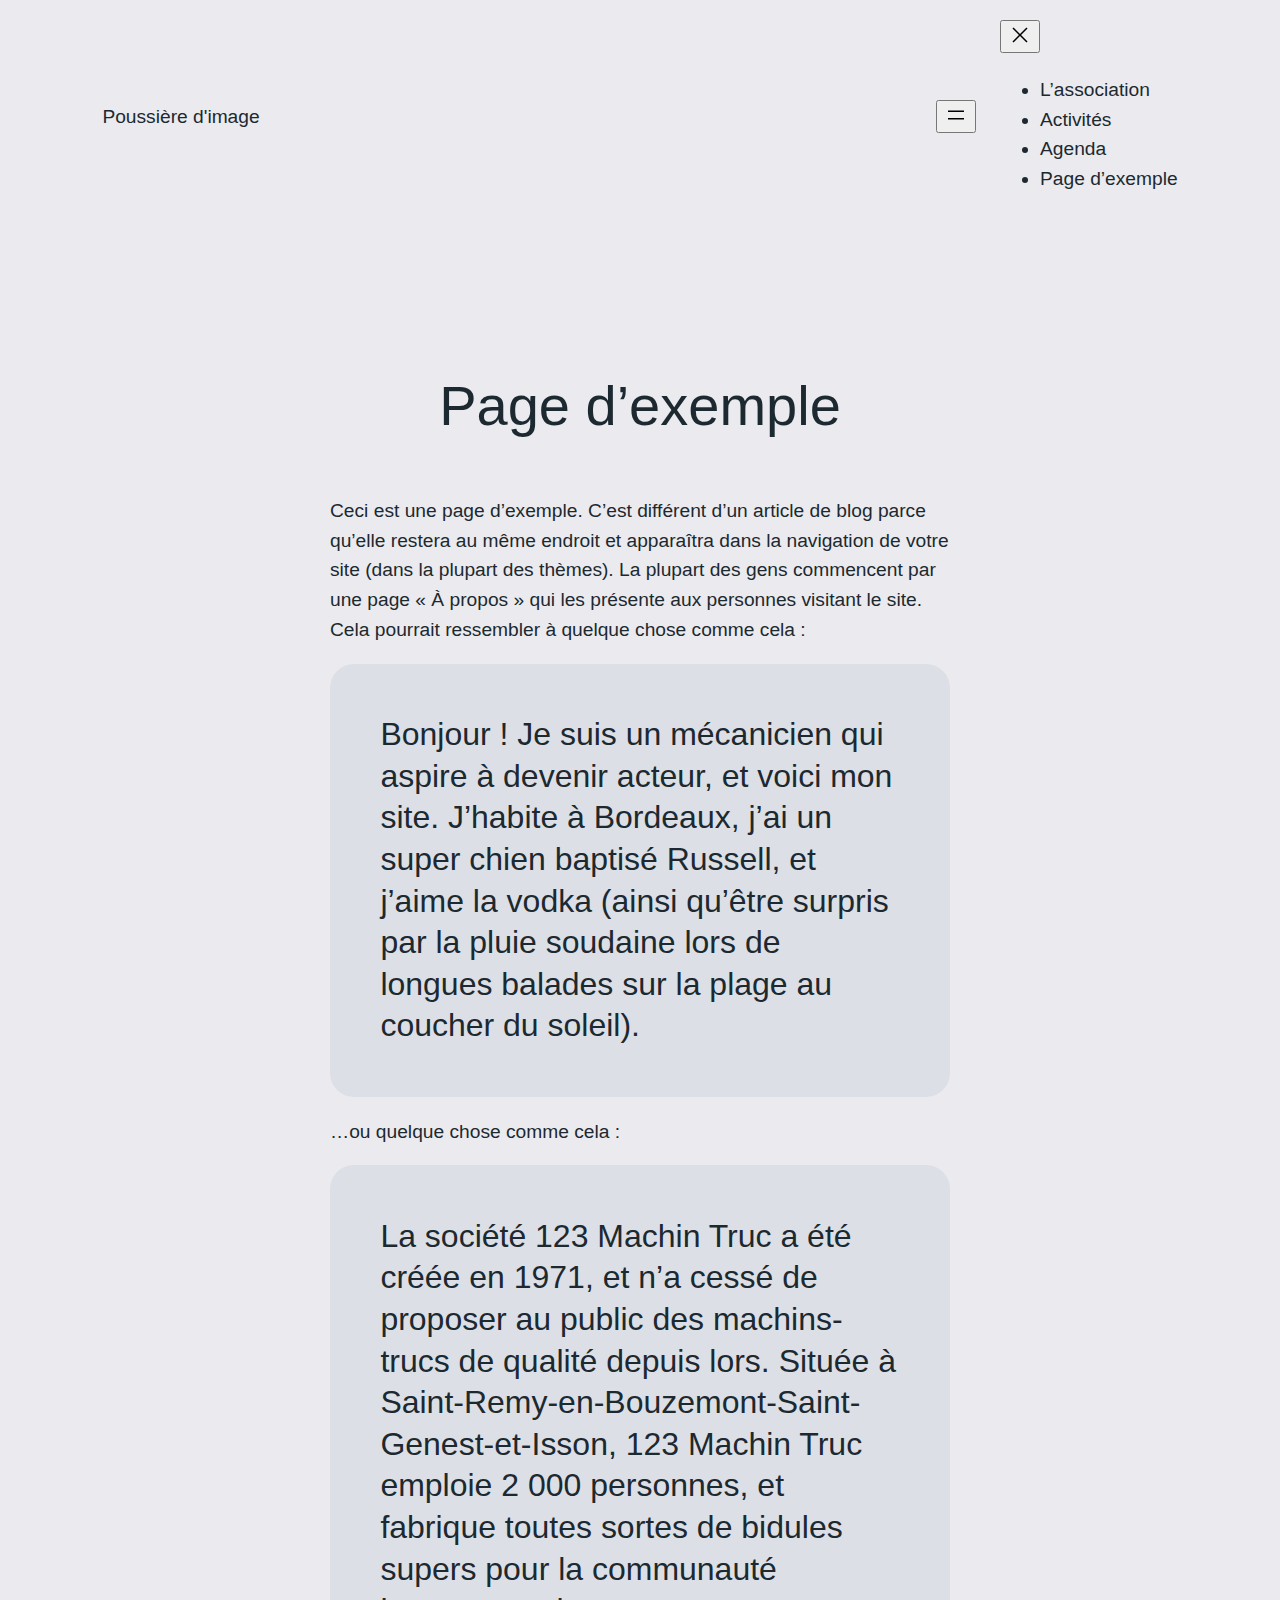
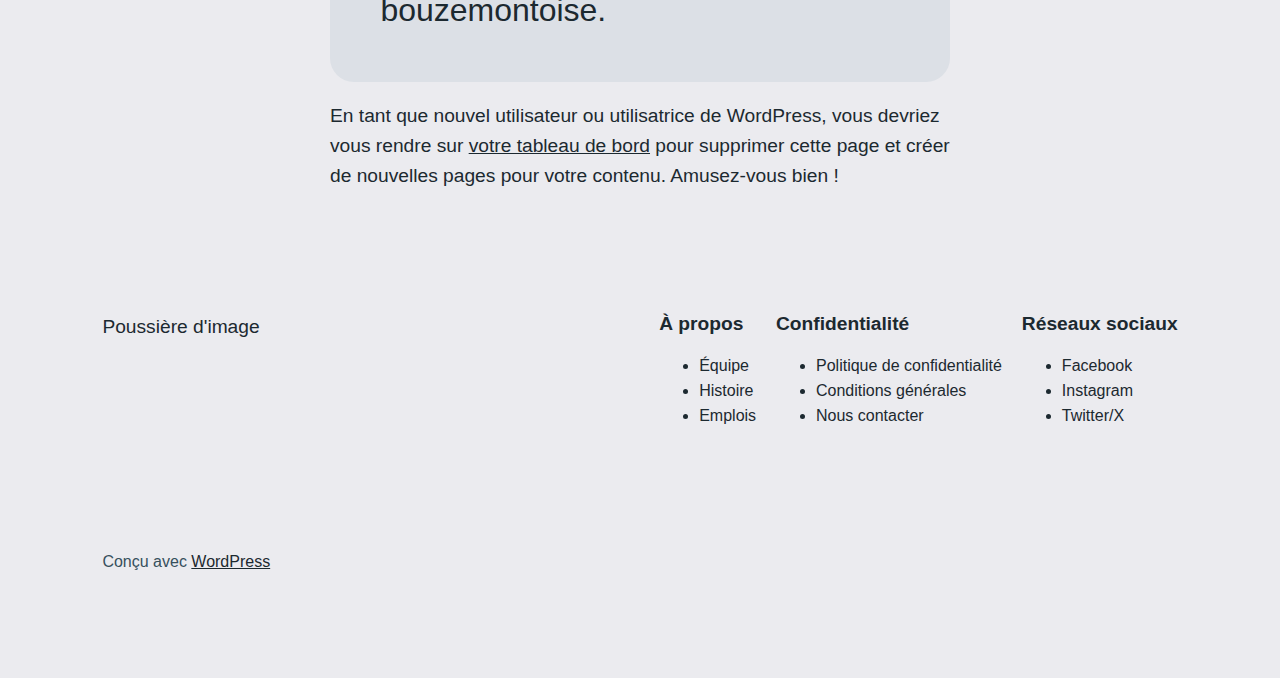
<file: page-d-exemple/index.html>
<!DOCTYPE html>
<html lang="fr-FR">
<head>
	<meta charset="UTF-8">
	<meta name="viewport" content="width=device-width, initial-scale=1">
<meta name="robots" content="noindex, nofollow">
	<style>img:is([sizes="auto" i], [sizes^="auto," i]) { contain-intrinsic-size: 3000px 1500px }</style>
	<title>Page d’exemple &#8211; Poussière d&#039;image</title>
<link rel="alternate" type="application/rss+xml" title="Poussière d&#039;image &raquo; Flux" href="http://localhost:8888/wordpress-pi/feed/">
<link rel="alternate" type="application/rss+xml" title="Poussière d&#039;image &raquo; Flux des commentaires" href="http://localhost:8888/wordpress-pi/comments/feed/">
<link rel="alternate" type="application/rss+xml" title="Poussière d&#039;image &raquo; Page d’exemple Flux des commentaires" href="http://localhost:8888/wordpress-pi/page-d-exemple/feed/">
<script>
window._wpemojiSettings = {"baseUrl":"https:\/\/s.w.org\/images\/core\/emoji\/15.0.3\/72x72\/","ext":".png","svgUrl":"https:\/\/s.w.org\/images\/core\/emoji\/15.0.3\/svg\/","svgExt":".svg","source":{"concatemoji":"http:\/\/localhost:8888\/wordpress-pi\/wp-includes\/js\/wp-emoji-release.min.js?ver=6.7.2"}};
/*! This file is auto-generated */
!function(i,n){var o,s,e;function c(e){try{var t={supportTests:e,timestamp:(new Date).valueOf()};sessionStorage.setItem(o,JSON.stringify(t))}catch(e){}}function p(e,t,n){e.clearRect(0,0,e.canvas.width,e.canvas.height),e.fillText(t,0,0);var t=new Uint32Array(e.getImageData(0,0,e.canvas.width,e.canvas.height).data),r=(e.clearRect(0,0,e.canvas.width,e.canvas.height),e.fillText(n,0,0),new Uint32Array(e.getImageData(0,0,e.canvas.width,e.canvas.height).data));return t.every(function(e,t){return e===r[t]})}function u(e,t,n){switch(t){case"flag":return n(e,"🏳️‍⚧️","🏳️​⚧️")?!1:!n(e,"🇺🇳","🇺​🇳")&&!n(e,"🏴󠁧󠁢󠁥󠁮󠁧󠁿","🏴​󠁧​󠁢​󠁥​󠁮​󠁧​󠁿");case"emoji":return!n(e,"🐦‍⬛","🐦​⬛")}return!1}function f(e,t,n){var r="undefined"!=typeof WorkerGlobalScope&&self instanceof WorkerGlobalScope?new OffscreenCanvas(300,150):i.createElement("canvas"),a=r.getContext("2d",{willReadFrequently:!0}),o=(a.textBaseline="top",a.font="600 32px Arial",{});return e.forEach(function(e){o[e]=t(a,e,n)}),o}function t(e){var t=i.createElement("script");t.src=e,t.defer=!0,i.head.appendChild(t)}"undefined"!=typeof Promise&&(o="wpEmojiSettingsSupports",s=["flag","emoji"],n.supports={everything:!0,everythingExceptFlag:!0},e=new Promise(function(e){i.addEventListener("DOMContentLoaded",e,{once:!0})}),new Promise(function(t){var n=function(){try{var e=JSON.parse(sessionStorage.getItem(o));if("object"==typeof e&&"number"==typeof e.timestamp&&(new Date).valueOf()<e.timestamp+604800&&"object"==typeof e.supportTests)return e.supportTests}catch(e){}return null}();if(!n){if("undefined"!=typeof Worker&&"undefined"!=typeof OffscreenCanvas&&"undefined"!=typeof URL&&URL.createObjectURL&&"undefined"!=typeof Blob)try{var e="postMessage("+f.toString()+"("+[JSON.stringify(s),u.toString(),p.toString()].join(",")+"));",r=new Blob([e],{type:"text/javascript"}),a=new Worker(URL.createObjectURL(r),{name:"wpTestEmojiSupports"});return void(a.onmessage=function(e){c(n=e.data),a.terminate(),t(n)})}catch(e){}c(n=f(s,u,p))}t(n)}).then(function(e){for(var t in e)n.supports[t]=e[t],n.supports.everything=n.supports.everything&&n.supports[t],"flag"!==t&&(n.supports.everythingExceptFlag=n.supports.everythingExceptFlag&&n.supports[t]);n.supports.everythingExceptFlag=n.supports.everythingExceptFlag&&!n.supports.flag,n.DOMReady=!1,n.readyCallback=function(){n.DOMReady=!0}}).then(function(){return e}).then(function(){var e;n.supports.everything||(n.readyCallback(),(e=n.source||{}).concatemoji?t(e.concatemoji):e.wpemoji&&e.twemoji&&(t(e.twemoji),t(e.wpemoji)))}))}((window,document),window._wpemojiSettings);
</script>
<style id="wp-block-site-title-inline-css">.wp-block-site-title{box-sizing:border-box}.wp-block-site-title :where(a){color:inherit;font-family:inherit;font-size:inherit;font-style:inherit;font-weight:inherit;letter-spacing:inherit;line-height:inherit;text-decoration:inherit}</style>
<style id="wp-block-group-inline-css">.wp-block-group{box-sizing:border-box}:where(.wp-block-group.wp-block-group-is-layout-constrained){position:relative}</style>
<style id="wp-block-navigation-link-inline-css">.wp-block-navigation .wp-block-navigation-item__label{overflow-wrap:break-word}.wp-block-navigation .wp-block-navigation-item__description{display:none}.link-ui-tools{border-top:1px solid #f0f0f0;padding:8px}.link-ui-block-inserter{padding-top:8px}.link-ui-block-inserter__back{margin-left:8px;text-transform:uppercase}

				.is-style-arrow-link .wp-block-navigation-item__label:after {
					content: "\2197";
					padding-inline-start: 0.25rem;
					vertical-align: middle;
					text-decoration: none;
					display: inline-block;
				}</style>
<link rel="stylesheet" id="wp-block-navigation-css" href="http://localhost:8888/wordpress-pi/wp-includes/blocks/navigation/style.min.css?ver=6.7.2" media="all">
<style id="wp-block-spacer-inline-css">.wp-block-spacer{clear:both}</style>
<style id="wp-block-post-title-inline-css">.wp-block-post-title{box-sizing:border-box;word-break:break-word}.wp-block-post-title :where(a){display:inline-block;font-family:inherit;font-size:inherit;font-style:inherit;font-weight:inherit;letter-spacing:inherit;line-height:inherit;text-decoration:inherit}</style>
<style id="wp-block-post-featured-image-inline-css">.wp-block-post-featured-image{margin-left:0;margin-right:0}.wp-block-post-featured-image a{display:block;height:100%}.wp-block-post-featured-image :where(img){box-sizing:border-box;height:auto;max-width:100%;vertical-align:bottom;width:100%}.wp-block-post-featured-image.alignfull img,.wp-block-post-featured-image.alignwide img{width:100%}.wp-block-post-featured-image .wp-block-post-featured-image__overlay.has-background-dim{background-color:#000;inset:0;position:absolute}.wp-block-post-featured-image{position:relative}.wp-block-post-featured-image .wp-block-post-featured-image__overlay.has-background-gradient{background-color:initial}.wp-block-post-featured-image .wp-block-post-featured-image__overlay.has-background-dim-0{opacity:0}.wp-block-post-featured-image .wp-block-post-featured-image__overlay.has-background-dim-10{opacity:.1}.wp-block-post-featured-image .wp-block-post-featured-image__overlay.has-background-dim-20{opacity:.2}.wp-block-post-featured-image .wp-block-post-featured-image__overlay.has-background-dim-30{opacity:.3}.wp-block-post-featured-image .wp-block-post-featured-image__overlay.has-background-dim-40{opacity:.4}.wp-block-post-featured-image .wp-block-post-featured-image__overlay.has-background-dim-50{opacity:.5}.wp-block-post-featured-image .wp-block-post-featured-image__overlay.has-background-dim-60{opacity:.6}.wp-block-post-featured-image .wp-block-post-featured-image__overlay.has-background-dim-70{opacity:.7}.wp-block-post-featured-image .wp-block-post-featured-image__overlay.has-background-dim-80{opacity:.8}.wp-block-post-featured-image .wp-block-post-featured-image__overlay.has-background-dim-90{opacity:.9}.wp-block-post-featured-image .wp-block-post-featured-image__overlay.has-background-dim-100{opacity:1}.wp-block-post-featured-image:where(.alignleft,.alignright){width:100%}</style>
<style id="wp-block-paragraph-inline-css">.is-small-text{font-size:.875em}.is-regular-text{font-size:1em}.is-large-text{font-size:2.25em}.is-larger-text{font-size:3em}.has-drop-cap:not(:focus):first-letter{float:left;font-size:8.4em;font-style:normal;font-weight:100;line-height:.68;margin:.05em .1em 0 0;text-transform:uppercase}body.rtl .has-drop-cap:not(:focus):first-letter{float:none;margin-left:.1em}p.has-drop-cap.has-background{overflow:hidden}:root :where(p.has-background){padding:1.25em 2.375em}:where(p.has-text-color:not(.has-link-color)) a{color:inherit}p.has-text-align-left[style*="writing-mode:vertical-lr"],p.has-text-align-right[style*="writing-mode:vertical-rl"]{rotate:180deg}</style>
<style id="wp-block-quote-inline-css">.wp-block-quote{box-sizing:border-box;overflow-wrap:break-word}.wp-block-quote.is-large:where(:not(.is-style-plain)),.wp-block-quote.is-style-large:where(:not(.is-style-plain)){margin-bottom:1em;padding:0 1em}.wp-block-quote.is-large:where(:not(.is-style-plain)) p,.wp-block-quote.is-style-large:where(:not(.is-style-plain)) p{font-size:1.5em;font-style:italic;line-height:1.6}.wp-block-quote.is-large:where(:not(.is-style-plain)) cite,.wp-block-quote.is-large:where(:not(.is-style-plain)) footer,.wp-block-quote.is-style-large:where(:not(.is-style-plain)) cite,.wp-block-quote.is-style-large:where(:not(.is-style-plain)) footer{font-size:1.125em;text-align:right}.wp-block-quote>cite{display:block}</style>
<style id="wp-block-post-content-inline-css">.wp-block-post-content{display:flow-root}</style>
<style id="wp-block-site-logo-inline-css">.wp-block-site-logo{box-sizing:border-box;line-height:0}.wp-block-site-logo a{display:inline-block;line-height:0}.wp-block-site-logo.is-default-size img{height:auto;width:120px}.wp-block-site-logo img{height:auto;max-width:100%}.wp-block-site-logo a,.wp-block-site-logo img{border-radius:inherit}.wp-block-site-logo.aligncenter{margin-left:auto;margin-right:auto;text-align:center}:root :where(.wp-block-site-logo.is-style-rounded){border-radius:9999px}</style>
<style id="wp-block-site-tagline-inline-css">.wp-block-site-tagline{box-sizing:border-box}</style>
<style id="wp-block-heading-inline-css">h1.has-background,h2.has-background,h3.has-background,h4.has-background,h5.has-background,h6.has-background{padding:1.25em 2.375em}h1.has-text-align-left[style*=writing-mode]:where([style*=vertical-lr]),h1.has-text-align-right[style*=writing-mode]:where([style*=vertical-rl]),h2.has-text-align-left[style*=writing-mode]:where([style*=vertical-lr]),h2.has-text-align-right[style*=writing-mode]:where([style*=vertical-rl]),h3.has-text-align-left[style*=writing-mode]:where([style*=vertical-lr]),h3.has-text-align-right[style*=writing-mode]:where([style*=vertical-rl]),h4.has-text-align-left[style*=writing-mode]:where([style*=vertical-lr]),h4.has-text-align-right[style*=writing-mode]:where([style*=vertical-rl]),h5.has-text-align-left[style*=writing-mode]:where([style*=vertical-lr]),h5.has-text-align-right[style*=writing-mode]:where([style*=vertical-rl]),h6.has-text-align-left[style*=writing-mode]:where([style*=vertical-lr]),h6.has-text-align-right[style*=writing-mode]:where([style*=vertical-rl]){rotate:180deg}

				.is-style-asterisk:before {
					content: '';
					width: 1.5rem;
					height: 3rem;
					background: var(--wp--preset--color--contrast-2, currentColor);
					clip-path: path('M11.93.684v8.039l5.633-5.633 1.216 1.23-5.66 5.66h8.04v1.737H13.2l5.701 5.701-1.23 1.23-5.742-5.742V21h-1.737v-8.094l-5.77 5.77-1.23-1.217 5.743-5.742H.842V9.98h8.162l-5.701-5.7 1.23-1.231 5.66 5.66V.684h1.737Z');
					display: block;
				}

				/* Hide the asterisk if the heading has no content, to avoid using empty headings to display the asterisk only, which is an A11Y issue */
				.is-style-asterisk:empty:before {
					content: none;
				}

				.is-style-asterisk:-moz-only-whitespace:before {
					content: none;
				}

				.is-style-asterisk.has-text-align-center:before {
					margin: 0 auto;
				}

				.is-style-asterisk.has-text-align-right:before {
					margin-left: auto;
				}

				.rtl .is-style-asterisk.has-text-align-left:before {
					margin-right: auto;
				}</style>
<style id="wp-block-columns-inline-css">.wp-block-columns{align-items:normal!important;box-sizing:border-box;display:flex;flex-wrap:wrap!important}@media (min-width:782px){.wp-block-columns{flex-wrap:nowrap!important}}.wp-block-columns.are-vertically-aligned-top{align-items:flex-start}.wp-block-columns.are-vertically-aligned-center{align-items:center}.wp-block-columns.are-vertically-aligned-bottom{align-items:flex-end}@media (max-width:781px){.wp-block-columns:not(.is-not-stacked-on-mobile)>.wp-block-column{flex-basis:100%!important}}@media (min-width:782px){.wp-block-columns:not(.is-not-stacked-on-mobile)>.wp-block-column{flex-basis:0;flex-grow:1}.wp-block-columns:not(.is-not-stacked-on-mobile)>.wp-block-column[style*=flex-basis]{flex-grow:0}}.wp-block-columns.is-not-stacked-on-mobile{flex-wrap:nowrap!important}.wp-block-columns.is-not-stacked-on-mobile>.wp-block-column{flex-basis:0;flex-grow:1}.wp-block-columns.is-not-stacked-on-mobile>.wp-block-column[style*=flex-basis]{flex-grow:0}:where(.wp-block-columns){margin-bottom:1.75em}:where(.wp-block-columns.has-background){padding:1.25em 2.375em}.wp-block-column{flex-grow:1;min-width:0;overflow-wrap:break-word;word-break:break-word}.wp-block-column.is-vertically-aligned-top{align-self:flex-start}.wp-block-column.is-vertically-aligned-center{align-self:center}.wp-block-column.is-vertically-aligned-bottom{align-self:flex-end}.wp-block-column.is-vertically-aligned-stretch{align-self:stretch}.wp-block-column.is-vertically-aligned-bottom,.wp-block-column.is-vertically-aligned-center,.wp-block-column.is-vertically-aligned-top{width:100%}</style>
<style id="wp-emoji-styles-inline-css">img.wp-smiley, img.emoji {
		display: inline !important;
		border: none !important;
		box-shadow: none !important;
		height: 1em !important;
		width: 1em !important;
		margin: 0 0.07em !important;
		vertical-align: -0.1em !important;
		background: none !important;
		padding: 0 !important;
	}</style>
<style id="wp-block-library-inline-css">:root{--wp-admin-theme-color:#007cba;--wp-admin-theme-color--rgb:0,124,186;--wp-admin-theme-color-darker-10:#006ba1;--wp-admin-theme-color-darker-10--rgb:0,107,161;--wp-admin-theme-color-darker-20:#005a87;--wp-admin-theme-color-darker-20--rgb:0,90,135;--wp-admin-border-width-focus:2px;--wp-block-synced-color:#7a00df;--wp-block-synced-color--rgb:122,0,223;--wp-bound-block-color:var(--wp-block-synced-color)}@media (min-resolution:192dpi){:root{--wp-admin-border-width-focus:1.5px}}.wp-element-button{cursor:pointer}:root{--wp--preset--font-size--normal:16px;--wp--preset--font-size--huge:42px}:root .has-very-light-gray-background-color{background-color:#eee}:root .has-very-dark-gray-background-color{background-color:#313131}:root .has-very-light-gray-color{color:#eee}:root .has-very-dark-gray-color{color:#313131}:root .has-vivid-green-cyan-to-vivid-cyan-blue-gradient-background{background:linear-gradient(135deg,#00d084,#0693e3)}:root .has-purple-crush-gradient-background{background:linear-gradient(135deg,#34e2e4,#4721fb 50%,#ab1dfe)}:root .has-hazy-dawn-gradient-background{background:linear-gradient(135deg,#faaca8,#dad0ec)}:root .has-subdued-olive-gradient-background{background:linear-gradient(135deg,#fafae1,#67a671)}:root .has-atomic-cream-gradient-background{background:linear-gradient(135deg,#fdd79a,#004a59)}:root .has-nightshade-gradient-background{background:linear-gradient(135deg,#330968,#31cdcf)}:root .has-midnight-gradient-background{background:linear-gradient(135deg,#020381,#2874fc)}.has-regular-font-size{font-size:1em}.has-larger-font-size{font-size:2.625em}.has-normal-font-size{font-size:var(--wp--preset--font-size--normal)}.has-huge-font-size{font-size:var(--wp--preset--font-size--huge)}.has-text-align-center{text-align:center}.has-text-align-left{text-align:left}.has-text-align-right{text-align:right}#end-resizable-editor-section{display:none}.aligncenter{clear:both}.items-justified-left{justify-content:flex-start}.items-justified-center{justify-content:center}.items-justified-right{justify-content:flex-end}.items-justified-space-between{justify-content:space-between}.screen-reader-text{border:0;clip:rect(1px,1px,1px,1px);clip-path:inset(50%);height:1px;margin:-1px;overflow:hidden;padding:0;position:absolute;width:1px;word-wrap:normal!important}.screen-reader-text:focus{background-color:#ddd;clip:auto!important;clip-path:none;color:#444;display:block;font-size:1em;height:auto;left:5px;line-height:normal;padding:15px 23px 14px;text-decoration:none;top:5px;width:auto;z-index:100000}html :where(.has-border-color){border-style:solid}html :where([style*=border-top-color]){border-top-style:solid}html :where([style*=border-right-color]){border-right-style:solid}html :where([style*=border-bottom-color]){border-bottom-style:solid}html :where([style*=border-left-color]){border-left-style:solid}html :where([style*=border-width]){border-style:solid}html :where([style*=border-top-width]){border-top-style:solid}html :where([style*=border-right-width]){border-right-style:solid}html :where([style*=border-bottom-width]){border-bottom-style:solid}html :where([style*=border-left-width]){border-left-style:solid}html :where(img[class*=wp-image-]){height:auto;max-width:100%}:where(figure){margin:0 0 1em}html :where(.is-position-sticky){--wp-admin--admin-bar--position-offset:var(--wp-admin--admin-bar--height,0px)}@media screen and (max-width:600px){html :where(.is-position-sticky){--wp-admin--admin-bar--position-offset:0px}}</style>
<style id="global-styles-inline-css">:root{--wp--preset--aspect-ratio--square: 1;--wp--preset--aspect-ratio--4-3: 4/3;--wp--preset--aspect-ratio--3-4: 3/4;--wp--preset--aspect-ratio--3-2: 3/2;--wp--preset--aspect-ratio--2-3: 2/3;--wp--preset--aspect-ratio--16-9: 16/9;--wp--preset--aspect-ratio--9-16: 9/16;--wp--preset--color--black: #000000;--wp--preset--color--cyan-bluish-gray: #abb8c3;--wp--preset--color--white: #ffffff;--wp--preset--color--pale-pink: #f78da7;--wp--preset--color--vivid-red: #cf2e2e;--wp--preset--color--luminous-vivid-orange: #ff6900;--wp--preset--color--luminous-vivid-amber: #fcb900;--wp--preset--color--light-green-cyan: #7bdcb5;--wp--preset--color--vivid-green-cyan: #00d084;--wp--preset--color--pale-cyan-blue: #8ed1fc;--wp--preset--color--vivid-cyan-blue: #0693e3;--wp--preset--color--vivid-purple: #9b51e0;--wp--preset--color--base: #EBEBEF;--wp--preset--color--base-2: #DCE0E6;--wp--preset--color--contrast: #1C2930;--wp--preset--color--contrast-2: #37505d;--wp--preset--color--contrast-3: #96A5B2;--wp--preset--gradient--vivid-cyan-blue-to-vivid-purple: linear-gradient(135deg,rgba(6,147,227,1) 0%,rgb(155,81,224) 100%);--wp--preset--gradient--light-green-cyan-to-vivid-green-cyan: linear-gradient(135deg,rgb(122,220,180) 0%,rgb(0,208,130) 100%);--wp--preset--gradient--luminous-vivid-amber-to-luminous-vivid-orange: linear-gradient(135deg,rgba(252,185,0,1) 0%,rgba(255,105,0,1) 100%);--wp--preset--gradient--luminous-vivid-orange-to-vivid-red: linear-gradient(135deg,rgba(255,105,0,1) 0%,rgb(207,46,46) 100%);--wp--preset--gradient--very-light-gray-to-cyan-bluish-gray: linear-gradient(135deg,rgb(238,238,238) 0%,rgb(169,184,195) 100%);--wp--preset--gradient--cool-to-warm-spectrum: linear-gradient(135deg,rgb(74,234,220) 0%,rgb(151,120,209) 20%,rgb(207,42,186) 40%,rgb(238,44,130) 60%,rgb(251,105,98) 80%,rgb(254,248,76) 100%);--wp--preset--gradient--blush-light-purple: linear-gradient(135deg,rgb(255,206,236) 0%,rgb(152,150,240) 100%);--wp--preset--gradient--blush-bordeaux: linear-gradient(135deg,rgb(254,205,165) 0%,rgb(254,45,45) 50%,rgb(107,0,62) 100%);--wp--preset--gradient--luminous-dusk: linear-gradient(135deg,rgb(255,203,112) 0%,rgb(199,81,192) 50%,rgb(65,88,208) 100%);--wp--preset--gradient--pale-ocean: linear-gradient(135deg,rgb(255,245,203) 0%,rgb(182,227,212) 50%,rgb(51,167,181) 100%);--wp--preset--gradient--electric-grass: linear-gradient(135deg,rgb(202,248,128) 0%,rgb(113,206,126) 100%);--wp--preset--gradient--midnight: linear-gradient(135deg,rgb(2,3,129) 0%,rgb(40,116,252) 100%);--wp--preset--gradient--gradient-1: linear-gradient(to bottom, #cbd9e1 0%, #EBEBEF 100%);--wp--preset--gradient--gradient-2: linear-gradient(to bottom, #466577 0%, #EBEBEF 100%);--wp--preset--gradient--gradient-3: linear-gradient(to bottom, #37505d 0%, #EBEBEF 100%);--wp--preset--gradient--gradient-4: linear-gradient(to bottom, #1C2930 0%, #EBEBEF 100%);--wp--preset--gradient--gradient-5: linear-gradient(to bottom, #37505d 0%, #466577 100%);--wp--preset--gradient--gradient-6: linear-gradient(to bottom, #1C2930 0%, #37505d 100%);--wp--preset--gradient--gradient-7: linear-gradient(to bottom, #EBEBEF 50%, #cbd9e1 50%);--wp--preset--gradient--gradient-8: linear-gradient(to bottom, #466577 50%, #EBEBEF 50%);--wp--preset--gradient--gradient-9: linear-gradient(to bottom, #37505d 50%, #EBEBEF 50%);--wp--preset--gradient--gradient-10: linear-gradient(to bottom, #1C2930 50%, #EBEBEF 50%);--wp--preset--gradient--gradient-11: linear-gradient(to bottom, #37505d 50%, #466577 50%);--wp--preset--gradient--gradient-12: linear-gradient(to bottom, #1C2930 50%, #37505d 50%);--wp--preset--font-size--small: 1rem;--wp--preset--font-size--medium: 1.2rem;--wp--preset--font-size--large: clamp(1.5rem, 1.5rem + ((1vw - 0.2rem) * 0.833), 2rem);--wp--preset--font-size--x-large: clamp(2rem, 2rem + ((1vw - 0.2rem) * 1.083), 2.65rem);--wp--preset--font-size--xx-large: clamp(2.65rem, 2.65rem + ((1vw - 0.2rem) * 1.417), 3.5rem);--wp--preset--font-family--heading: "Inter", sans-serif;--wp--preset--font-family--body: "Jost", sans-serif;--wp--preset--font-family--system-sans-serif: -apple-system, BlinkMacSystemFont, avenir next, avenir, segoe ui, helvetica neue, helvetica, Cantarell, Ubuntu, roboto, noto, arial, sans-serif;--wp--preset--font-family--system-serif: Iowan Old Style, Apple Garamond, Baskerville, Times New Roman, Droid Serif, Times, Source Serif Pro, serif, Apple Color Emoji, Segoe UI Emoji, Segoe UI Symbol;--wp--preset--spacing--20: min(1.5rem, 2vw);--wp--preset--spacing--30: min(2.5rem, 3vw);--wp--preset--spacing--40: min(4rem, 5vw);--wp--preset--spacing--50: min(6.5rem, 8vw);--wp--preset--spacing--60: min(10.5rem, 13vw);--wp--preset--spacing--70: 3.38rem;--wp--preset--spacing--80: 5.06rem;--wp--preset--spacing--10: 1rem;--wp--preset--shadow--natural: 6px 6px 9px rgba(0, 0, 0, 0.2);--wp--preset--shadow--deep: 12px 12px 50px rgba(0, 0, 0, 0.4);--wp--preset--shadow--sharp: 6px 6px 0px rgba(0, 0, 0, 0.2);--wp--preset--shadow--outlined: 6px 6px 0px -3px rgba(255, 255, 255, 1), 6px 6px rgba(0, 0, 0, 1);--wp--preset--shadow--crisp: 6px 6px 0px rgba(0, 0, 0, 1);}:root { --wp--style--global--content-size: 620px;--wp--style--global--wide-size: 1280px; }:where(body) { margin: 0; }.wp-site-blocks { padding-top: var(--wp--style--root--padding-top); padding-bottom: var(--wp--style--root--padding-bottom); }.has-global-padding { padding-right: var(--wp--style--root--padding-right); padding-left: var(--wp--style--root--padding-left); }.has-global-padding > .alignfull { margin-right: calc(var(--wp--style--root--padding-right) * -1); margin-left: calc(var(--wp--style--root--padding-left) * -1); }.has-global-padding :where(:not(.alignfull.is-layout-flow) > .has-global-padding:not(.wp-block-block, .alignfull)) { padding-right: 0; padding-left: 0; }.has-global-padding :where(:not(.alignfull.is-layout-flow) > .has-global-padding:not(.wp-block-block, .alignfull)) > .alignfull { margin-left: 0; margin-right: 0; }.wp-site-blocks > .alignleft { float: left; margin-right: 2em; }.wp-site-blocks > .alignright { float: right; margin-left: 2em; }.wp-site-blocks > .aligncenter { justify-content: center; margin-left: auto; margin-right: auto; }:where(.wp-site-blocks) > * { margin-block-start: 1.2rem; margin-block-end: 0; }:where(.wp-site-blocks) > :first-child { margin-block-start: 0; }:where(.wp-site-blocks) > :last-child { margin-block-end: 0; }:root { --wp--style--block-gap: 1.2rem; }:root :where(.is-layout-flow) > :first-child{margin-block-start: 0;}:root :where(.is-layout-flow) > :last-child{margin-block-end: 0;}:root :where(.is-layout-flow) > *{margin-block-start: 1.2rem;margin-block-end: 0;}:root :where(.is-layout-constrained) > :first-child{margin-block-start: 0;}:root :where(.is-layout-constrained) > :last-child{margin-block-end: 0;}:root :where(.is-layout-constrained) > *{margin-block-start: 1.2rem;margin-block-end: 0;}:root :where(.is-layout-flex){gap: 1.2rem;}:root :where(.is-layout-grid){gap: 1.2rem;}.is-layout-flow > .alignleft{float: left;margin-inline-start: 0;margin-inline-end: 2em;}.is-layout-flow > .alignright{float: right;margin-inline-start: 2em;margin-inline-end: 0;}.is-layout-flow > .aligncenter{margin-left: auto !important;margin-right: auto !important;}.is-layout-constrained > .alignleft{float: left;margin-inline-start: 0;margin-inline-end: 2em;}.is-layout-constrained > .alignright{float: right;margin-inline-start: 2em;margin-inline-end: 0;}.is-layout-constrained > .aligncenter{margin-left: auto !important;margin-right: auto !important;}.is-layout-constrained > :where(:not(.alignleft):not(.alignright):not(.alignfull)){max-width: var(--wp--style--global--content-size);margin-left: auto !important;margin-right: auto !important;}.is-layout-constrained > .alignwide{max-width: var(--wp--style--global--wide-size);}body .is-layout-flex{display: flex;}.is-layout-flex{flex-wrap: wrap;align-items: center;}.is-layout-flex > :is(*, div){margin: 0;}body .is-layout-grid{display: grid;}.is-layout-grid > :is(*, div){margin: 0;}body{background-color: var(--wp--preset--color--base);color: var(--wp--preset--color--contrast);font-family: var(--wp--preset--font-family--body);font-size: var(--wp--preset--font-size--medium);font-style: normal;font-weight: 400;line-height: 1.55;--wp--style--root--padding-top: 0px;--wp--style--root--padding-right: var(--wp--preset--spacing--50);--wp--style--root--padding-bottom: 0px;--wp--style--root--padding-left: var(--wp--preset--spacing--50);}a:where(:not(.wp-element-button)){color: var(--wp--preset--color--contrast);text-decoration: underline;}:root :where(a:where(:not(.wp-element-button)):hover){text-decoration: none;}h1, h2, h3, h4, h5, h6{color: var(--wp--preset--color--contrast);font-family: var(--wp--preset--font-family--heading);font-weight: normal;letter-spacing: 0;line-height: 1.2;}h1{font-size: var(--wp--preset--font-size--xx-large);line-height: 1.15;}h2{font-size: var(--wp--preset--font-size--x-large);}h3{font-size: var(--wp--preset--font-size--large);}h4{font-size: clamp(1.1rem, 1.1rem + ((1vw - 0.2rem) * 0.767), 1.5rem);}h5{font-size: var(--wp--preset--font-size--medium);}h6{font-size: var(--wp--preset--font-size--small);}:root :where(.wp-element-button, .wp-block-button__link){background-color: var(--wp--preset--color--contrast-2);border-radius: 4px;border-color: var(--wp--preset--color--contrast-2);border-width: 0;color: var(--wp--preset--color--white);font-family: var(--wp--preset--font-family--heading);font-size: 0.75rem;font-style: normal;font-weight: 500;letter-spacing: 0.1rem;line-height: inherit;padding-top: 1rem;padding-right: 2.2rem;padding-bottom: 1rem;padding-left: 2.2rem;text-decoration: none;text-transform: uppercase;}:root :where(.wp-element-button:hover, .wp-block-button__link:hover){background-color: var(--wp--preset--color--contrast);border-color: var(--wp--preset--color--contrast);color: var(--wp--preset--color--base);}:root :where(.wp-element-button:focus, .wp-block-button__link:focus){background-color: var(--wp--preset--color--contrast-2);border-color: var(--wp--preset--color--contrast-2);color: var(--wp--preset--color--base);outline-color: var(--wp--preset--color--contrast);outline-offset: 2px;}:root :where(.wp-element-button:active, .wp-block-button__link:active){background-color: var(--wp--preset--color--contrast);color: var(--wp--preset--color--base);}:root :where(.wp-element-caption, .wp-block-audio figcaption, .wp-block-embed figcaption, .wp-block-gallery figcaption, .wp-block-image figcaption, .wp-block-table figcaption, .wp-block-video figcaption){color: var(--wp--preset--color--contrast-2);font-family: var(--wp--preset--font-family--body);font-size: 0.8rem;}.has-black-color{color: var(--wp--preset--color--black) !important;}.has-cyan-bluish-gray-color{color: var(--wp--preset--color--cyan-bluish-gray) !important;}.has-white-color{color: var(--wp--preset--color--white) !important;}.has-pale-pink-color{color: var(--wp--preset--color--pale-pink) !important;}.has-vivid-red-color{color: var(--wp--preset--color--vivid-red) !important;}.has-luminous-vivid-orange-color{color: var(--wp--preset--color--luminous-vivid-orange) !important;}.has-luminous-vivid-amber-color{color: var(--wp--preset--color--luminous-vivid-amber) !important;}.has-light-green-cyan-color{color: var(--wp--preset--color--light-green-cyan) !important;}.has-vivid-green-cyan-color{color: var(--wp--preset--color--vivid-green-cyan) !important;}.has-pale-cyan-blue-color{color: var(--wp--preset--color--pale-cyan-blue) !important;}.has-vivid-cyan-blue-color{color: var(--wp--preset--color--vivid-cyan-blue) !important;}.has-vivid-purple-color{color: var(--wp--preset--color--vivid-purple) !important;}.has-base-color{color: var(--wp--preset--color--base) !important;}.has-base-2-color{color: var(--wp--preset--color--base-2) !important;}.has-contrast-color{color: var(--wp--preset--color--contrast) !important;}.has-contrast-2-color{color: var(--wp--preset--color--contrast-2) !important;}.has-contrast-3-color{color: var(--wp--preset--color--contrast-3) !important;}.has-black-background-color{background-color: var(--wp--preset--color--black) !important;}.has-cyan-bluish-gray-background-color{background-color: var(--wp--preset--color--cyan-bluish-gray) !important;}.has-white-background-color{background-color: var(--wp--preset--color--white) !important;}.has-pale-pink-background-color{background-color: var(--wp--preset--color--pale-pink) !important;}.has-vivid-red-background-color{background-color: var(--wp--preset--color--vivid-red) !important;}.has-luminous-vivid-orange-background-color{background-color: var(--wp--preset--color--luminous-vivid-orange) !important;}.has-luminous-vivid-amber-background-color{background-color: var(--wp--preset--color--luminous-vivid-amber) !important;}.has-light-green-cyan-background-color{background-color: var(--wp--preset--color--light-green-cyan) !important;}.has-vivid-green-cyan-background-color{background-color: var(--wp--preset--color--vivid-green-cyan) !important;}.has-pale-cyan-blue-background-color{background-color: var(--wp--preset--color--pale-cyan-blue) !important;}.has-vivid-cyan-blue-background-color{background-color: var(--wp--preset--color--vivid-cyan-blue) !important;}.has-vivid-purple-background-color{background-color: var(--wp--preset--color--vivid-purple) !important;}.has-base-background-color{background-color: var(--wp--preset--color--base) !important;}.has-base-2-background-color{background-color: var(--wp--preset--color--base-2) !important;}.has-contrast-background-color{background-color: var(--wp--preset--color--contrast) !important;}.has-contrast-2-background-color{background-color: var(--wp--preset--color--contrast-2) !important;}.has-contrast-3-background-color{background-color: var(--wp--preset--color--contrast-3) !important;}.has-black-border-color{border-color: var(--wp--preset--color--black) !important;}.has-cyan-bluish-gray-border-color{border-color: var(--wp--preset--color--cyan-bluish-gray) !important;}.has-white-border-color{border-color: var(--wp--preset--color--white) !important;}.has-pale-pink-border-color{border-color: var(--wp--preset--color--pale-pink) !important;}.has-vivid-red-border-color{border-color: var(--wp--preset--color--vivid-red) !important;}.has-luminous-vivid-orange-border-color{border-color: var(--wp--preset--color--luminous-vivid-orange) !important;}.has-luminous-vivid-amber-border-color{border-color: var(--wp--preset--color--luminous-vivid-amber) !important;}.has-light-green-cyan-border-color{border-color: var(--wp--preset--color--light-green-cyan) !important;}.has-vivid-green-cyan-border-color{border-color: var(--wp--preset--color--vivid-green-cyan) !important;}.has-pale-cyan-blue-border-color{border-color: var(--wp--preset--color--pale-cyan-blue) !important;}.has-vivid-cyan-blue-border-color{border-color: var(--wp--preset--color--vivid-cyan-blue) !important;}.has-vivid-purple-border-color{border-color: var(--wp--preset--color--vivid-purple) !important;}.has-base-border-color{border-color: var(--wp--preset--color--base) !important;}.has-base-2-border-color{border-color: var(--wp--preset--color--base-2) !important;}.has-contrast-border-color{border-color: var(--wp--preset--color--contrast) !important;}.has-contrast-2-border-color{border-color: var(--wp--preset--color--contrast-2) !important;}.has-contrast-3-border-color{border-color: var(--wp--preset--color--contrast-3) !important;}.has-vivid-cyan-blue-to-vivid-purple-gradient-background{background: var(--wp--preset--gradient--vivid-cyan-blue-to-vivid-purple) !important;}.has-light-green-cyan-to-vivid-green-cyan-gradient-background{background: var(--wp--preset--gradient--light-green-cyan-to-vivid-green-cyan) !important;}.has-luminous-vivid-amber-to-luminous-vivid-orange-gradient-background{background: var(--wp--preset--gradient--luminous-vivid-amber-to-luminous-vivid-orange) !important;}.has-luminous-vivid-orange-to-vivid-red-gradient-background{background: var(--wp--preset--gradient--luminous-vivid-orange-to-vivid-red) !important;}.has-very-light-gray-to-cyan-bluish-gray-gradient-background{background: var(--wp--preset--gradient--very-light-gray-to-cyan-bluish-gray) !important;}.has-cool-to-warm-spectrum-gradient-background{background: var(--wp--preset--gradient--cool-to-warm-spectrum) !important;}.has-blush-light-purple-gradient-background{background: var(--wp--preset--gradient--blush-light-purple) !important;}.has-blush-bordeaux-gradient-background{background: var(--wp--preset--gradient--blush-bordeaux) !important;}.has-luminous-dusk-gradient-background{background: var(--wp--preset--gradient--luminous-dusk) !important;}.has-pale-ocean-gradient-background{background: var(--wp--preset--gradient--pale-ocean) !important;}.has-electric-grass-gradient-background{background: var(--wp--preset--gradient--electric-grass) !important;}.has-midnight-gradient-background{background: var(--wp--preset--gradient--midnight) !important;}.has-gradient-1-gradient-background{background: var(--wp--preset--gradient--gradient-1) !important;}.has-gradient-2-gradient-background{background: var(--wp--preset--gradient--gradient-2) !important;}.has-gradient-3-gradient-background{background: var(--wp--preset--gradient--gradient-3) !important;}.has-gradient-4-gradient-background{background: var(--wp--preset--gradient--gradient-4) !important;}.has-gradient-5-gradient-background{background: var(--wp--preset--gradient--gradient-5) !important;}.has-gradient-6-gradient-background{background: var(--wp--preset--gradient--gradient-6) !important;}.has-gradient-7-gradient-background{background: var(--wp--preset--gradient--gradient-7) !important;}.has-gradient-8-gradient-background{background: var(--wp--preset--gradient--gradient-8) !important;}.has-gradient-9-gradient-background{background: var(--wp--preset--gradient--gradient-9) !important;}.has-gradient-10-gradient-background{background: var(--wp--preset--gradient--gradient-10) !important;}.has-gradient-11-gradient-background{background: var(--wp--preset--gradient--gradient-11) !important;}.has-gradient-12-gradient-background{background: var(--wp--preset--gradient--gradient-12) !important;}.has-small-font-size{font-size: var(--wp--preset--font-size--small) !important;}.has-medium-font-size{font-size: var(--wp--preset--font-size--medium) !important;}.has-large-font-size{font-size: var(--wp--preset--font-size--large) !important;}.has-x-large-font-size{font-size: var(--wp--preset--font-size--x-large) !important;}.has-xx-large-font-size{font-size: var(--wp--preset--font-size--xx-large) !important;}.has-heading-font-family{font-family: var(--wp--preset--font-family--heading) !important;}.has-body-font-family{font-family: var(--wp--preset--font-family--body) !important;}.has-system-sans-serif-font-family{font-family: var(--wp--preset--font-family--system-sans-serif) !important;}.has-system-serif-font-family{font-family: var(--wp--preset--font-family--system-serif) !important;}:where(.wp-site-blocks *:focus){outline-width:2px;outline-style:solid}
:root :where(.wp-block-navigation){font-weight: 500;}
:root :where(.wp-block-navigation a:where(:not(.wp-element-button))){text-decoration: none;}
:root :where(.wp-block-navigation a:where(:not(.wp-element-button)):hover){text-decoration: underline;}
:root :where(.wp-block-post-featured-image img, .wp-block-post-featured-image .block-editor-media-placeholder, .wp-block-post-featured-image .wp-block-post-featured-image__overlay){border-radius: var(--wp--preset--spacing--20);}
:root :where(.wp-block-post-title a:where(:not(.wp-element-button))){text-decoration: none;}
:root :where(.wp-block-post-title a:where(:not(.wp-element-button)):hover){text-decoration: underline;}
:root :where(.wp-block-quote){background-color: var(--wp--preset--color--base-2);border-radius: var(--wp--preset--spacing--20);font-family: var(--wp--preset--font-family--heading);font-size: var(--wp--preset--font-size--large);font-style: normal;line-height: 1.3;padding-top: calc(var(--wp--preset--spacing--30) + 0.75rem);padding-right: calc(var(--wp--preset--spacing--30) + 0.75rem);padding-bottom: calc(var(--wp--preset--spacing--30) + 0.75rem);padding-left: calc(var(--wp--preset--spacing--30) + 0.75rem);}:root :where(.wp-block-quote :where(p)){margin-block-start:0;margin-block-end:calc(var(--wp--preset--spacing--10) + 0.5rem);}:root :where(.wp-block-quote :where(:last-child)){margin-block-end:0;}:root :where(.wp-block-quote.has-text-align-right.is-style-plain, .rtl .is-style-plain.wp-block-quote:not(.has-text-align-center):not(.has-text-align-left)){border-width: 0 2px 0 0;padding-left:calc(var(--wp--preset--spacing--20) + 0.5rem);padding-right:calc(var(--wp--preset--spacing--20) + 0.5rem);}:root :where(.wp-block-quote.has-text-align-left.is-style-plain, body:not(.rtl) .is-style-plain.wp-block-quote:not(.has-text-align-center):not(.has-text-align-right)){border-width: 0 0 0 2px;padding-left:calc(var(--wp--preset--spacing--20) + 0.5rem);padding-right:calc(var(--wp--preset--spacing--20) + 0.5rem)}
:root :where(.wp-block-quote cite){font-family: var(--wp--preset--font-family--body);font-size: var(--wp--preset--font-size--small);font-style: normal;}
:root :where(.wp-block-site-tagline){color: var(--wp--preset--color--contrast-2);font-size: var(--wp--preset--font-size--small);}
:root :where(.wp-block-site-title){font-family: var(--wp--preset--font-family--body);font-size: clamp(0.875rem, 0.875rem + ((1vw - 0.2rem) * 0.542), 1.2rem);font-style: normal;font-weight: 400;}
:root :where(.wp-block-site-title a:where(:not(.wp-element-button))){text-decoration: none;}
:root :where(.wp-block-site-title a:where(:not(.wp-element-button)):hover){text-decoration: none;}</style>
<style id="core-block-supports-inline-css">.wp-container-core-group-is-layout-1 > *{margin-block-start:0;margin-block-end:0;}.wp-container-core-group-is-layout-1 > * + *{margin-block-start:0px;margin-block-end:0;}.wp-container-core-group-is-layout-2{gap:var(--wp--preset--spacing--20);}.wp-container-core-navigation-is-layout-1{gap:var(--wp--preset--spacing--20);justify-content:flex-end;}.wp-container-core-group-is-layout-3{justify-content:flex-start;}.wp-container-core-group-is-layout-4{justify-content:space-between;}.wp-container-core-group-is-layout-8{flex-direction:column;align-items:flex-start;}.wp-container-core-navigation-is-layout-2{gap:var(--wp--preset--spacing--10);flex-direction:column;align-items:flex-start;}.wp-container-core-group-is-layout-9{gap:var(--wp--preset--spacing--10);flex-direction:column;align-items:flex-start;}.wp-container-core-group-is-layout-10{flex-direction:column;align-items:stretch;}.wp-container-core-navigation-is-layout-3{gap:var(--wp--preset--spacing--10);flex-direction:column;align-items:flex-start;}.wp-container-core-group-is-layout-11{gap:var(--wp--preset--spacing--10);flex-direction:column;align-items:flex-start;}.wp-container-core-group-is-layout-12{flex-direction:column;align-items:stretch;}.wp-container-core-navigation-is-layout-4{gap:var(--wp--preset--spacing--10);flex-direction:column;align-items:flex-start;}.wp-container-core-group-is-layout-13{gap:var(--wp--preset--spacing--10);flex-direction:column;align-items:flex-start;}.wp-container-core-group-is-layout-14{flex-direction:column;align-items:stretch;}.wp-container-core-group-is-layout-15{justify-content:space-between;align-items:flex-start;}.wp-container-core-columns-is-layout-1{flex-wrap:nowrap;}.wp-elements-5d8f50ca2275aec5863d8cce417713cd a:where(:not(.wp-element-button)){color:var(--wp--preset--color--contrast);}</style>
<style id="wp-block-template-skip-link-inline-css">.skip-link.screen-reader-text {
			border: 0;
			clip: rect(1px,1px,1px,1px);
			clip-path: inset(50%);
			height: 1px;
			margin: -1px;
			overflow: hidden;
			padding: 0;
			position: absolute !important;
			width: 1px;
			word-wrap: normal !important;
		}

		.skip-link.screen-reader-text:focus {
			background-color: #eee;
			clip: auto !important;
			clip-path: none;
			color: #444;
			display: block;
			font-size: 1em;
			height: auto;
			left: 5px;
			line-height: normal;
			padding: 15px 23px 14px;
			text-decoration: none;
			top: 5px;
			width: auto;
			z-index: 100000;
		}</style>
<link rel="https://api.w.org/" href="http://localhost:8888/wordpress-pi/wp-json/">
<link rel="alternate" title="JSON" type="application/json" href="http://localhost:8888/wordpress-pi/wp-json/wp/v2/pages/2">
<link rel="EditURI" type="application/rsd+xml" title="RSD" href="http://localhost:8888/wordpress-pi/xmlrpc.php?rsd">
<meta name="generator" content="WordPress 6.7.2">
<link rel="canonical" href="http://localhost:8888/wordpress-pi/page-d-exemple/">
<link rel="shortlink" href="http://localhost:8888/wordpress-pi/?p=2">
<link rel="alternate" title="oEmbed (JSON)" type="application/json+oembed" href="http://localhost:8888/wordpress-pi/wp-json/oembed/1.0/embed?url=http%3A%2F%2Flocalhost%3A8888%2Fwordpress-pi%2Fpage-d-exemple%2F">
<link rel="alternate" title="oEmbed (XML)" type="text/xml+oembed" href="http://localhost:8888/wordpress-pi/wp-json/oembed/1.0/embed?url=http%3A%2F%2Flocalhost%3A8888%2Fwordpress-pi%2Fpage-d-exemple%2F#038;format=xml">
<script type="importmap" id="wp-importmap">{"imports":{"@wordpress\/interactivity":"http:\/\/localhost:8888\/wordpress-pi\/wp-includes\/js\/dist\/script-modules\/interactivity\/index.min.js?ver=907ea3b2f317a78b7b9b"}}</script>
<script type="module" src="http://localhost:8888/wordpress-pi/wp-includes/js/dist/script-modules/block-library/navigation/view.min.js?ver=8ff192874fc8910a284c" id="@wordpress/block-library/navigation/view-js-module"></script>
<link rel="modulepreload" href="http://localhost:8888/wordpress-pi/wp-includes/js/dist/script-modules/interactivity/index.min.js?ver=907ea3b2f317a78b7b9b" id="@wordpress/interactivity-js-modulepreload">
<style class="wp-fonts-local">@font-face{font-family:Inter;font-style:normal;font-weight:300 900;font-display:fallback;src:url('http://localhost:8888/wordpress-pi/wp-content/themes/twentytwentyfour/assets/fonts/inter/Inter-VariableFont_slnt,wght.woff2') format('woff2');font-stretch:normal;}
@font-face{font-family:Jost;font-style:normal;font-weight:100 900;font-display:fallback;src:url('http://localhost:8888/wordpress-pi/wp-content/themes/twentytwentyfour/assets/fonts/jost/Jost-VariableFont_wght.woff2') format('woff2');}
@font-face{font-family:Jost;font-style:italic;font-weight:100 900;font-display:fallback;src:url('http://localhost:8888/wordpress-pi/wp-content/themes/twentytwentyfour/assets/fonts/jost/Jost-Italic-VariableFont_wght.woff2') format('woff2');}</style>
</head>

<body class="page-template-default page page-id-2 wp-embed-responsive">

<div class="wp-site-blocks">
<header class="wp-block-template-part">
<div class="wp-block-group alignwide has-base-background-color has-background has-global-padding is-layout-constrained wp-block-group-is-layout-constrained" style="padding-top:20px;padding-bottom:20px">
<div class="wp-block-group alignwide is-content-justification-space-between is-layout-flex wp-container-core-group-is-layout-4 wp-block-group-is-layout-flex">
<div class="wp-block-group is-layout-flex wp-container-core-group-is-layout-2 wp-block-group-is-layout-flex">
<div class="wp-block-group is-layout-flow wp-container-core-group-is-layout-1 wp-block-group-is-layout-flow"><p class="wp-block-site-title"><a href="http://localhost:8888/wordpress-pi" target="_self" rel="home">Poussière d&#039;image</a></p></div>
</div>



<div class="wp-block-group is-content-justification-left is-layout-flex wp-container-core-group-is-layout-3 wp-block-group-is-layout-flex"><nav class="is-responsive items-justified-right wp-block-navigation is-horizontal is-content-justification-right is-layout-flex wp-container-core-navigation-is-layout-1 wp-block-navigation-is-layout-flex" aria-label="Navigation" data-wp-interactive="core/navigation" data-wp-context='{"overlayOpenedBy":{"click":false,"hover":false,"focus":false},"type":"overlay","roleAttribute":"","ariaLabel":"Menu"}'><button aria-haspopup="dialog" aria-label="Ouvrir le menu" class="wp-block-navigation__responsive-container-open " data-wp-on-async--click="actions.openMenuOnClick" data-wp-on--keydown="actions.handleMenuKeydown"><svg width="24" height="24" xmlns="http://www.w3.org/2000/svg" viewbox="0 0 24 24" aria-hidden="true" focusable="false"><rect x="4" y="7.5" width="16" height="1.5"></rect><rect x="4" y="15" width="16" height="1.5"></rect></svg></button>
				<div class="wp-block-navigation__responsive-container  " id="modal-1" data-wp-class--has-modal-open="state.isMenuOpen" data-wp-class--is-menu-open="state.isMenuOpen" data-wp-watch="callbacks.initMenu" data-wp-on--keydown="actions.handleMenuKeydown" data-wp-on-async--focusout="actions.handleMenuFocusout" tabindex="-1">
					<div class="wp-block-navigation__responsive-close" tabindex="-1">
						<div class="wp-block-navigation__responsive-dialog" data-wp-bind--aria-modal="state.ariaModal" data-wp-bind--aria-label="state.ariaLabel" data-wp-bind--role="state.roleAttribute">
							<button aria-label="Fermer le menu" class="wp-block-navigation__responsive-container-close" data-wp-on-async--click="actions.closeMenuOnClick"><svg xmlns="http://www.w3.org/2000/svg" viewbox="0 0 24 24" width="24" height="24" aria-hidden="true" focusable="false"><path d="m13.06 12 6.47-6.47-1.06-1.06L12 10.94 5.53 4.47 4.47 5.53 10.94 12l-6.47 6.47 1.06 1.06L12 13.06l6.47 6.47 1.06-1.06L13.06 12Z"></path></svg></button>
							<div class="wp-block-navigation__responsive-container-content" data-wp-watch="callbacks.focusFirstElement" id="modal-1-content">
								<ul class="wp-block-navigation__container is-responsive items-justified-right wp-block-navigation">
<li class=" wp-block-navigation-item wp-block-navigation-link"><a class="wp-block-navigation-item__content" href="http://localhost:8888/wordpress-pi/lassociation/"><span class="wp-block-navigation-item__label">L&rsquo;association</span></a></li>
<li class=" wp-block-navigation-item wp-block-navigation-link"><a class="wp-block-navigation-item__content" href="http://localhost:8888/wordpress-pi/activites/"><span class="wp-block-navigation-item__label">Activités</span></a></li>
<li class=" wp-block-navigation-item wp-block-navigation-link"><a class="wp-block-navigation-item__content" href="http://localhost:8888/wordpress-pi/agenda/"><span class="wp-block-navigation-item__label">Agenda</span></a></li>
<li class=" wp-block-navigation-item current-menu-item wp-block-navigation-link"><a class="wp-block-navigation-item__content" href="http://localhost:8888/wordpress-pi/page-d-exemple/" aria-current="page"><span class="wp-block-navigation-item__label">Page d’exemple</span></a></li>
</ul>
							</div>
						</div>
					</div>
				</div></nav></div>
</div>
</div>
</header>


<main class="wp-block-group is-layout-flow wp-block-group-is-layout-flow">
	
	<div class="wp-block-group has-global-padding is-layout-constrained wp-block-group-is-layout-constrained">
		
		<div style="height:var(--wp--preset--spacing--50)" aria-hidden="true" class="wp-block-spacer"></div>
		

		<h1 class="has-text-align-center wp-block-post-title">Page d’exemple</h1>

		
		<div style="margin-top:0;margin-bottom:0;height:var(--wp--preset--spacing--30)" aria-hidden="true" class="wp-block-spacer"></div>
		

		
	</div>
	

	<div class="entry-content wp-block-post-content has-global-padding is-layout-constrained wp-block-post-content-is-layout-constrained">
<p>Ceci est une page d’exemple. C’est différent d’un article de blog parce qu’elle restera au même endroit et apparaîtra dans la navigation de votre site (dans la plupart des thèmes). La plupart des gens commencent par une page « À propos » qui les présente aux personnes visitant le site. Cela pourrait ressembler à quelque chose comme cela :</p>



<blockquote class="wp-block-quote is-layout-flow wp-block-quote-is-layout-flow"><p>Bonjour ! Je suis un mécanicien qui aspire à devenir acteur, et voici mon site. J’habite à Bordeaux, j’ai un super chien baptisé Russell, et j’aime la vodka (ainsi qu’être surpris par la pluie soudaine lors de longues balades sur la plage au coucher du soleil).</p></blockquote>



<p>…ou quelque chose comme cela :</p>



<blockquote class="wp-block-quote is-layout-flow wp-block-quote-is-layout-flow"><p>La société 123 Machin Truc a été créée en 1971, et n’a cessé de proposer au public des machins-trucs de qualité depuis lors. Située à Saint-Remy-en-Bouzemont-Saint-Genest-et-Isson, 123 Machin Truc emploie 2 000 personnes, et fabrique toutes sortes de bidules supers pour la communauté bouzemontoise.</p></blockquote>



<p>En tant que nouvel utilisateur ou utilisatrice de WordPress, vous devriez vous rendre sur <a href="http://localhost:8888/wordpress-pi/wp-admin/">votre tableau de bord</a> pour supprimer cette page et créer de nouvelles pages pour votre contenu. Amusez-vous bien !</p>
</div>
</main>


<footer class="wp-block-template-part">

<div class="wp-block-group has-global-padding is-layout-constrained wp-block-group-is-layout-constrained" style="padding-top:var(--wp--preset--spacing--50);padding-bottom:var(--wp--preset--spacing--50)">
	
	<div class="wp-block-columns alignwide is-layout-flex wp-container-core-columns-is-layout-1 wp-block-columns-is-layout-flex">
		
		<div class="wp-block-column is-layout-flow wp-block-column-is-layout-flow" style="flex-basis:30%">
			
			<div class="wp-block-group is-vertical is-layout-flex wp-container-core-group-is-layout-8 wp-block-group-is-layout-flex">
				

				<p class="wp-block-site-title has-medium-font-size"><a href="http://localhost:8888/wordpress-pi" target="_self" rel="home">Poussière d&#039;image</a></p>

				
			</div>
			
		</div>
		

		
		<div class="wp-block-column is-layout-flow wp-block-column-is-layout-flow" style="flex-basis:20%">
		</div>
		

		
		<div class="wp-block-column is-layout-flow wp-block-column-is-layout-flow" style="flex-basis:50%">
			
			<div class="wp-block-group is-content-justification-space-between is-layout-flex wp-container-core-group-is-layout-15 wp-block-group-is-layout-flex">
				
				<div class="wp-block-group is-vertical is-content-justification-stretch is-layout-flex wp-container-core-group-is-layout-10 wp-block-group-is-layout-flex">
					
					<h2 class="wp-block-heading has-medium-font-size has-body-font-family" style="font-style:normal;font-weight:600">À propos</h2>
					

					
					<div class="wp-block-group is-vertical is-layout-flex wp-container-core-group-is-layout-9 wp-block-group-is-layout-flex">

						<nav style="font-style:normal;font-weight:400;" class="has-small-font-size  is-vertical wp-block-navigation is-layout-flex wp-container-core-navigation-is-layout-2 wp-block-navigation-is-layout-flex" aria-label="À propos"><ul style="font-style:normal;font-weight:400;" class="wp-block-navigation__container has-small-font-size  is-vertical wp-block-navigation has-small-font-size">
<li class="has-small-font-size wp-block-navigation-item wp-block-navigation-link"><a class="wp-block-navigation-item__content" href="#"><span class="wp-block-navigation-item__label">Équipe</span></a></li>
<li class="has-small-font-size wp-block-navigation-item wp-block-navigation-link"><a class="wp-block-navigation-item__content" href="#"><span class="wp-block-navigation-item__label">Histoire</span></a></li>
<li class="has-small-font-size wp-block-navigation-item wp-block-navigation-link"><a class="wp-block-navigation-item__content" href="#"><span class="wp-block-navigation-item__label">Emplois</span></a></li>
</ul></nav>

					</div>
					
				</div>

				

				
				<div class="wp-block-group is-vertical is-content-justification-stretch is-layout-flex wp-container-core-group-is-layout-12 wp-block-group-is-layout-flex">
					
					<h2 class="wp-block-heading has-medium-font-size has-body-font-family" style="font-style:normal;font-weight:600">Confidentialité</h2>
					

					
					<div class="wp-block-group is-vertical is-layout-flex wp-container-core-group-is-layout-11 wp-block-group-is-layout-flex">

						<nav style="font-style:normal;font-weight:400;" class="has-small-font-size  is-vertical wp-block-navigation is-layout-flex wp-container-core-navigation-is-layout-3 wp-block-navigation-is-layout-flex" aria-label="Confidentialité"><ul style="font-style:normal;font-weight:400;" class="wp-block-navigation__container has-small-font-size  is-vertical wp-block-navigation has-small-font-size">
<li class="has-small-font-size wp-block-navigation-item wp-block-navigation-link"><a class="wp-block-navigation-item__content" href="#"><span class="wp-block-navigation-item__label">Politique de confidentialité</span></a></li>
<li class="has-small-font-size wp-block-navigation-item wp-block-navigation-link"><a class="wp-block-navigation-item__content" href="#"><span class="wp-block-navigation-item__label">Conditions générales</span></a></li>
<li class="has-small-font-size wp-block-navigation-item wp-block-navigation-link"><a class="wp-block-navigation-item__content" href="#"><span class="wp-block-navigation-item__label">Nous contacter</span></a></li>
</ul></nav>

					</div>
					
				</div>
				

				
				<div class="wp-block-group is-vertical is-content-justification-stretch is-layout-flex wp-container-core-group-is-layout-14 wp-block-group-is-layout-flex">
					
					<h2 class="wp-block-heading has-medium-font-size has-body-font-family" style="font-style:normal;font-weight:600">Réseaux sociaux</h2>
					

					
					<div class="wp-block-group is-vertical is-layout-flex wp-container-core-group-is-layout-13 wp-block-group-is-layout-flex">

						<nav style="font-style:normal;font-weight:400;" class="has-small-font-size  is-vertical wp-block-navigation is-layout-flex wp-container-core-navigation-is-layout-4 wp-block-navigation-is-layout-flex" aria-label="Réseaux sociaux"><ul style="font-style:normal;font-weight:400;" class="wp-block-navigation__container has-small-font-size  is-vertical wp-block-navigation has-small-font-size">
<li class="has-small-font-size wp-block-navigation-item wp-block-navigation-link"><a class="wp-block-navigation-item__content" href="#"><span class="wp-block-navigation-item__label">Facebook</span></a></li>
<li class="has-small-font-size wp-block-navigation-item wp-block-navigation-link"><a class="wp-block-navigation-item__content" href="#"><span class="wp-block-navigation-item__label">Instagram</span></a></li>
<li class="has-small-font-size wp-block-navigation-item wp-block-navigation-link"><a class="wp-block-navigation-item__content" href="#"><span class="wp-block-navigation-item__label">Twitter/X</span></a></li>
</ul></nav>

					</div>
					
				</div>
				
			</div>
			
		</div>
		
	</div>
	

	
	<div class="wp-block-group alignwide is-layout-flow wp-block-group-is-layout-flow" style="padding-top:var(--wp--preset--spacing--50);padding-bottom:0">
		
		<p class="has-contrast-2-color has-text-color has-link-color has-small-font-size wp-elements-5d8f50ca2275aec5863d8cce417713cd">
		Conçu avec <a href="https://fr.wordpress.org/" rel="nofollow">WordPress</a>		</p>
		
	</div>
	
</div>


</footer>
</div>
<script id="wp-block-template-skip-link-js-after">( function() {
		var skipLinkTarget = document.querySelector( 'main' ),
			sibling,
			skipLinkTargetID,
			skipLink;

		// Early exit if a skip-link target can't be located.
		if ( ! skipLinkTarget ) {
			return;
		}

		/*
		 * Get the site wrapper.
		 * The skip-link will be injected in the beginning of it.
		 */
		sibling = document.querySelector( '.wp-site-blocks' );

		// Early exit if the root element was not found.
		if ( ! sibling ) {
			return;
		}

		// Get the skip-link target's ID, and generate one if it doesn't exist.
		skipLinkTargetID = skipLinkTarget.id;
		if ( ! skipLinkTargetID ) {
			skipLinkTargetID = 'wp--skip-link--target';
			skipLinkTarget.id = skipLinkTargetID;
		}

		// Create the skip link.
		skipLink = document.createElement( 'a' );
		skipLink.classList.add( 'skip-link', 'screen-reader-text' );
		skipLink.href = '#' + skipLinkTargetID;
		skipLink.innerHTML = 'Aller au contenu';

		// Inject the skip link.
		sibling.parentElement.insertBefore( skipLink, sibling );
	}() );</script>
</body>
</html>
</file>
